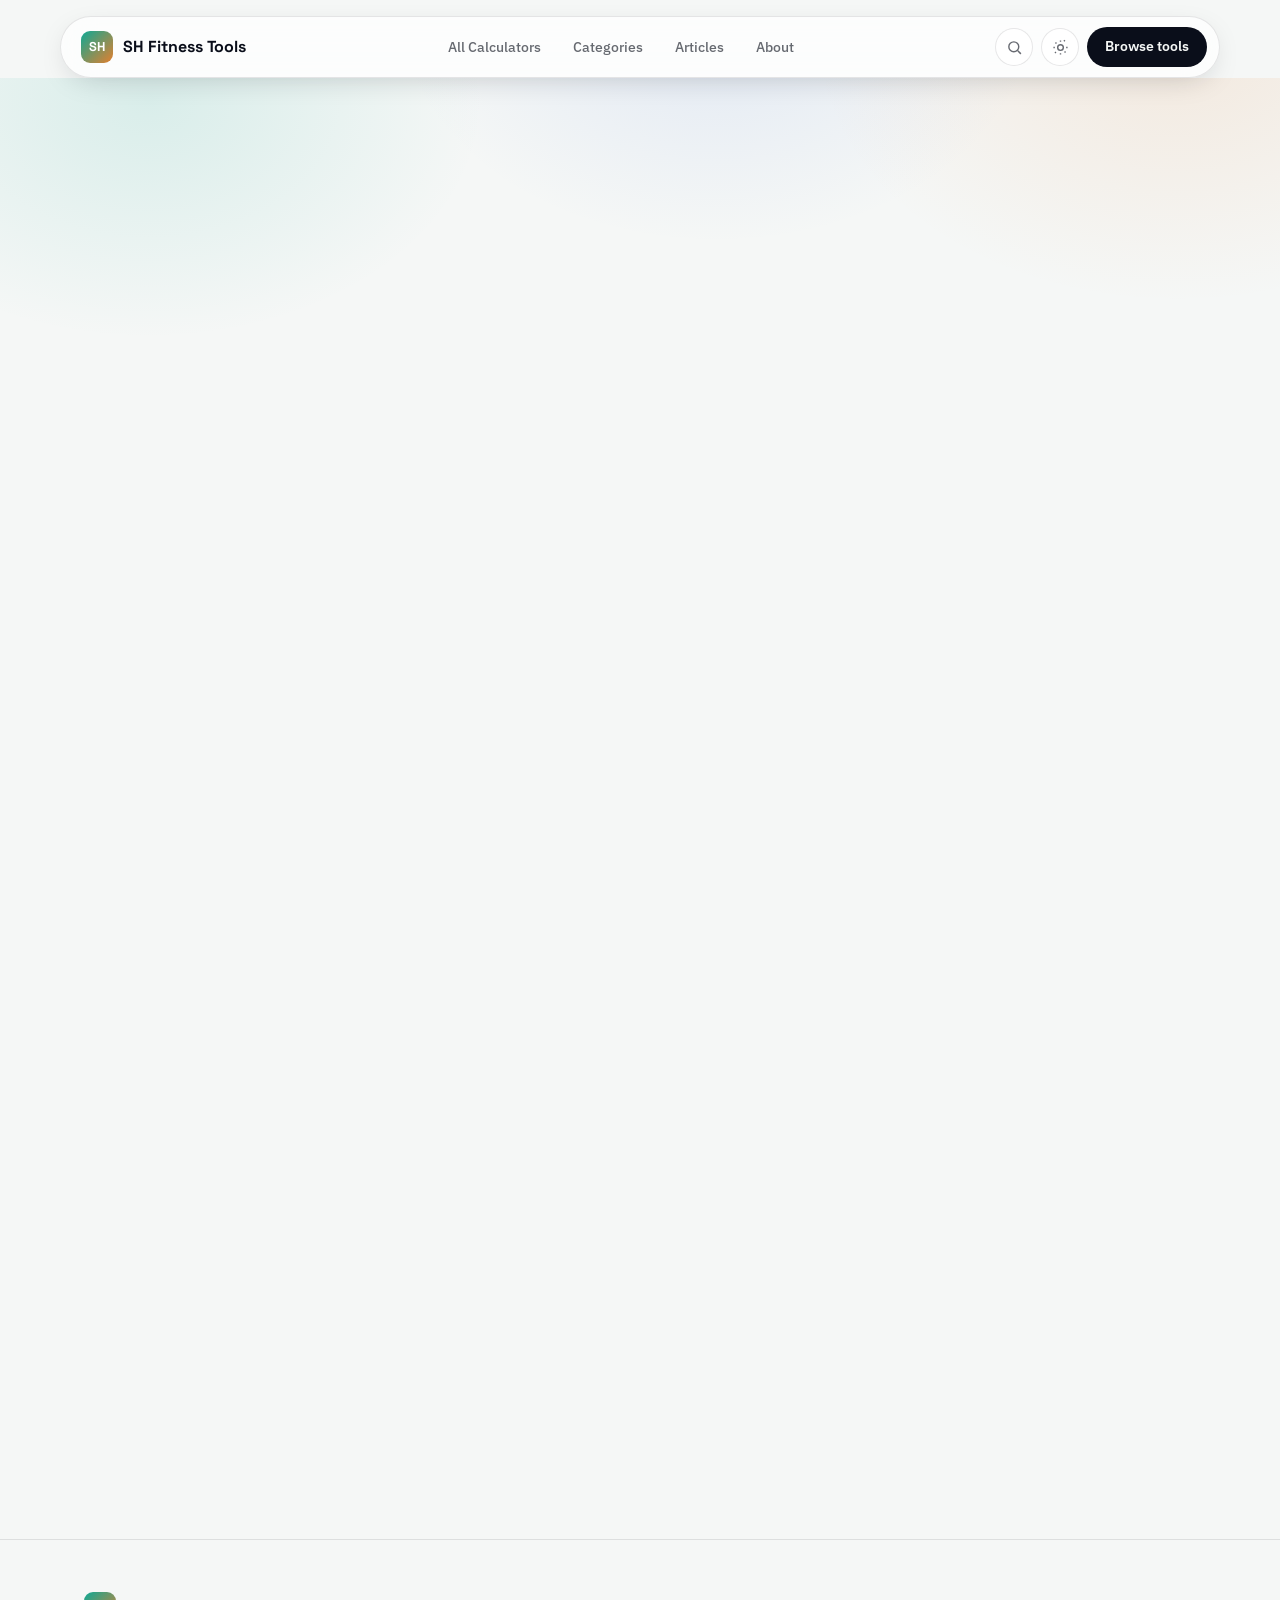
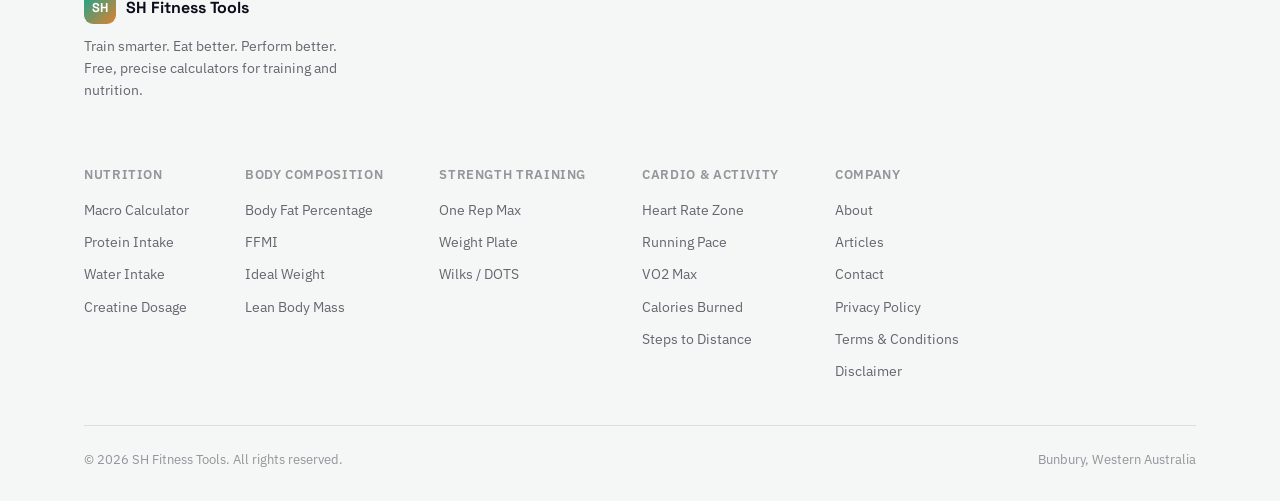
<file: index.html>
<!DOCTYPE html>
<html lang="en-AU">
<head>
<meta charset="UTF-8">
<meta name="viewport" content="width=device-width, initial-scale=1.0">
<title>Home — Free Fitness &amp; Nutrition Tools | SH Fitness Tools</title>
<meta name="description" content="Free, precise calculators for fitness, training, body composition and nutrition — no sign-up, no paywalls, just fast accurate numbers.">
<link rel="canonical" href="https://www.shfitnesstools.com.au/">

<meta property="og:type" content="website">
<meta property="og:title" content="SH Fitness Tools">
<meta property="og:description" content="Free calculators for fitness, training, body composition and nutrition.">
<meta property="og:url" content="https://www.shfitnesstools.com.au/">
<meta property="og:image" content="https://www.shfitnesstools.com.au/assets/images/og-home.jpg">
<meta property="og:site_name" content="SH Fitness Tools">

<meta name="twitter:card" content="summary_large_image">
<meta name="twitter:title" content="SH Fitness Tools">
<meta name="twitter:description" content="Free calculators for fitness, training, body composition and nutrition.">
<meta name="twitter:image" content="https://www.shfitnesstools.com.au/assets/images/og-home.jpg">


<link rel="icon" href="assets/icons/favicon.svg" type="image/svg+xml">
<link rel="manifest" href="manifest.json">
<link rel="preconnect" href="https://fonts.googleapis.com">
<link rel="preconnect" href="https://fonts.gstatic.com" crossorigin>
<link href="https://fonts.googleapis.com/css2?family=Space+Grotesk:wght@500;600;700&family=IBM+Plex+Sans:wght@400;500;600;700&family=IBM+Plex+Mono:wght@500;600;700&display=swap" rel="stylesheet">
<link rel="stylesheet" href="base.css">

<script>
  (function () {
    var saved = localStorage.getItem('shft-theme');
    var theme = saved || (window.matchMedia('(prefers-color-scheme: dark)').matches ? 'dark' : 'light');
    document.documentElement.setAttribute('data-theme', theme);
    document.documentElement.style.colorScheme = theme;
  })();
  window.SHFT_PAGE = "home";
</script>

<script type="application/ld+json">
{
  "@context": "https://schema.org",
  "@type": "WebSite",
  "name": "SH Fitness Tools",
  "url": "https://www.shfitnesstools.com.au/"
}
</script>

</head>
<body>
<a href="#main" class="skip-link">Skip to content</a>

<header class="site-header" data-header>
  <div class="nav-shell">
    <a href="index.html" class="brand"><span class="brand-mark">SH</span>SH Fitness Tools</a>
    <ul class="nav-links">
      <li><a href="calculators/index.html">All Calculators</a></li>
      <li><a href="calculators/categories.html">Categories</a></li>
      <li><a href="blog/index.html">Articles</a></li>
      <li><a href="about.html">About</a></li>
    </ul>
    <div class="nav-actions">
      <button class="icon-btn" type="button" aria-label="Search" id="site-search-toggle">
        <svg viewBox="0 0 24 24" fill="none" stroke="currentColor" stroke-width="2"><circle cx="11" cy="11" r="7"/><path d="M21 21l-4.3-4.3"/></svg>
      </button>
      <button class="icon-btn" type="button" id="theme-toggle" aria-label="Toggle dark mode">
        <svg viewBox="0 0 24 24" fill="none" stroke="currentColor" stroke-width="2" id="theme-icon"><circle cx="12" cy="12" r="4"/><path d="M12 2v2M12 20v2M4.9 4.9l1.4 1.4M17.7 17.7l1.4 1.4M2 12h2M20 12h2M4.2 19.8l1.4-1.4M16.8 3.2l1.4-1.4"/></svg>
      </button>
      <a class="nav-cta" href="calculators/index.html">Browse tools</a>
      <button class="nav-mobile-toggle" type="button" aria-label="Open menu" aria-expanded="false">
        <svg viewBox="0 0 24 24" fill="none" stroke="currentColor" stroke-width="2" width="17" height="17"><path d="M4 7h16M4 12h16M4 17h16"/></svg>
      </button>
    </div>
  </div>
</header>


<main id="main">
  <section class="hero">
    <div class="container">
      <span class="eyebrow reveal">16 free calculators</span>
      <h1 class="reveal balance" style="max-width:18ch;">Train smarter. Eat better. Calculate faster.</h1>
      <p class="lede reveal">Free calculators for fitness, training, body composition and nutrition. No sign-up, no paywalls, just fast, accurate numbers.</p>
      <div class="form-actions reveal">
        <a class="btn btn-accent btn-lg" href="calculators/index.html">Explore Calculators</a>
      </div>
    </div>
  </section>

  <section class="section container-narrow">
    <h2 class="reveal">Why SH Fitness Tools?</h2>
    <div class="explain-grid reveal">
      <div class="card explain-card">
        <div class="icon-badge"><svg viewBox="0 0 24 24" fill="none" stroke="currentColor" stroke-width="2"><path d="M13 10V3L4 14h7v7l9-11h-7z"/></svg></div>
        <h3>Fast &amp; accurate</h3>
        <p>Based on established formulas used in sports science and clinical nutrition. Get your number in seconds.</p>
      </div>
      <div class="card explain-card">
        <div class="icon-badge"><svg viewBox="0 0 24 24" fill="none" stroke="currentColor" stroke-width="2"><circle cx="12" cy="12" r="10"/><path d="M9 12l2 2 4-4"/></svg></div>
        <h3>No sign-up, no ads</h3>
        <p>Enter your info, get your result. No account required, no distracting ads, no paywall.</p>
      </div>
      <div class="card explain-card">
        <div class="icon-badge"><svg viewBox="0 0 24 24" fill="none" stroke="currentColor" stroke-width="2"><path d="M12 2l3 7h7l-5.5 4.5L18 21l-6-4-6 4 1.5-7.5L2 9h7z"/></svg></div>
        <h3>Built to be useful</h3>
        <p>Simple, clean design — whether you're just starting out or training seriously.</p>
      </div>
    </div>
  </section>

  <section class="section container">
    <div class="cta-band reveal">
      <h2>Ready to calculate?</h2>
      <p>Browse our full collection of 16 free calculators across nutrition, body composition, strength and cardio.</p>
      <a class="btn btn-accent btn-lg" href="calculators/index.html">See All Calculators</a>
    </div>
  </section>

</main>

<footer class="site-footer" data-component="footer">
  <div class="container">
    <div class="footer-grid">
      <div class="footer-brand">
        <a href="index.html" class="brand" style="margin-bottom:12px; display:inline-flex;"><span class="brand-mark">SH</span>SH Fitness Tools</a>
        <p>Train smarter. Eat better. Perform better. Free, precise calculators for training and nutrition.</p>
      </div>
      <div class="footer-cols">
        <div class="footer-col">
          <h4>Nutrition</h4>
          <a href="calculators/macro-calculator.html">Macro Calculator</a>
          <a href="calculators/protein-intake-calculator.html">Protein Intake</a>
          <a href="calculators/water-intake-calculator.html">Water Intake</a>
          <a href="calculators/creatine-dosage-calculator.html">Creatine Dosage</a>
        </div>
        <div class="footer-col">
          <h4>Body composition</h4>
          <a href="calculators/body-fat-percentage-calculator.html">Body Fat Percentage</a>
          <a href="calculators/ffmi-calculator.html">FFMI</a>
          <a href="calculators/ideal-weight-calculator.html">Ideal Weight</a>
          <a href="calculators/lean-body-mass-calculator.html">Lean Body Mass</a>
        </div>
        <div class="footer-col">
          <h4>Strength training</h4>
          <a href="calculators/one-rep-max-calculator.html">One Rep Max</a>
          <a href="calculators/weight-plate-calculator.html">Weight Plate</a>
          <a href="calculators/wilks-dots-calculator.html">Wilks / DOTS</a>
        </div>
        <div class="footer-col">
          <h4>Cardio &amp; activity</h4>
          <a href="calculators/heart-rate-zone-calculator.html">Heart Rate Zone</a>
          <a href="calculators/running-pace-calculator.html">Running Pace</a>
          <a href="calculators/vo2-max-calculator.html">VO2 Max</a>
          <a href="calculators/calories-burned-calculator.html">Calories Burned</a>
          <a href="calculators/steps-to-distance-calculator.html">Steps to Distance</a>
        </div>
        <div class="footer-col">
          <h4>Company</h4>
          <a href="about.html">About</a>
          <a href="blog/index.html">Articles</a>
          <a href="contact.html">Contact</a>
          <a href="privacy-policy.html">Privacy Policy</a>
          <a href="terms.html">Terms &amp; Conditions</a>
          <a href="disclaimer.html">Disclaimer</a>
        </div>
      </div>
    </div>
    <div class="footer-bottom">
      <span>© 2026 SH Fitness Tools. All rights reserved.</span>
      <span>Bunbury, Western Australia</span>
    </div>
  </div>
</footer>

<div class="store-modal-overlay" id="store-modal-overlay" role="dialog" aria-modal="true" aria-labelledby="store-modal-title" hidden>
  <div class="store-modal">
    <button class="store-modal-close" type="button" id="store-modal-close" aria-label="Close">
      <svg viewBox="0 0 24 24" fill="none" stroke="currentColor" stroke-width="2"><path d="M6 6l12 12M18 6L6 18"/></svg>
    </button>
    <div class="store-modal-icon">
      <svg viewBox="0 0 24 24" fill="none" stroke="currentColor" stroke-width="2"><path d="M3 9l1.5-5h15L21 9M3 9h18M3 9v9a2 2 0 002 2h14a2 2 0 002-2V9M8 13a2 2 0 004 0"/></svg>
    </div>
    <h3 id="store-modal-title">Gear up at the SH Store</h3>
    <p>Gear and tracking tools picked to match the calculators on this site — everything you need to act on your numbers.</p>
    <ul class="store-modal-perks">
      <li><svg viewBox="0 0 24 24" fill="none" stroke="currentColor" stroke-width="2"><path d="M9 12l2 2 4-4"/><circle cx="12" cy="12" r="9"/></svg>Free shipping over $75</li>
      <li><svg viewBox="0 0 24 24" fill="none" stroke="currentColor" stroke-width="2"><path d="M9 12l2 2 4-4"/><circle cx="12" cy="12" r="9"/></svg>Trusted by the SH Fitness community</li>
    </ul>
    <div class="store-modal-actions">
      <a class="btn btn-accent btn-block" href="https://sh-fitness-3.myshopify.com/" target="_blank" rel="noopener">Visit the store</a>
      <button class="btn btn-outline" type="button" id="store-modal-dismiss">Not now</button>
    </div>
  </div>
</div>


<script src="assets/js/main.js" defer></script>

</body>
</html>
</file>
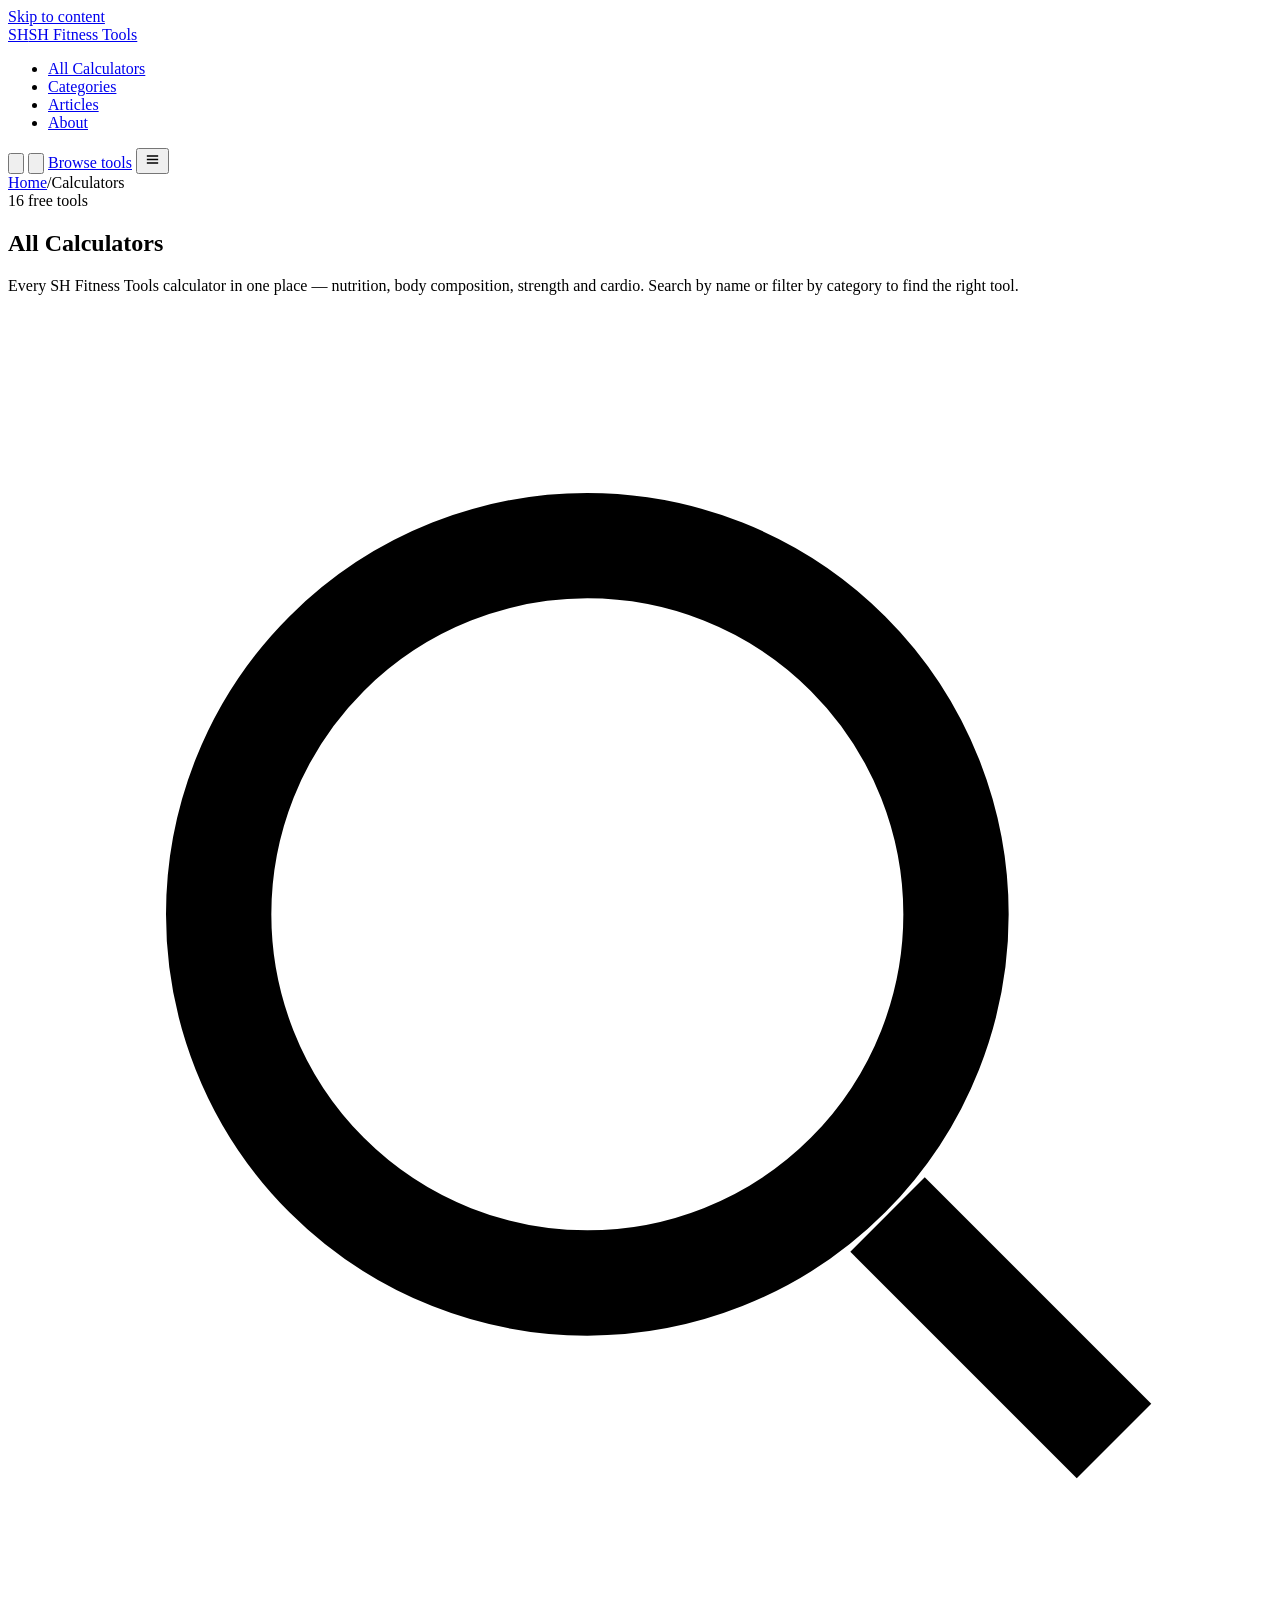
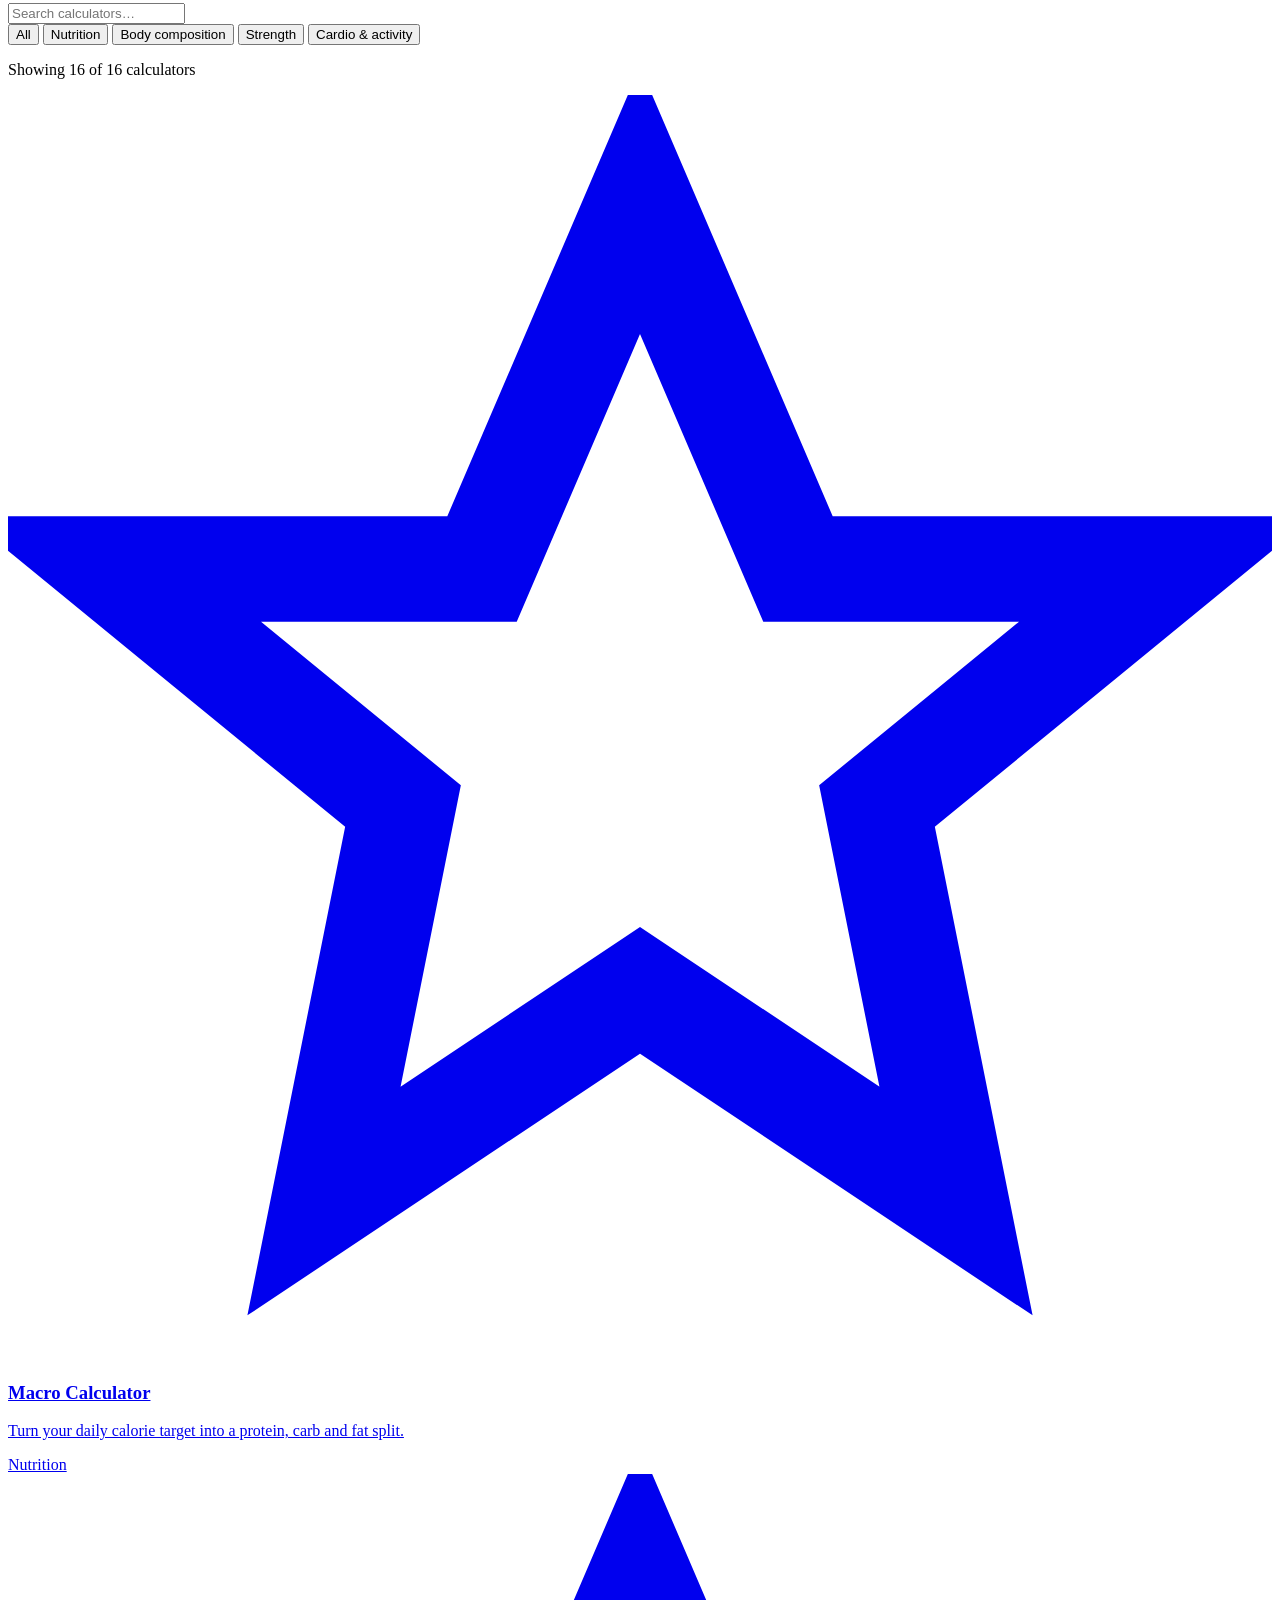
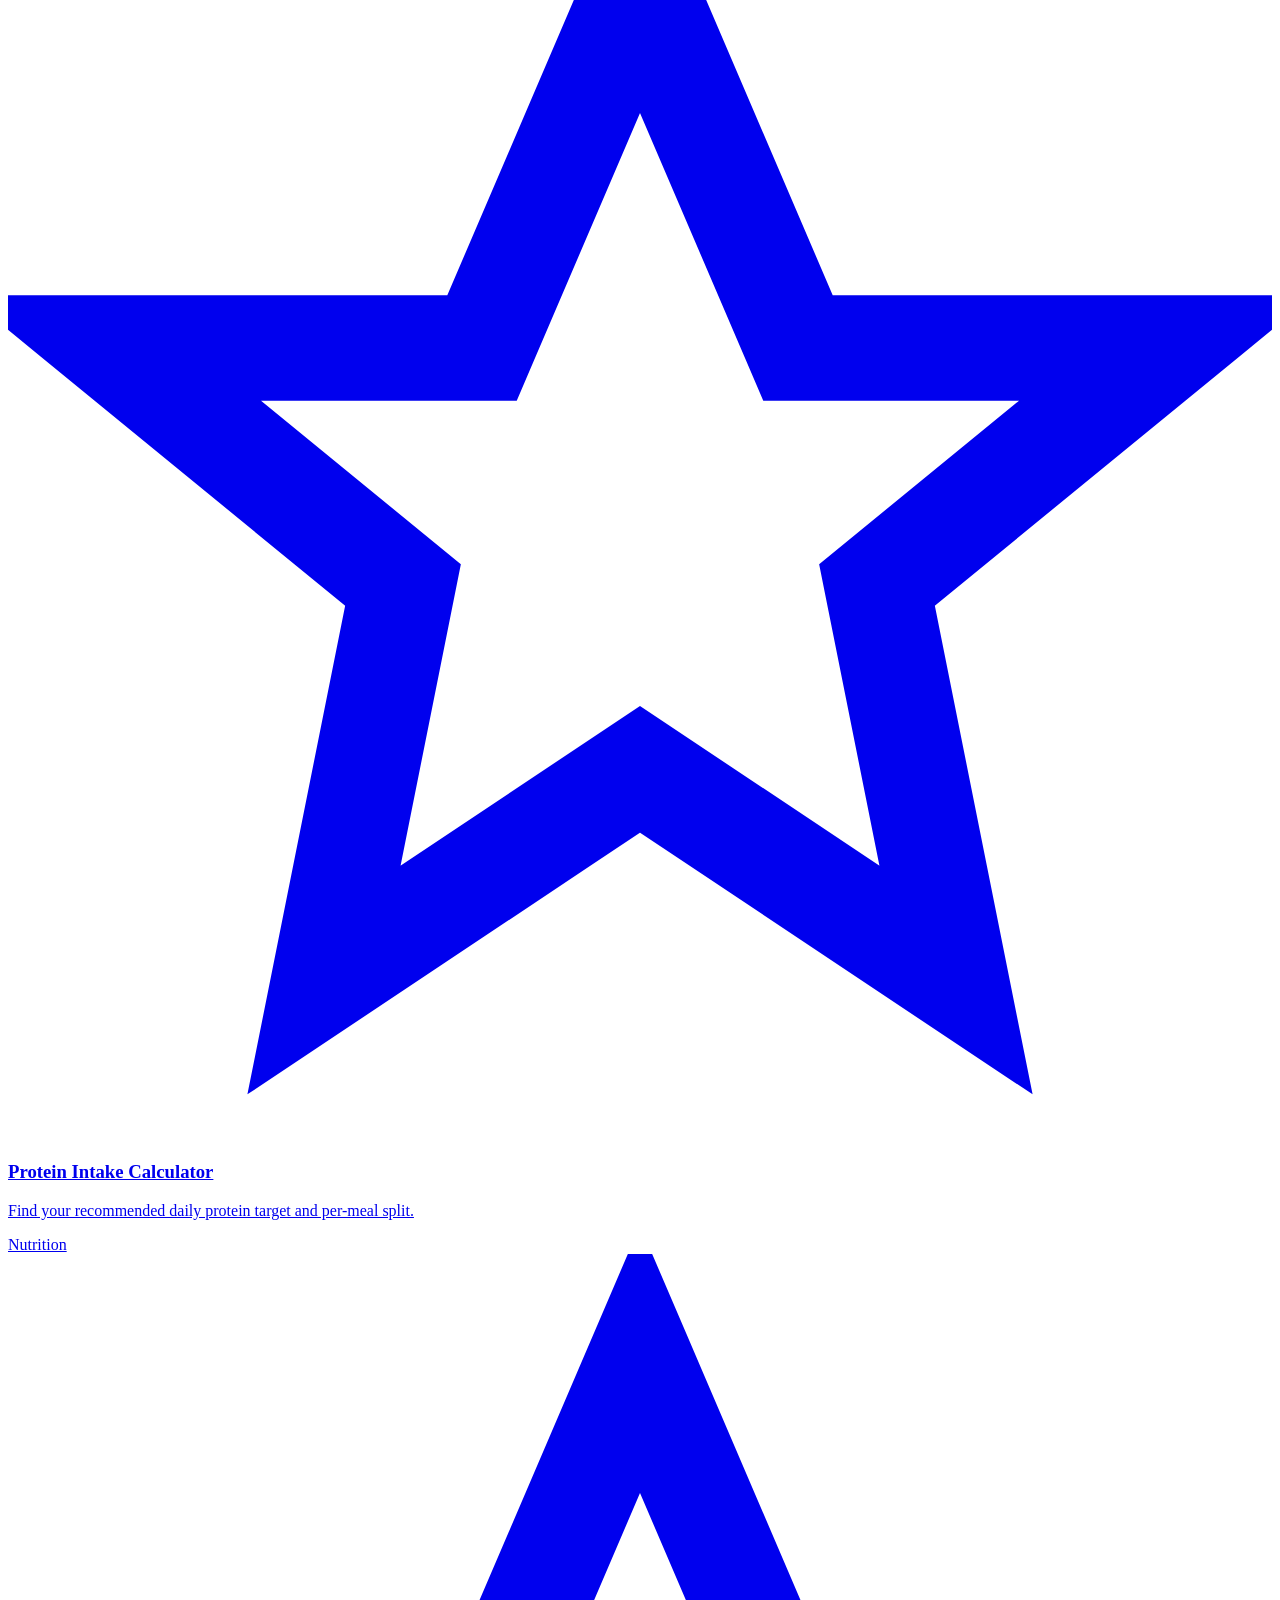
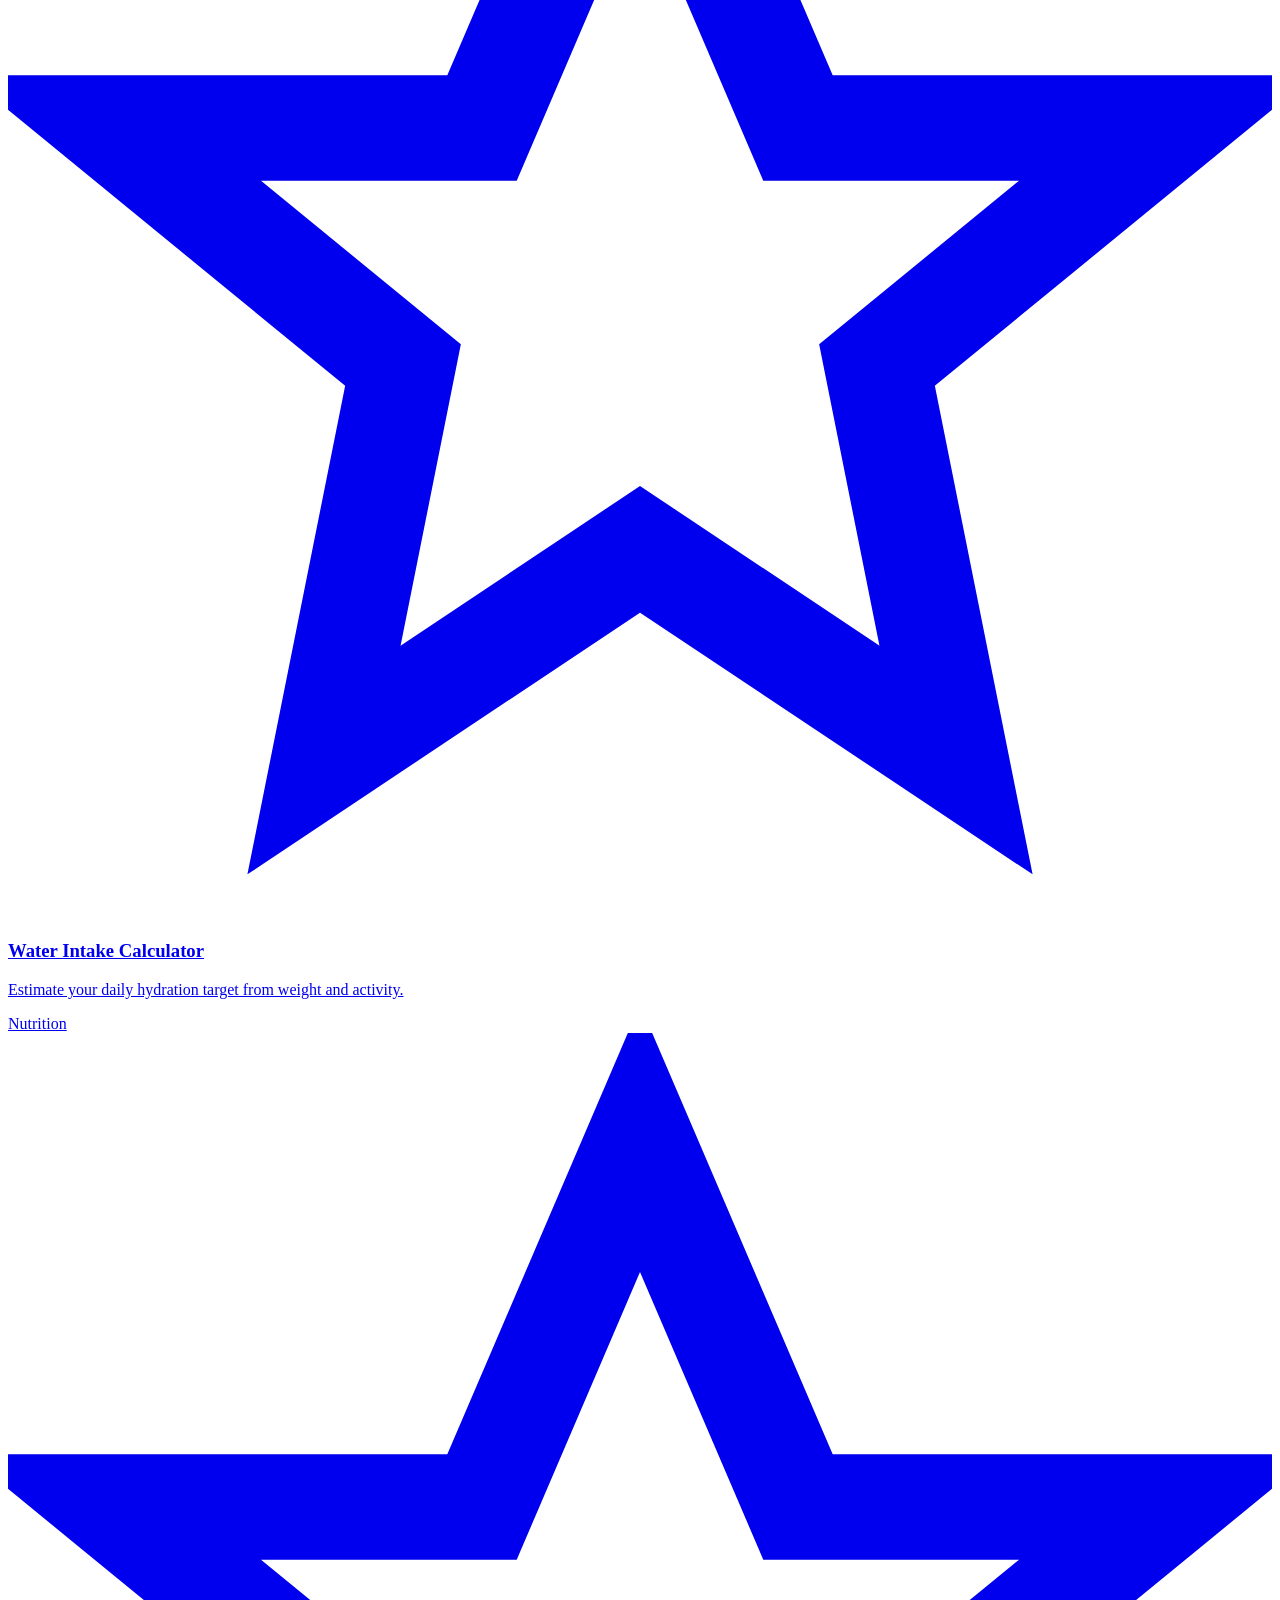
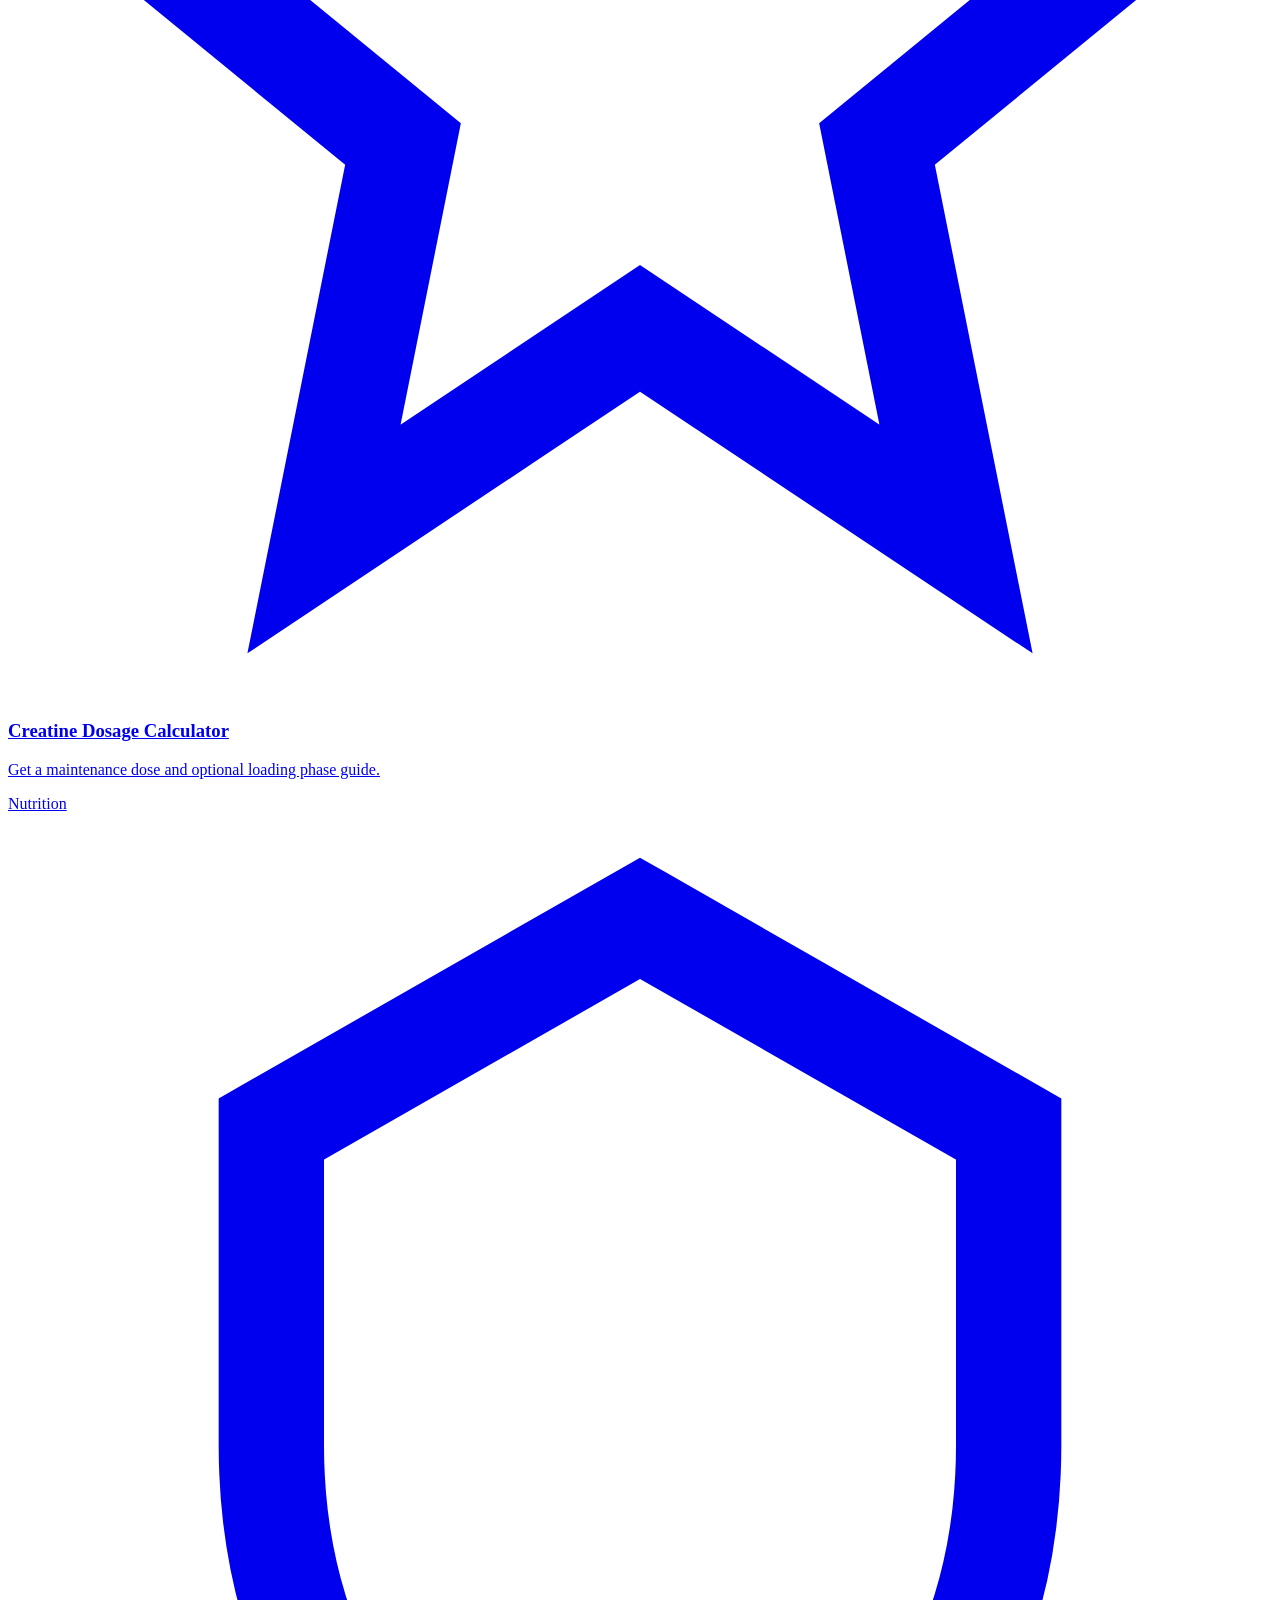
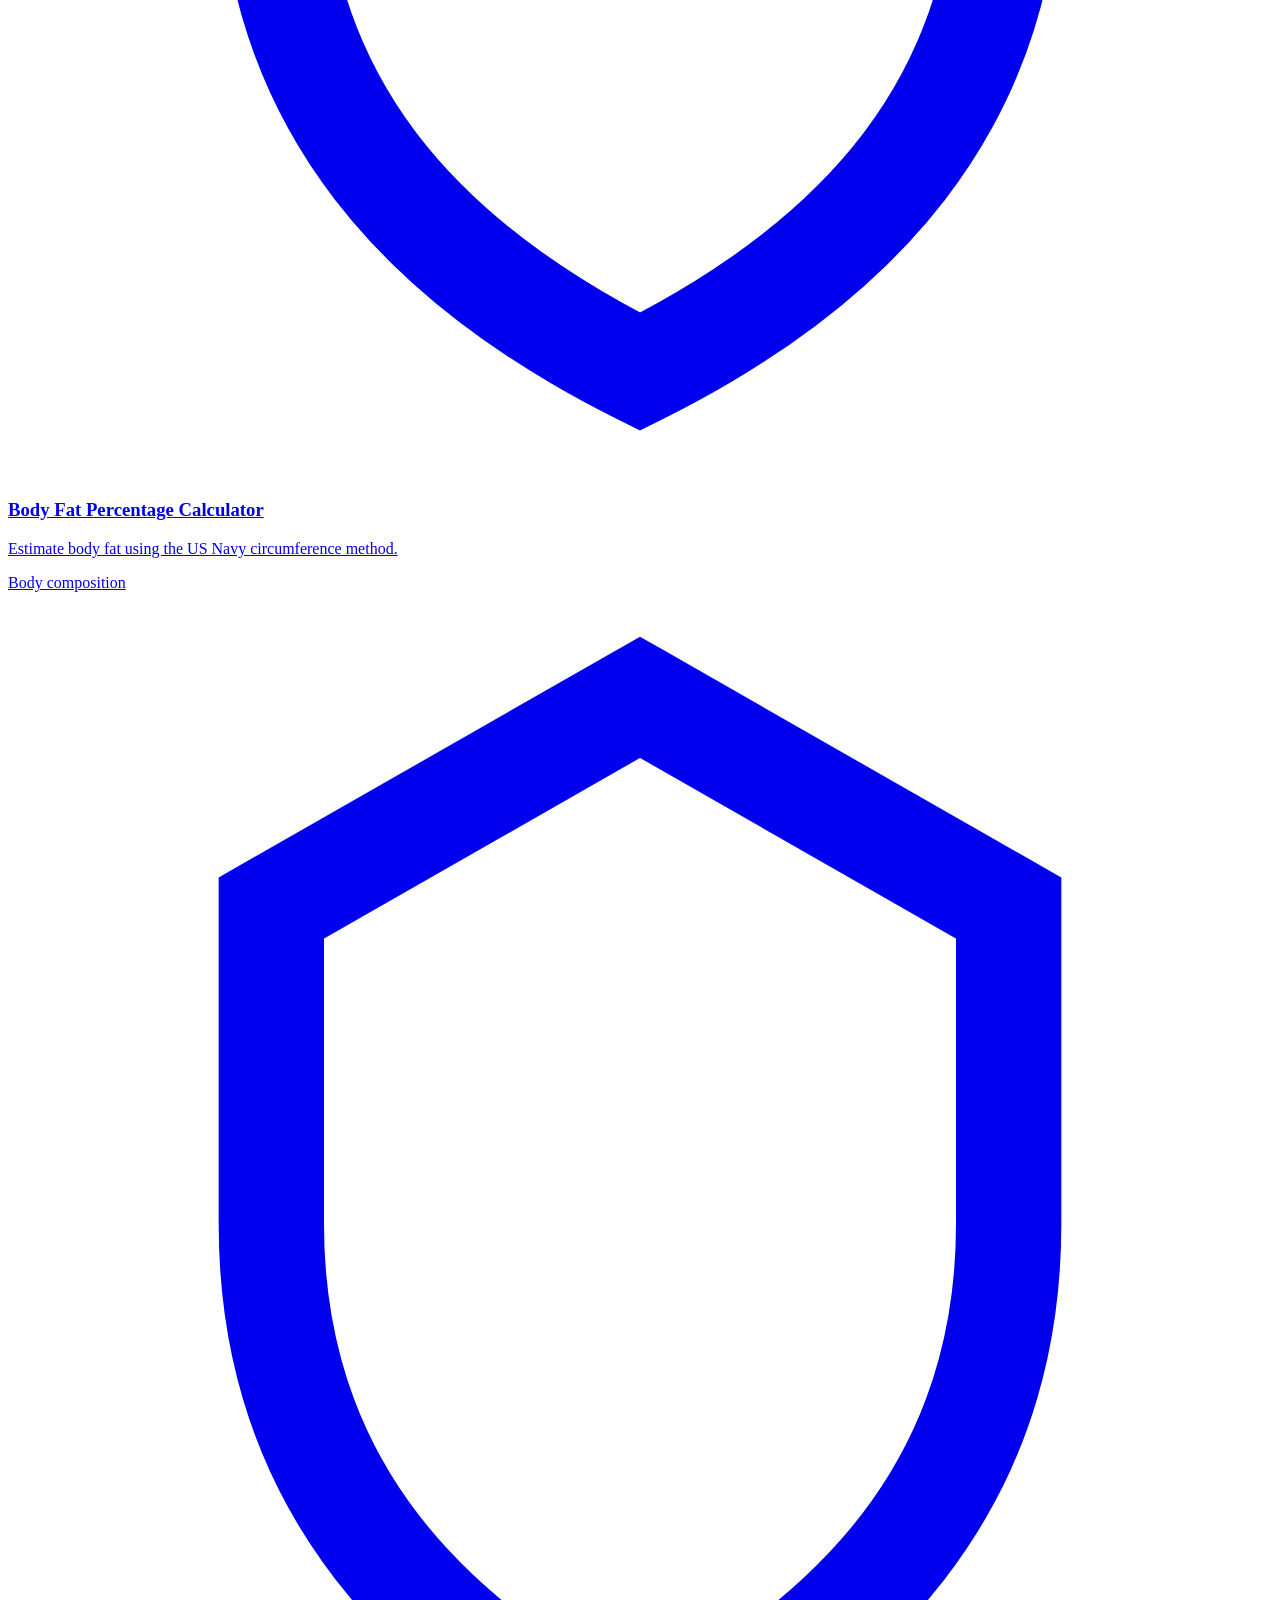
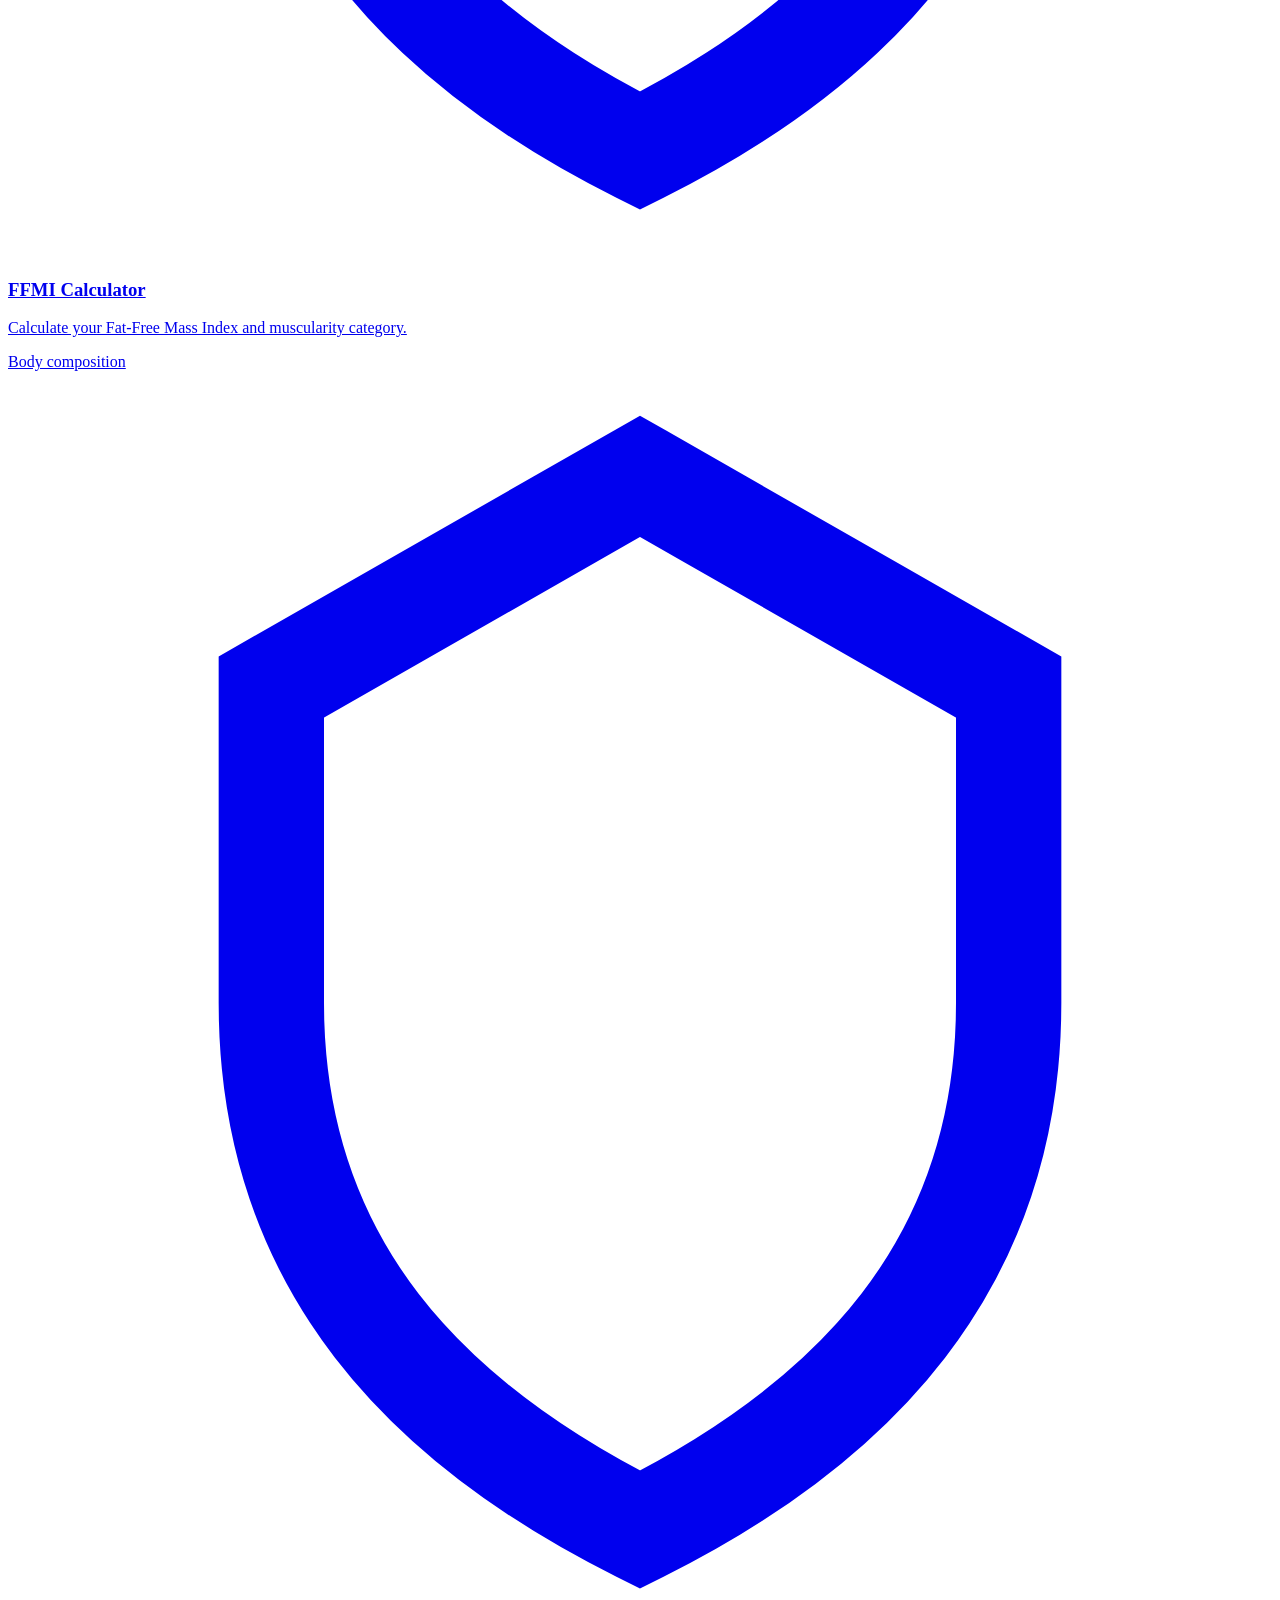
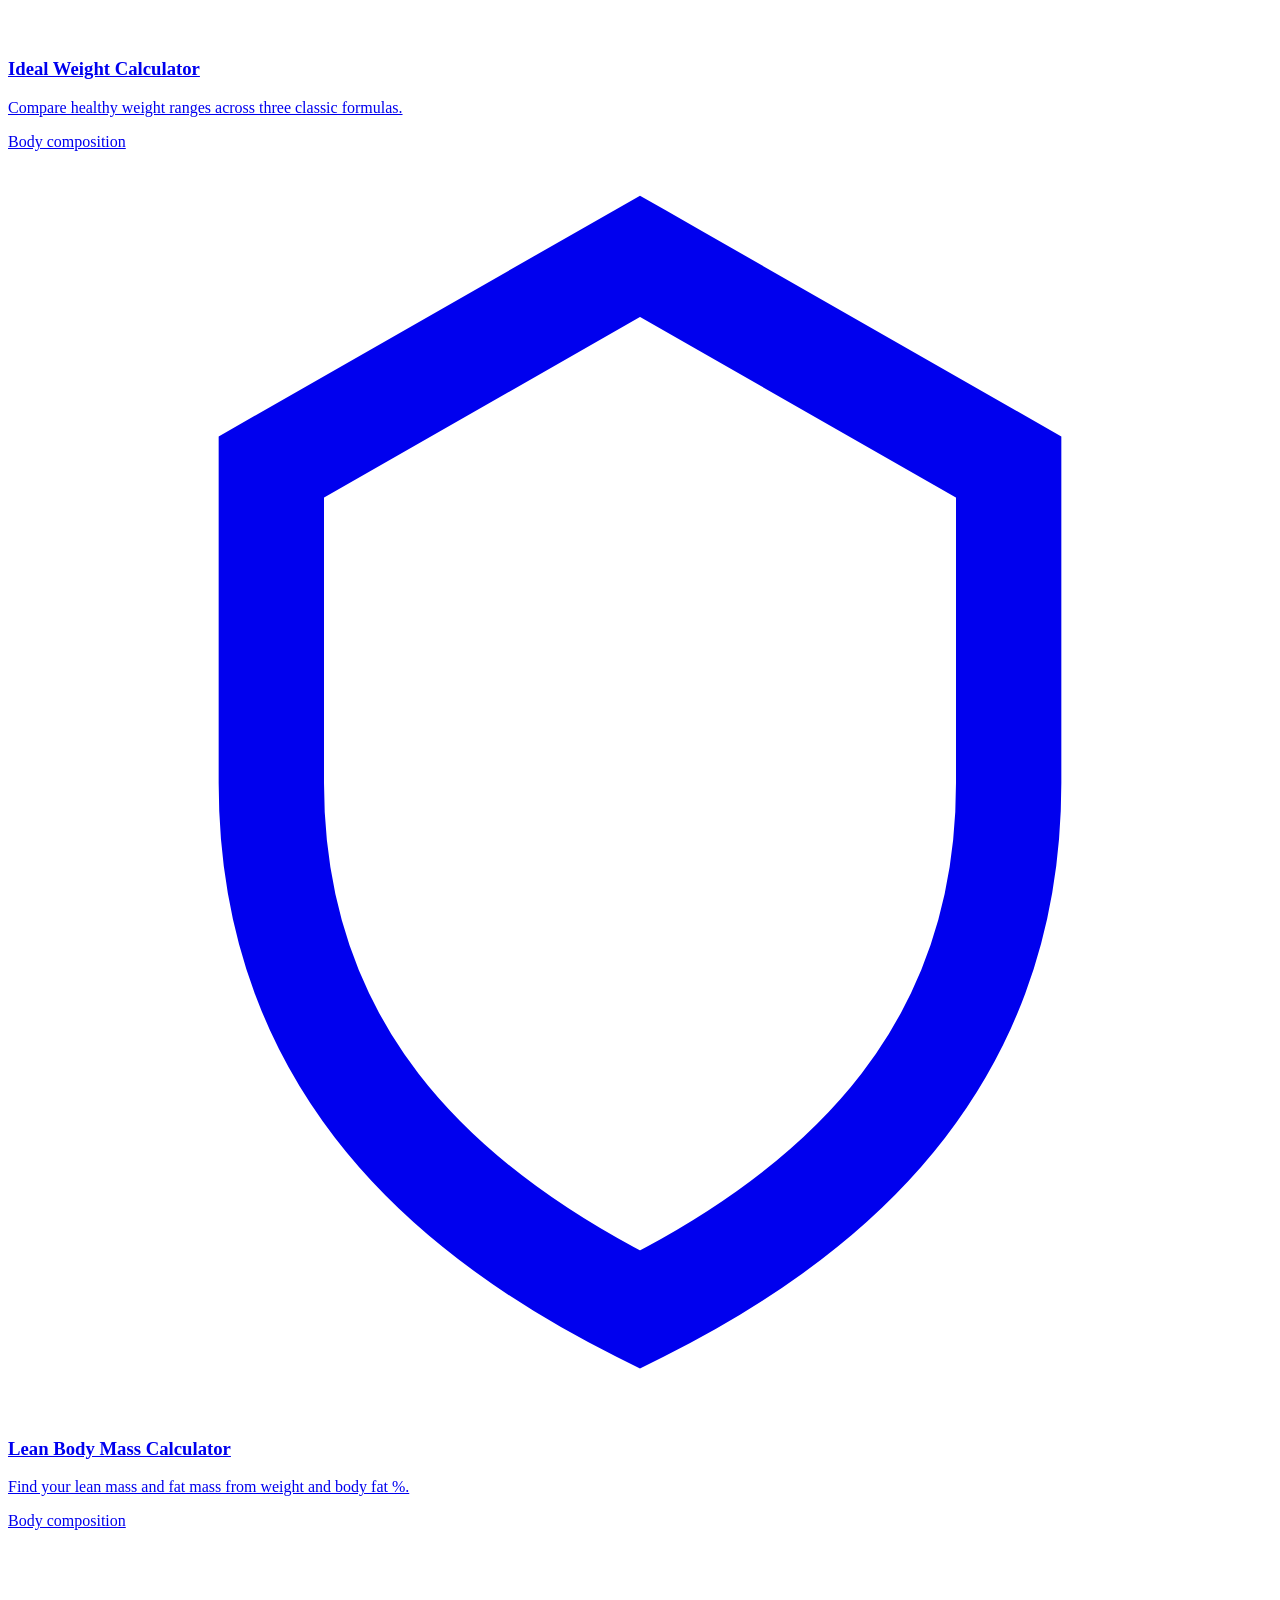
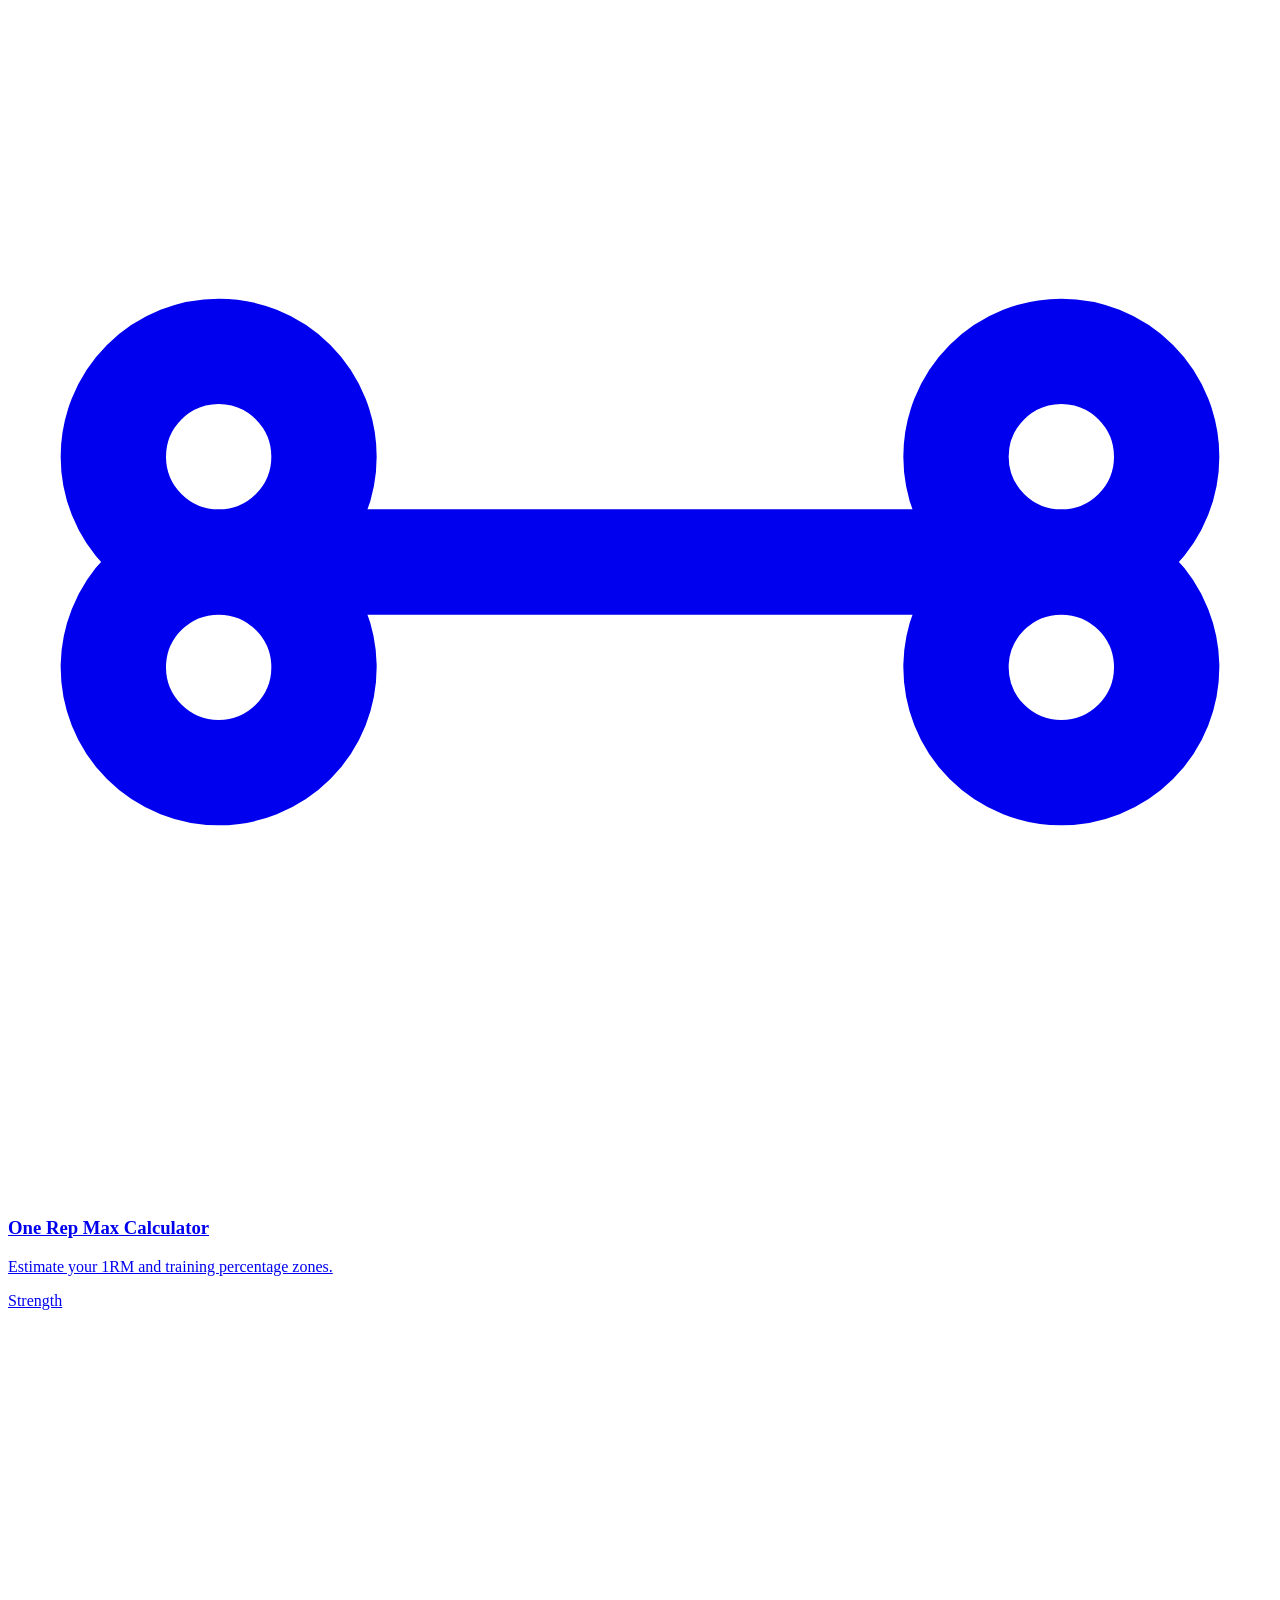
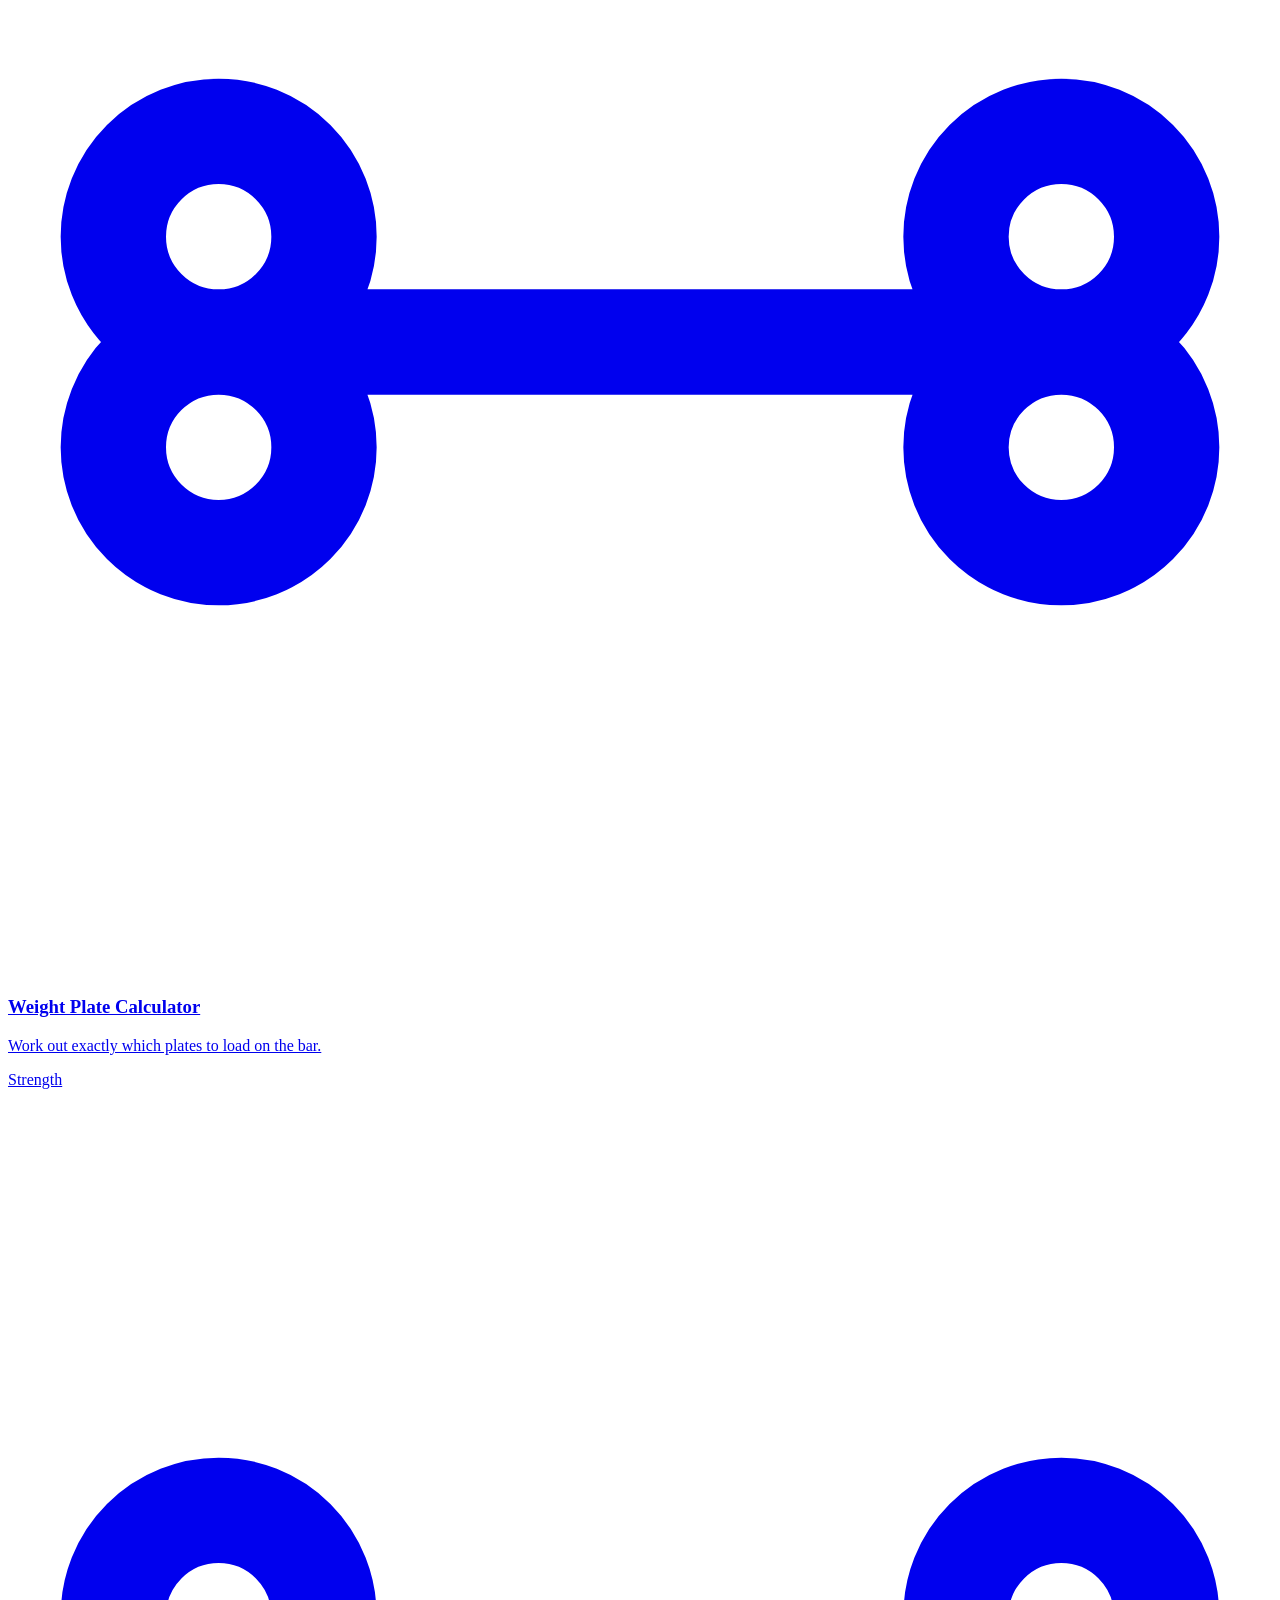
<file: calculators/index.html>
<!DOCTYPE html>
<html lang="en-AU">
<head>
<meta charset="UTF-8">
<meta name="viewport" content="width=device-width, initial-scale=1.0">
<title>All Calculators — Free Fitness &amp; Nutrition Tools | SH Fitness Tools</title>
<meta name="description" content="Browse every free SH Fitness Tools calculator in one place — nutrition, body composition, strength and cardio — with instant search and category filters.">
<link rel="canonical" href="https://www.shfitnesstools.com.au/calculators/">

<meta property="og:type" content="website">
<meta property="og:title" content="All Calculators | SH Fitness Tools">
<meta property="og:description" content="Browse every free SH Fitness Tools calculator in one place, with instant search and category filters.">
<meta property="og:url" content="https://www.shfitnesstools.com.au/calculators/">
<meta property="og:image" content="https://www.shfitnesstools.com.au/assets/images/og-all-calculators.jpg">
<meta property="og:site_name" content="SH Fitness Tools">

<meta name="twitter:card" content="summary_large_image">
<meta name="twitter:title" content="All Calculators | SH Fitness Tools">
<meta name="twitter:description" content="Browse every free SH Fitness Tools calculator in one place, with instant search and category filters.">
<meta name="twitter:image" content="https://www.shfitnesstools.com.au/assets/images/og-all-calculators.jpg">


<link rel="icon" href="../assets/icons/favicon.svg" type="image/svg+xml">
<link rel="manifest" href="../manifest.json">
<link rel="preconnect" href="https://fonts.googleapis.com">
<link rel="preconnect" href="https://fonts.gstatic.com" crossorigin>
<link href="https://fonts.googleapis.com/css2?family=Space+Grotesk:wght@500;600;700&family=IBM+Plex+Sans:wght@400;500;600;700&family=IBM+Plex+Mono:wght@500;600;700&display=swap" rel="stylesheet">
<link rel="stylesheet" href="../assets/css/base.css">
<link rel="stylesheet" href="../assets/css/directory.css">

<script>
  (function () {
    var saved = localStorage.getItem('shft-theme');
    var theme = saved || (window.matchMedia('(prefers-color-scheme: dark)').matches ? 'dark' : 'light');
    document.documentElement.setAttribute('data-theme', theme);
    document.documentElement.style.colorScheme = theme;
  })();
  window.SHFT_PAGE = "calculators-directory";
</script>

<script type="application/ld+json">
{
  "@context": "https://schema.org",
  "@type": "CollectionPage",
  "name": "All Calculators",
  "url": "https://www.shfitnesstools.com.au/calculators/",
  "description": "Directory of all free SH Fitness Tools calculators across nutrition, body composition, strength and cardio."
}
</script>
<script type="application/ld+json">
{
  "@context": "https://schema.org",
  "@type": "BreadcrumbList",
  "itemListElement": [
    { "@type": "ListItem", "position": 1, "name": "Home", "item": "https://www.shfitnesstools.com.au/" },
    { "@type": "ListItem", "position": 2, "name": "Calculators", "item": "https://www.shfitnesstools.com.au/calculators/" }
  ]
}
</script>

</head>
<body>
<a href="#main" class="skip-link">Skip to content</a>

<header class="site-header" data-header>
  <div class="nav-shell">
    <a href="../index.html" class="brand"><span class="brand-mark">SH</span>SH Fitness Tools</a>
    <ul class="nav-links">
      <li><a href="index.html">All Calculators</a></li>
      <li><a href="categories.html">Categories</a></li>
      <li><a href="../blog/index.html">Articles</a></li>
      <li><a href="../about.html">About</a></li>
    </ul>
    <div class="nav-actions">
      <button class="icon-btn" type="button" aria-label="Search" id="site-search-toggle">
        <svg viewBox="0 0 24 24" fill="none" stroke="currentColor" stroke-width="2"><circle cx="11" cy="11" r="7"/><path d="M21 21l-4.3-4.3"/></svg>
      </button>
      <button class="icon-btn" type="button" id="theme-toggle" aria-label="Toggle dark mode">
        <svg viewBox="0 0 24 24" fill="none" stroke="currentColor" stroke-width="2" id="theme-icon"><circle cx="12" cy="12" r="4"/><path d="M12 2v2M12 20v2M4.9 4.9l1.4 1.4M17.7 17.7l1.4 1.4M2 12h2M20 12h2M4.9 19.1l1.4-1.4M17.7 6.3l1.4-1.4"/></svg>
      </button>
      <a class="nav-cta" href="index.html">Browse tools</a>
      <button class="nav-mobile-toggle" type="button" aria-label="Open menu" aria-expanded="false">
        <svg viewBox="0 0 24 24" fill="none" stroke="currentColor" stroke-width="2" width="17" height="17"><path d="M4 7h16M4 12h16M4 17h16"/></svg>
      </button>
    </div>
  </div>
</header>


<main id="main">
  <section class="hero" style="padding-bottom:24px;">
    <div class="container">
      <nav class="breadcrumbs reveal" aria-label="Breadcrumb">
        <a href="../index.html">Home</a><span aria-hidden="true">/</span><span aria-current="page">Calculators</span>
      </nav>
      <span class="eyebrow reveal">16 free tools</span>
      <h1 class="reveal balance" style="max-width:20ch;">All Calculators</h1>
      <p class="lede reveal">Every SH Fitness Tools calculator in one place — nutrition, body composition, strength and cardio. Search by name or filter by category to find the right tool.</p>
    </div>
  </section>

  <section class="section-tight container" id="directory">
    <div class="directory-toolbar reveal">
      <div class="search-box">
        <svg viewBox="0 0 24 24" fill="none" stroke="currentColor" stroke-width="2"><circle cx="11" cy="11" r="7"/><path d="M21 21l-4.3-4.3"/></svg>
        <input type="text" id="calc-search" placeholder="Search calculators…" aria-label="Search calculators">
      </div>
      <div class="filter-pills" id="filter-pills" role="group" aria-label="Filter by category">
        <button class="filter-pill" type="button" data-filter="all" aria-pressed="true">All</button>
        <button class="filter-pill" type="button" data-filter="nutrition" aria-pressed="false">Nutrition</button>
        <button class="filter-pill" type="button" data-filter="body-composition" aria-pressed="false">Body composition</button>
        <button class="filter-pill" type="button" data-filter="strength" aria-pressed="false">Strength</button>
        <button class="filter-pill" type="button" data-filter="cardio" aria-pressed="false">Cardio &amp; activity</button>
      </div>
    </div>

    <p class="directory-count reveal" id="directory-count" aria-live="polite">Showing 16 of 16 calculators</p>

    <div class="calc-directory-grid reveal" id="calc-grid"></div>

    <div class="directory-empty" id="directory-empty">
      <svg viewBox="0 0 24 24" fill="none" stroke="currentColor" stroke-width="1.6"><circle cx="11" cy="11" r="7"/><path d="M21 21l-4.3-4.3"/></svg>
      <p>No calculators match your search. Try a different term or clear the filters.</p>
    </div>
  </section>

  <section class="section-tight container-narrow" id="faq">
    <h2 class="reveal">Frequently asked questions</h2>
    <div class="accordion reveal">
      <div class="accordion-item">
        <h3><button class="accordion-trigger" aria-expanded="false"><span>Are all the calculators really free?</span><span class="plus" aria-hidden="true"></span></button></h3>
        <div class="accordion-panel"><div class="accordion-panel-inner"><p>Yes — every calculator on SH Fitness Tools is free to use, with no sign-up required.</p></div></div>
      </div>
      <div class="accordion-item">
        <h3><button class="accordion-trigger" aria-expanded="false"><span>Which calculator should I start with?</span><span class="plus" aria-hidden="true"></span></button></h3>
        <div class="accordion-panel"><div class="accordion-panel-inner"><p>If you're new here, the Macro Calculator and Body Fat Percentage Calculator are a popular starting point for building a fitness routine.</p></div></div>
      </div>
      <div class="accordion-item">
        <h3><button class="accordion-trigger" aria-expanded="false"><span>Do these results replace professional advice?</span><span class="plus" aria-hidden="true"></span></button></h3>
        <div class="accordion-panel"><div class="accordion-panel-inner"><p>No — every calculator gives a general estimate for informational purposes only. See our <a href="../disclaimer.html">disclaimer</a> for the full details.</p></div></div>
      </div>
    </div>
  </section>

  <section class="section container">
    <div class="cta-band reveal">
      <h2>Can't find what you need?</h2>
      <p>Get in touch and let us know what calculator you'd like to see next.</p>
      <a class="btn btn-accent btn-lg" href="../contact.html">Contact Us</a>
    </div>
  </section>

</main>

<footer class="site-footer" data-component="footer">
  <div class="container">
    <div class="footer-grid">
      <div class="footer-brand">
        <a href="../index.html" class="brand" style="margin-bottom:12px; display:inline-flex;"><span class="brand-mark">SH</span>SH Fitness Tools</a>
        <p>Train smarter. Eat better. Perform better. Free, precise calculators for training and nutrition.</p>
      </div>
      <div class="footer-cols">
        <div class="footer-col">
          <h4>Nutrition</h4>
          <a href="macro-calculator.html">Macro Calculator</a>
          <a href="protein-intake-calculator.html">Protein Intake</a>
          <a href="water-intake-calculator.html">Water Intake</a>
          <a href="creatine-dosage-calculator.html">Creatine Dosage</a>
        </div>
        <div class="footer-col">
          <h4>Body composition</h4>
          <a href="body-fat-percentage-calculator.html">Body Fat Percentage</a>
          <a href="ffmi-calculator.html">FFMI</a>
          <a href="ideal-weight-calculator.html">Ideal Weight</a>
          <a href="lean-body-mass-calculator.html">Lean Body Mass</a>
        </div>
        <div class="footer-col">
          <h4>Strength training</h4>
          <a href="one-rep-max-calculator.html">One Rep Max</a>
          <a href="weight-plate-calculator.html">Weight Plate</a>
          <a href="wilks-dots-calculator.html">Wilks / DOTS</a>
        </div>
        <div class="footer-col">
          <h4>Cardio &amp; activity</h4>
          <a href="heart-rate-zone-calculator.html">Heart Rate Zone</a>
          <a href="running-pace-calculator.html">Running Pace</a>
          <a href="vo2-max-calculator.html">VO2 Max</a>
          <a href="calories-burned-calculator.html">Calories Burned</a>
          <a href="steps-to-distance-calculator.html">Steps to Distance</a>
        </div>
        <div class="footer-col">
          <h4>Company</h4>
          <a href="../about.html">About</a>
          <a href="../blog/index.html">Articles</a>
          <a href="../contact.html">Contact</a>
          <a href="../privacy-policy.html">Privacy Policy</a>
          <a href="../terms.html">Terms &amp; Conditions</a>
          <a href="../disclaimer.html">Disclaimer</a>
        </div>
      </div>
    </div>
    <div class="footer-bottom">
      <span>© 2026 SH Fitness Tools. All rights reserved.</span>
      <span>Bunbury, Western Australia</span>
    </div>
  </div>
</footer>

<div class="store-modal-overlay" id="store-modal-overlay" role="dialog" aria-modal="true" aria-labelledby="store-modal-title" hidden>
  <div class="store-modal">
    <button class="store-modal-close" type="button" id="store-modal-close" aria-label="Close">
      <svg viewBox="0 0 24 24" fill="none" stroke="currentColor" stroke-width="2"><path d="M6 6l12 12M18 6L6 18"/></svg>
    </button>
    <div class="store-modal-icon">
      <svg viewBox="0 0 24 24" fill="none" stroke="currentColor" stroke-width="2"><path d="M3 9l1.5-5h15L21 9M3 9h18M3 9v9a2 2 0 002 2h14a2 2 0 002-2V9M8 13a2 2 0 004 0"/></svg>
    </div>
    <h3 id="store-modal-title">Gear up at the SH Store</h3>
    <p>Gear and tracking tools picked to match the calculators on this site — everything you need to act on your numbers.</p>
    <ul class="store-modal-perks">
      <li><svg viewBox="0 0 24 24" fill="none" stroke="currentColor" stroke-width="2"><path d="M9 12l2 2 4-4"/><circle cx="12" cy="12" r="9"/></svg>Free shipping over $75</li>
      <li><svg viewBox="0 0 24 24" fill="none" stroke="currentColor" stroke-width="2"><path d="M9 12l2 2 4-4"/><circle cx="12" cy="12" r="9"/></svg>Trusted by the SH Fitness community</li>
    </ul>
    <div class="store-modal-actions">
      <a class="btn btn-accent btn-block" href="https://sh-fitness-3.myshopify.com/" target="_blank" rel="noopener">Visit the store</a>
      <button class="btn btn-outline" type="button" id="store-modal-dismiss">Not now</button>
    </div>
  </div>
</div>


<script src="../assets/js/main.js" defer></script>
<script src="../assets/js/calculator-directory.js" defer></script>
</body>
</html>
</file>
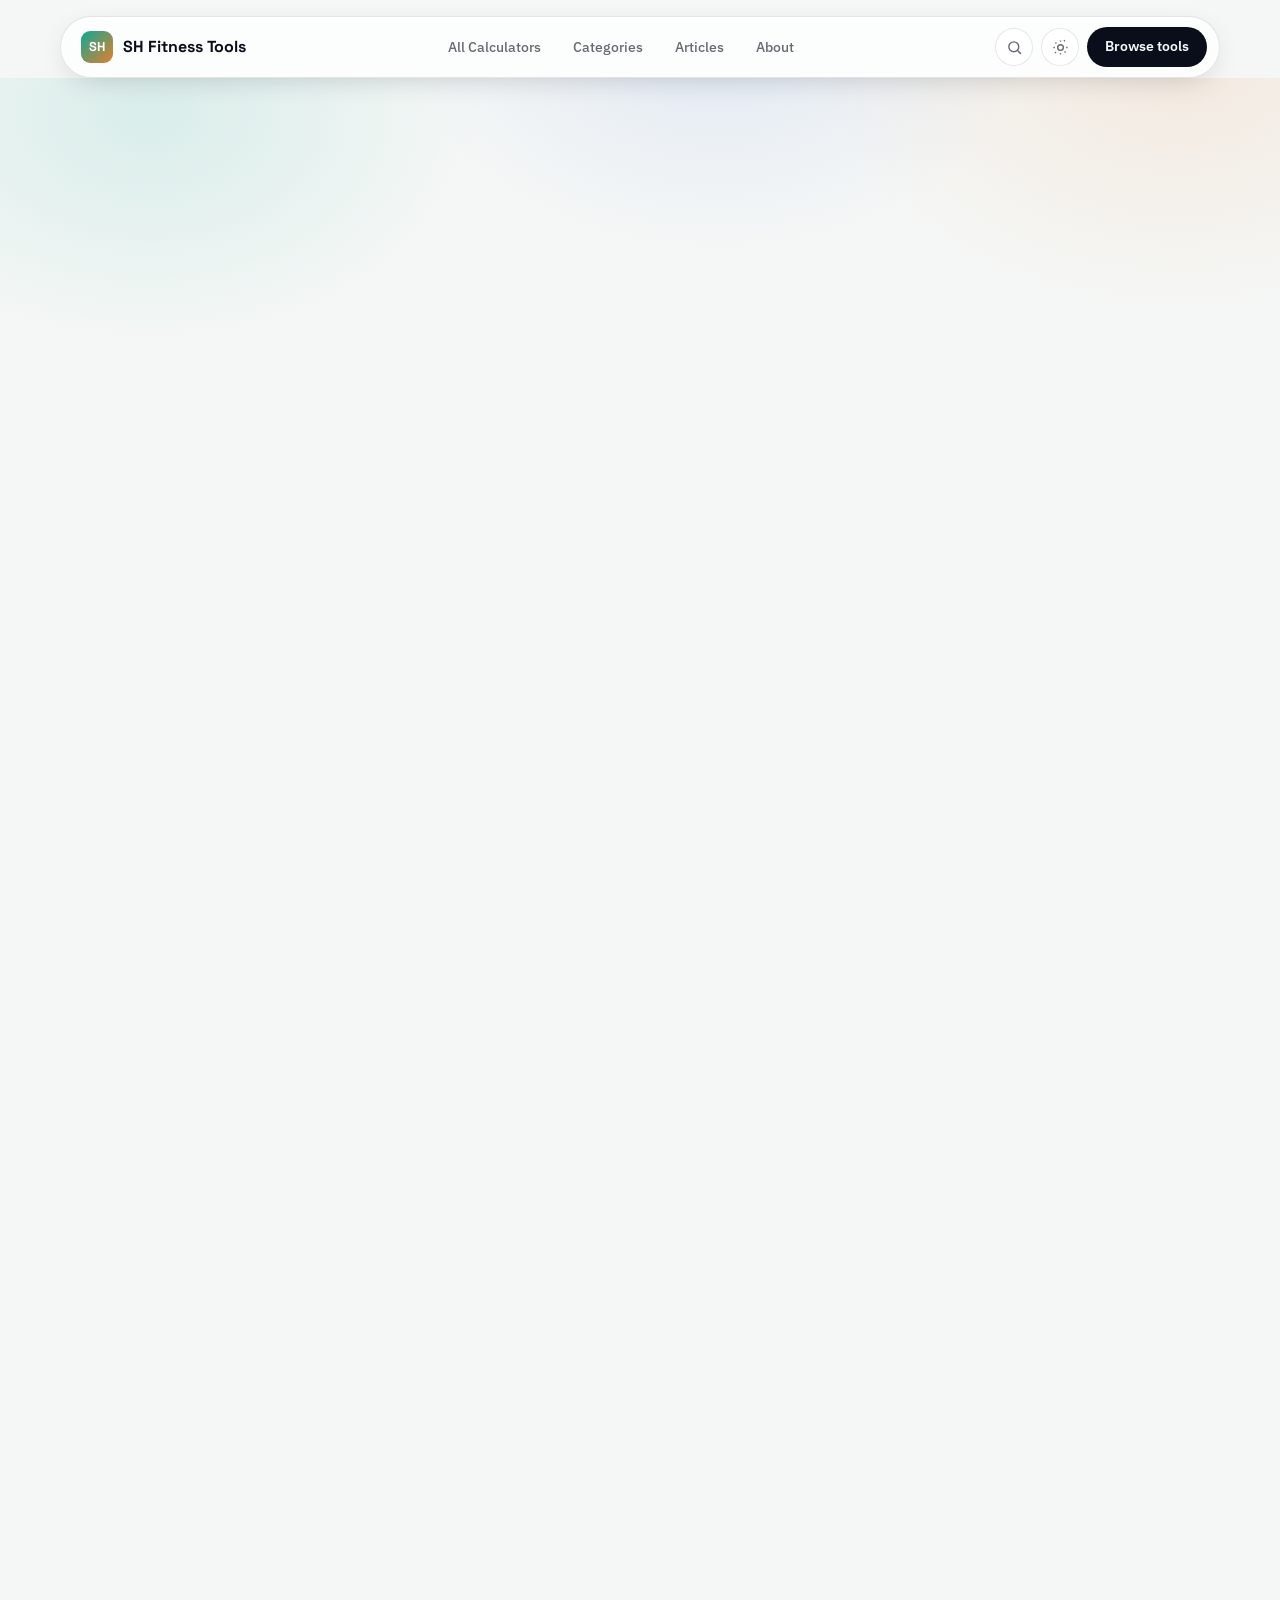
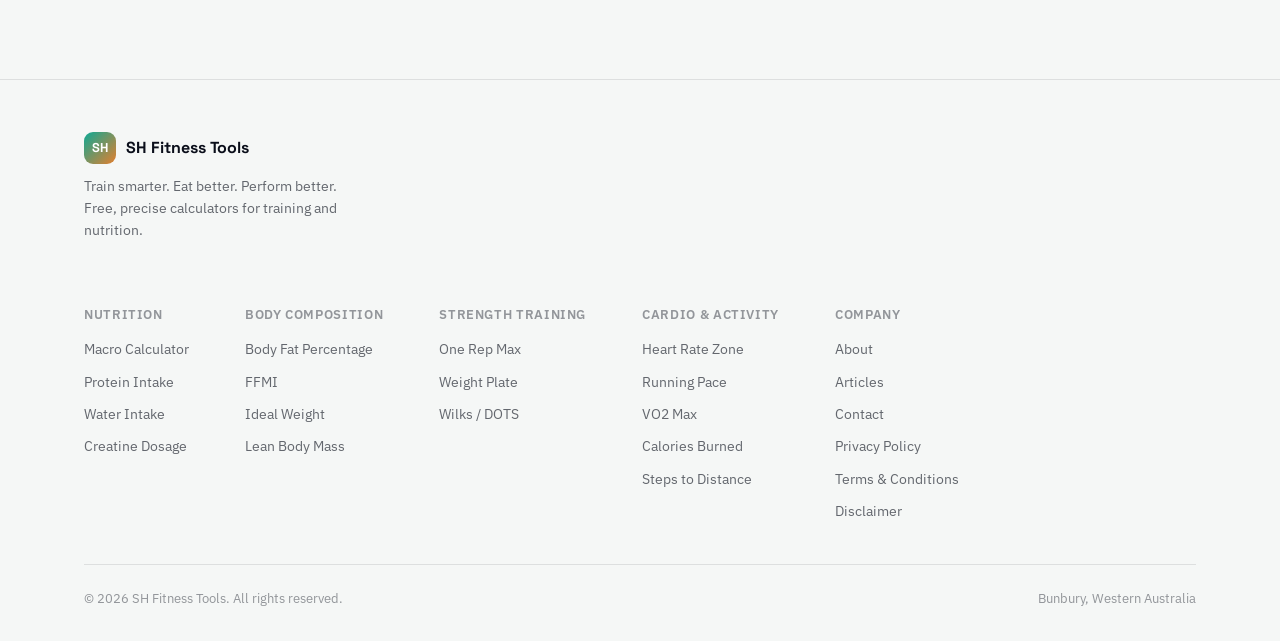
<file: about.html>
<!DOCTYPE html>
<html lang="en-AU">
<head>
<meta charset="UTF-8">
<meta name="viewport" content="width=device-width, initial-scale=1.0">
<title>About SH Fitness Tools — Free Fitness &amp; Nutrition Calculators</title>
<meta name="description" content="SH Fitness Tools builds free, precise calculators for training and nutrition — no sign-up, no paywalls, just fast, accurate numbers.">
<link rel="canonical" href="https://www.shfitnesstools.com.au/about.html">

<meta property="og:type" content="website">
<meta property="og:title" content="About SH Fitness Tools">
<meta property="og:description" content="Free, precise calculators for training and nutrition — no sign-up, no paywalls.">
<meta property="og:url" content="https://www.shfitnesstools.com.au/about.html">
<meta property="og:image" content="https://www.shfitnesstools.com.au/assets/images/og-about.jpg">
<meta property="og:site_name" content="SH Fitness Tools">

<meta name="twitter:card" content="summary_large_image">
<meta name="twitter:title" content="About SH Fitness Tools">
<meta name="twitter:description" content="Free, precise calculators for training and nutrition — no sign-up, no paywalls.">
<meta name="twitter:image" content="https://www.shfitnesstools.com.au/assets/images/og-about.jpg">


<link rel="icon" href="assets/icons/favicon.svg" type="image/svg+xml">
<link rel="manifest" href="manifest.json">
<link rel="preconnect" href="https://fonts.googleapis.com">
<link rel="preconnect" href="https://fonts.gstatic.com" crossorigin>
<link href="https://fonts.googleapis.com/css2?family=Space+Grotesk:wght@500;600;700&family=IBM+Plex+Sans:wght@400;500;600;700&family=IBM+Plex+Mono:wght@500;600;700&display=swap" rel="stylesheet">
<link rel="stylesheet" href="base.css">

<script>
  (function () {
    var saved = localStorage.getItem('shft-theme');
    var theme = saved || (window.matchMedia('(prefers-color-scheme: dark)').matches ? 'dark' : 'light');
    document.documentElement.setAttribute('data-theme', theme);
  })();
  window.SHFT_PAGE = "about";
</script>

<script type="application/ld+json">
{
  "@context": "https://schema.org",
  "@type": "AboutPage",
  "name": "About SH Fitness Tools",
  "url": "https://www.shfitnesstools.com.au/about.html"
}
</script>
<script type="application/ld+json">
{
  "@context": "https://schema.org",
  "@type": "BreadcrumbList",
  "itemListElement": [
    { "@type": "ListItem", "position": 1, "name": "Home", "item": "https://www.shfitnesstools.com.au/" },
    { "@type": "ListItem", "position": 2, "name": "About", "item": "https://www.shfitnesstools.com.au/about.html" }
  ]
}
</script>


</head>
<body>
<a href="#main" class="skip-link">Skip to content</a>

<header class="site-header" data-header>
  <div class="nav-shell">
    <a href="index.html" class="brand"><span class="brand-mark">SH</span>SH Fitness Tools</a>
    <ul class="nav-links">
      <li><a href="calculators/index.html">All Calculators</a></li>
      <li><a href="calculators/categories.html">Categories</a></li>
      <li><a href="blog/index.html">Articles</a></li>
      <li><a href="about.html">About</a></li>
    </ul>
    <div class="nav-actions">
      <button class="icon-btn" type="button" aria-label="Search" id="site-search-toggle">
        <svg viewBox="0 0 24 24" fill="none" stroke="currentColor" stroke-width="2"><circle cx="11" cy="11" r="7"/><path d="M21 21l-4.3-4.3"/></svg>
      </button>
      <button class="icon-btn" type="button" id="theme-toggle" aria-label="Toggle dark mode">
        <svg viewBox="0 0 24 24" fill="none" stroke="currentColor" stroke-width="2" id="theme-icon"><circle cx="12" cy="12" r="4"/><path d="M12 2v2M12 20v2M4.9 4.9l1.4 1.4M17.7 17.7l1.4 1.4M2 12h2M20 12h2M4.2 19.8l1.4-1.4M16.8 3.2l1.4-1.4"/></svg>
      </button>
      <a class="nav-cta" href="calculators/index.html">Browse tools</a>
      <button class="nav-mobile-toggle" type="button" aria-label="Open menu" aria-expanded="false">
        <svg viewBox="0 0 24 24" fill="none" stroke="currentColor" stroke-width="2" width="17" height="17"><path d="M4 7h16M4 12h16M4 17h16"/></svg>
      </button>
    </div>
  </div>
</header>


<main id="main">
  <section class="hero" style="padding-bottom:24px;">
    <div class="container-narrow">
      <nav class="breadcrumbs reveal" aria-label="Breadcrumb">
        <a href="index.html">Home</a><span aria-hidden="true">/</span><span aria-current="page">About</span>
      </nav>
      <span class="eyebrow reveal">About us</span>
      <h1 class="reveal balance">Free tools, built to be actually useful.</h1>
      <p class="lede reveal">SH Fitness Tools is a collection of calculators for training and nutrition — built to be fast, accurate and free, with no sign-up and no paywalls.</p>
    </div>
  </section>

  <section class="section-tight container-narrow">
    <div class="explain-grid" style="margin-top:0;">
      <div class="card explain-card reveal">
        <div class="icon-badge"><svg viewBox="0 0 24 24" fill="none" stroke="currentColor" stroke-width="2"><path d="M9 12l2 2 4-4"/><circle cx="12" cy="12" r="9"/></svg></div>
        <h3>Why we built this</h3>
        <p>Most fitness calculators online are cluttered with ads, inaccurate formulas, or hidden behind a sign-up wall. We wanted a set of tools that respects your time — enter your numbers, get your answer, move on.</p>
      </div>
      <div class="card explain-card reveal">
        <div class="icon-badge"><svg viewBox="0 0 24 24" fill="none" stroke="currentColor" stroke-width="2"><path d="M4 12h16M4 6h16M4 18h16"/></svg></div>
        <h3>How our calculators work</h3>
        <p>Every calculator uses established, published formulas — the same ones used in strength and conditioning, sports science and clinical nutrition — explained in plain language alongside the results.</p>
      </div>
      <div class="card explain-card reveal">
        <div class="icon-badge"><svg viewBox="0 0 24 24" fill="none" stroke="currentColor" stroke-width="2"><path d="M12 2l3 7h7l-5.5 4.5L18 21l-6-4-6 4 1.5-7.5L2 9h7z"/></svg></div>
        <h3>Who it's for</h3>
        <p>Whether you're just starting out or you've been training for years, SH Fitness Tools is built for anyone who wants a quick, reliable number to work from — no account required.</p>
      </div>
    </div>
  </section>

  <section class="section-tight container-narrow">
    <h2 class="reveal">A quick note on accuracy</h2>
    <p class="reveal">Every calculator on this site gives a general estimate based on population-level formulas — they're a useful starting point, not a diagnosis or a substitute for professional advice. See our <a href="disclaimer.html">disclaimer</a> for more.</p>
  </section>

  <section class="section container">
    <div class="cta-band reveal">
      <h2>Explore the calculators</h2>
      <p>16 free tools across nutrition, body composition, strength and cardio.</p>
      <a class="btn btn-accent btn-lg" href="calculators/index.html">Browse All Calculators</a>
    </div>
  </section>

</main>

<footer class="site-footer" data-component="footer">
  <div class="container">
    <div class="footer-grid">
      <div class="footer-brand">
        <a href="index.html" class="brand" style="margin-bottom:12px; display:inline-flex;"><span class="brand-mark">SH</span>SH Fitness Tools</a>
        <p>Train smarter. Eat better. Perform better. Free, precise calculators for training and nutrition.</p>
      </div>
      <div class="footer-cols">
        <div class="footer-col">
          <h4>Nutrition</h4>
          <a href="calculators/macro-calculator.html">Macro Calculator</a>
          <a href="calculators/protein-intake-calculator.html">Protein Intake</a>
          <a href="calculators/water-intake-calculator.html">Water Intake</a>
          <a href="calculators/creatine-dosage-calculator.html">Creatine Dosage</a>
        </div>
        <div class="footer-col">
          <h4>Body composition</h4>
          <a href="calculators/body-fat-percentage-calculator.html">Body Fat Percentage</a>
          <a href="calculators/ffmi-calculator.html">FFMI</a>
          <a href="calculators/ideal-weight-calculator.html">Ideal Weight</a>
          <a href="calculators/lean-body-mass-calculator.html">Lean Body Mass</a>
        </div>
        <div class="footer-col">
          <h4>Strength training</h4>
          <a href="calculators/one-rep-max-calculator.html">One Rep Max</a>
          <a href="calculators/weight-plate-calculator.html">Weight Plate</a>
          <a href="calculators/wilks-dots-calculator.html">Wilks / DOTS</a>
        </div>
        <div class="footer-col">
          <h4>Cardio &amp; activity</h4>
          <a href="calculators/heart-rate-zone-calculator.html">Heart Rate Zone</a>
          <a href="calculators/running-pace-calculator.html">Running Pace</a>
          <a href="calculators/vo2-max-calculator.html">VO2 Max</a>
          <a href="calculators/calories-burned-calculator.html">Calories Burned</a>
          <a href="calculators/steps-to-distance-calculator.html">Steps to Distance</a>
        </div>
        <div class="footer-col">
          <h4>Company</h4>
          <a href="about.html">About</a>
          <a href="blog/index.html">Articles</a>
          <a href="contact.html">Contact</a>
          <a href="privacy-policy.html">Privacy Policy</a>
          <a href="terms.html">Terms &amp; Conditions</a>
          <a href="disclaimer.html">Disclaimer</a>
        </div>
      </div>
    </div>
    <div class="footer-bottom">
      <span>© 2026 SH Fitness Tools. All rights reserved.</span>
      <span>Bunbury, Western Australia</span>
    </div>
  </div>
</footer>

<div class="store-modal-overlay" id="store-modal-overlay" role="dialog" aria-modal="true" aria-labelledby="store-modal-title" hidden>
  <div class="store-modal">
    <button class="store-modal-close" type="button" id="store-modal-close" aria-label="Close">
      <svg viewBox="0 0 24 24" fill="none" stroke="currentColor" stroke-width="2"><path d="M6 6l12 12M18 6L6 18"/></svg>
    </button>
    <div class="store-modal-icon">
      <svg viewBox="0 0 24 24" fill="none" stroke="currentColor" stroke-width="2"><path d="M3 9l1.5-5h15L21 9M3 9h18M3 9v9a2 2 0 002 2h14a2 2 0 002-2V9M8 13a2 2 0 004 0"/></svg>
    </div>
    <h3 id="store-modal-title">Gear up at the SH Store</h3>
    <p>Gear and tracking tools picked to match the calculators on this site — everything you need to act on your numbers.</p>
    <ul class="store-modal-perks">
      <li><svg viewBox="0 0 24 24" fill="none" stroke="currentColor" stroke-width="2"><path d="M9 12l2 2 4-4"/><circle cx="12" cy="12" r="9"/></svg>Free shipping over $75</li>
      <li><svg viewBox="0 0 24 24" fill="none" stroke="currentColor" stroke-width="2"><path d="M9 12l2 2 4-4"/><circle cx="12" cy="12" r="9"/></svg>Trusted by the SH Fitness community</li>
    </ul>
    <div class="store-modal-actions">
      <a class="btn btn-accent btn-block" href="https://sh-fitness-3.myshopify.com/" target="_blank" rel="noopener">Visit the store</a>
      <button class="btn btn-outline" type="button" id="store-modal-dismiss">Not now</button>
    </div>
  </div>
</div>


<script src="assets/js/main.js" defer></script>

</body>
</html>
</file>
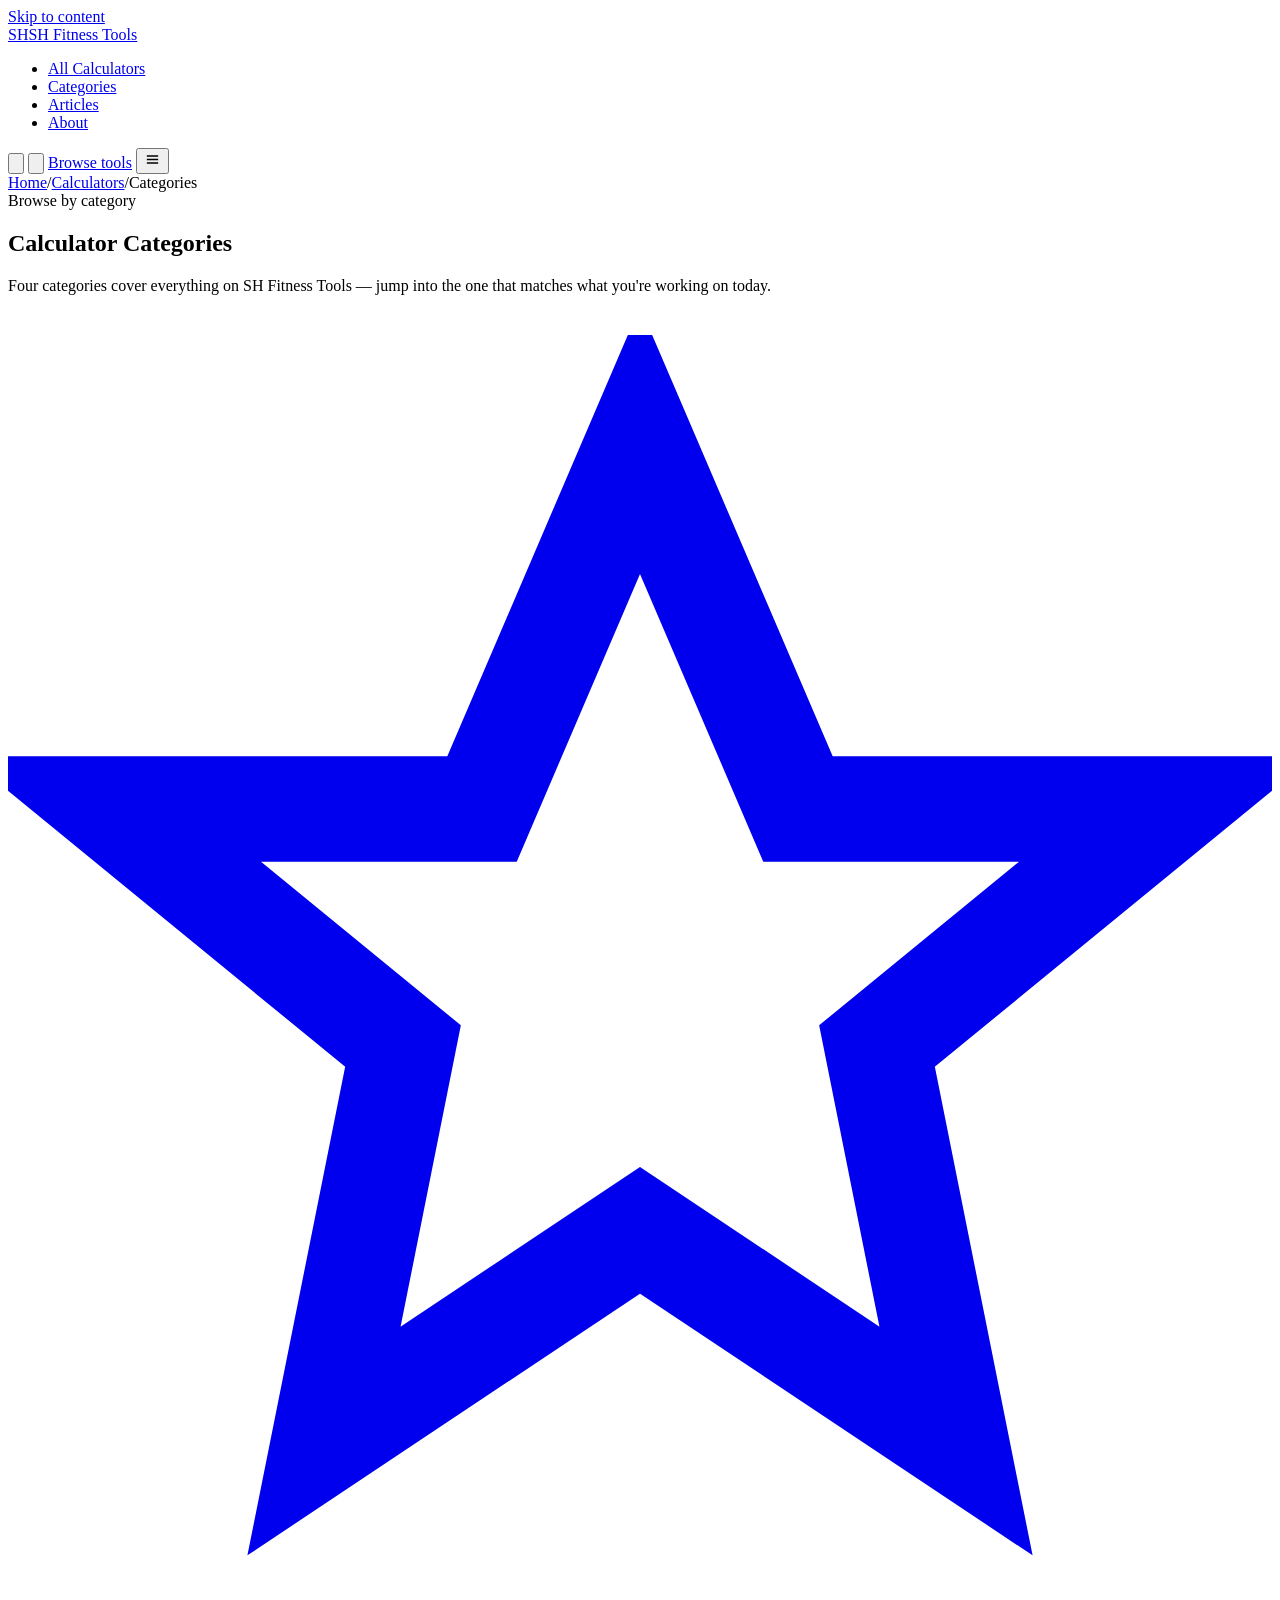
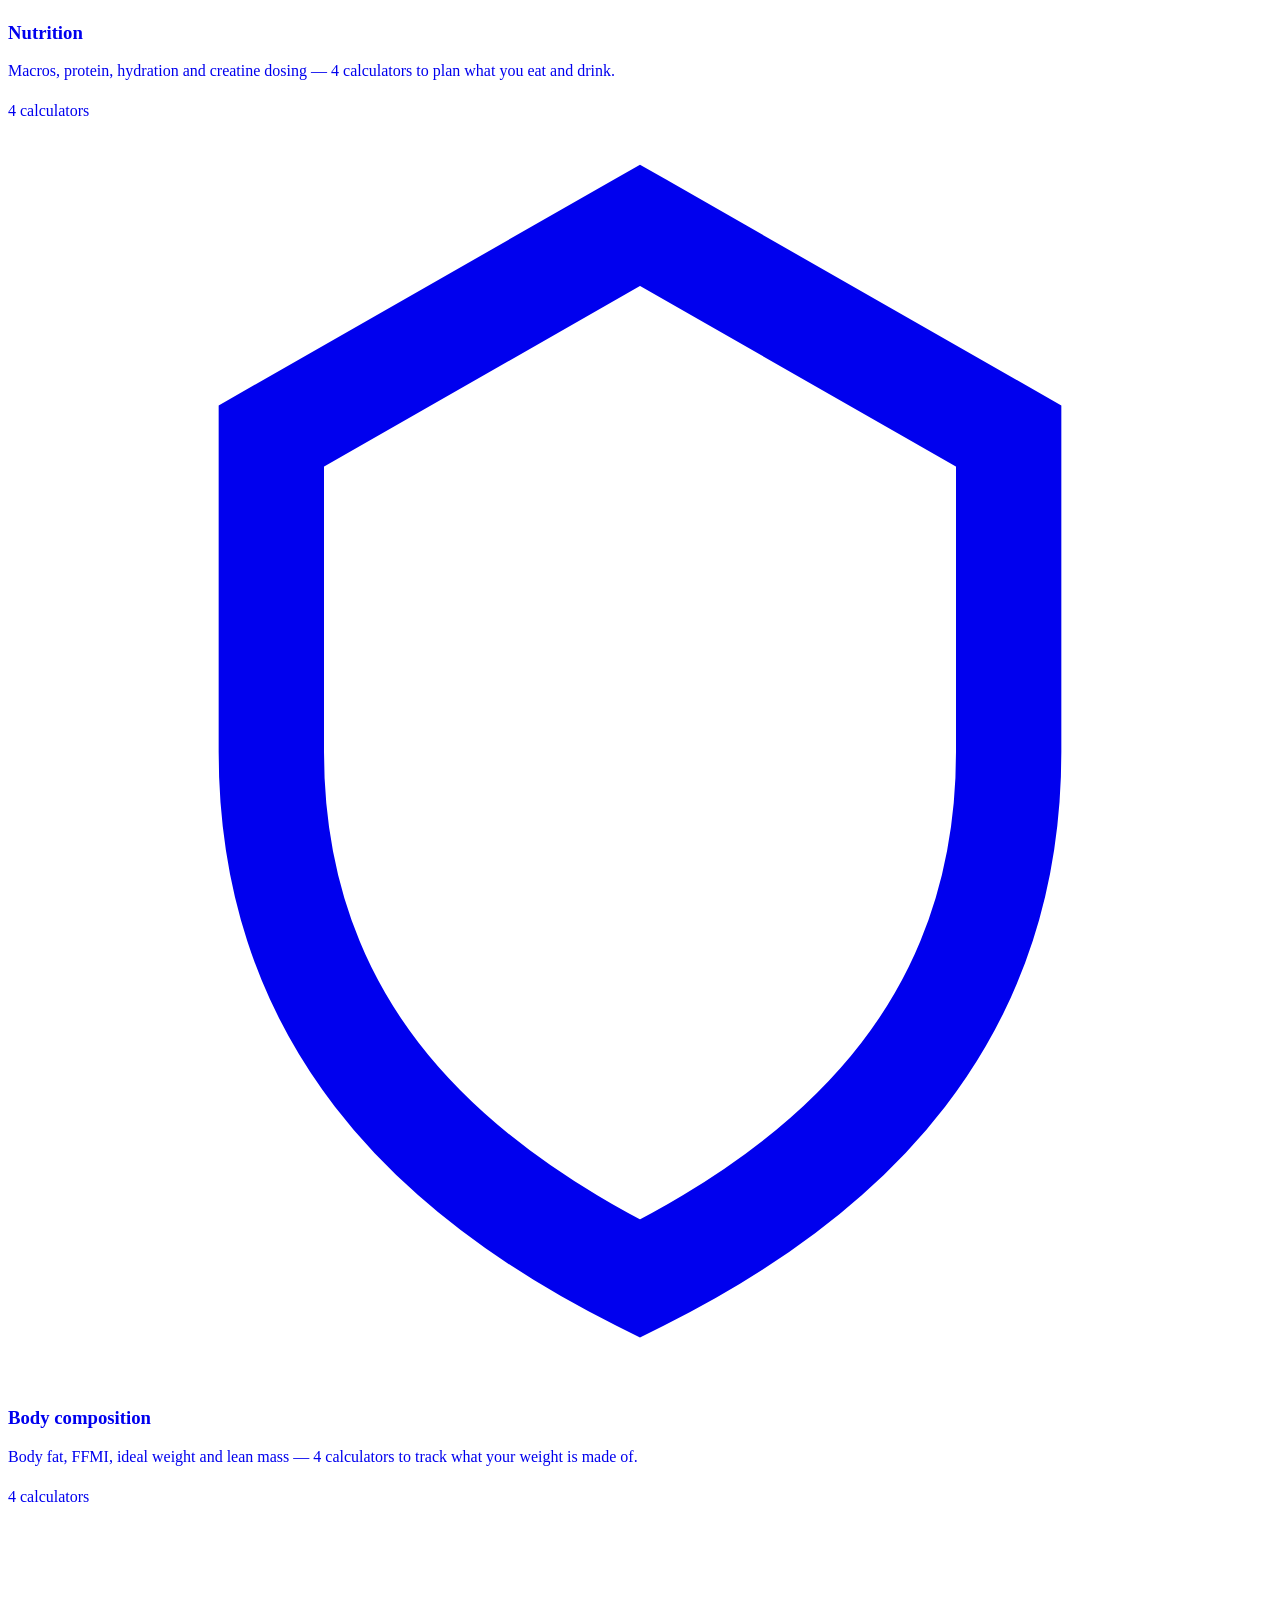
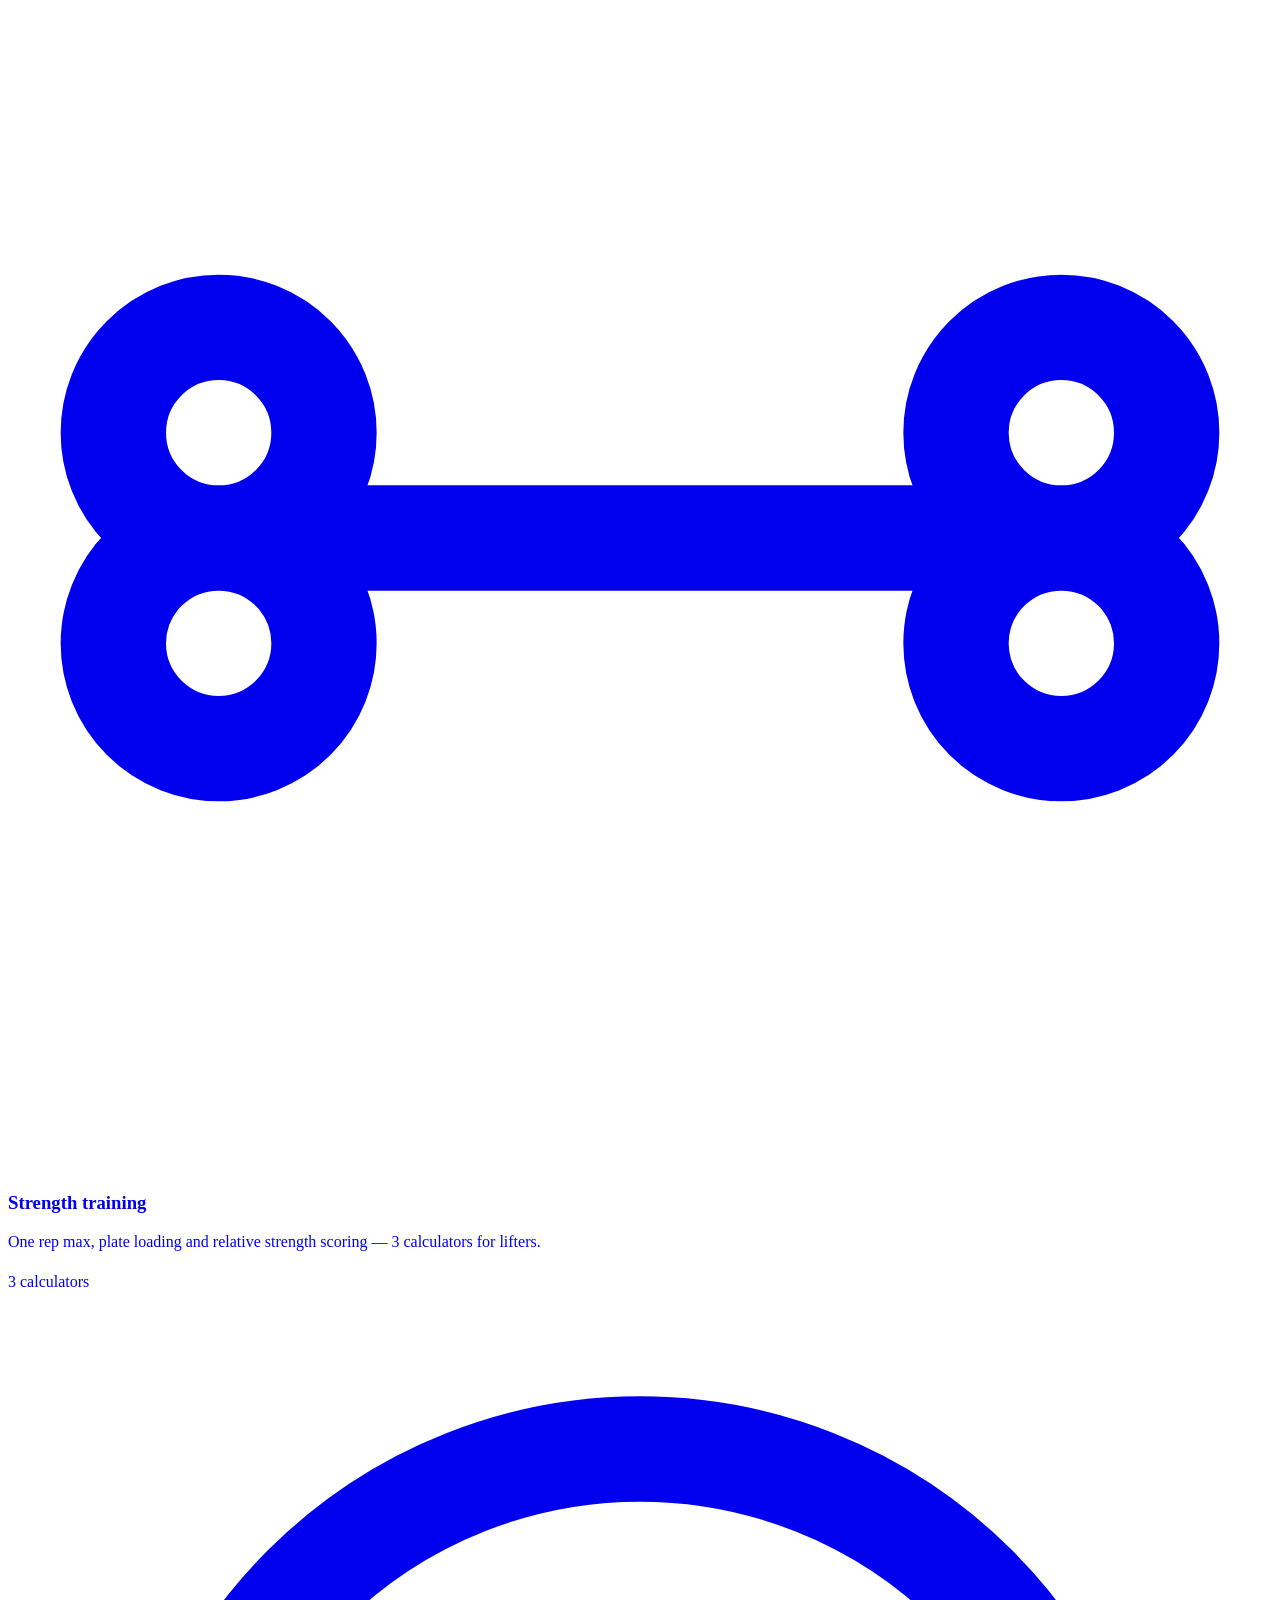
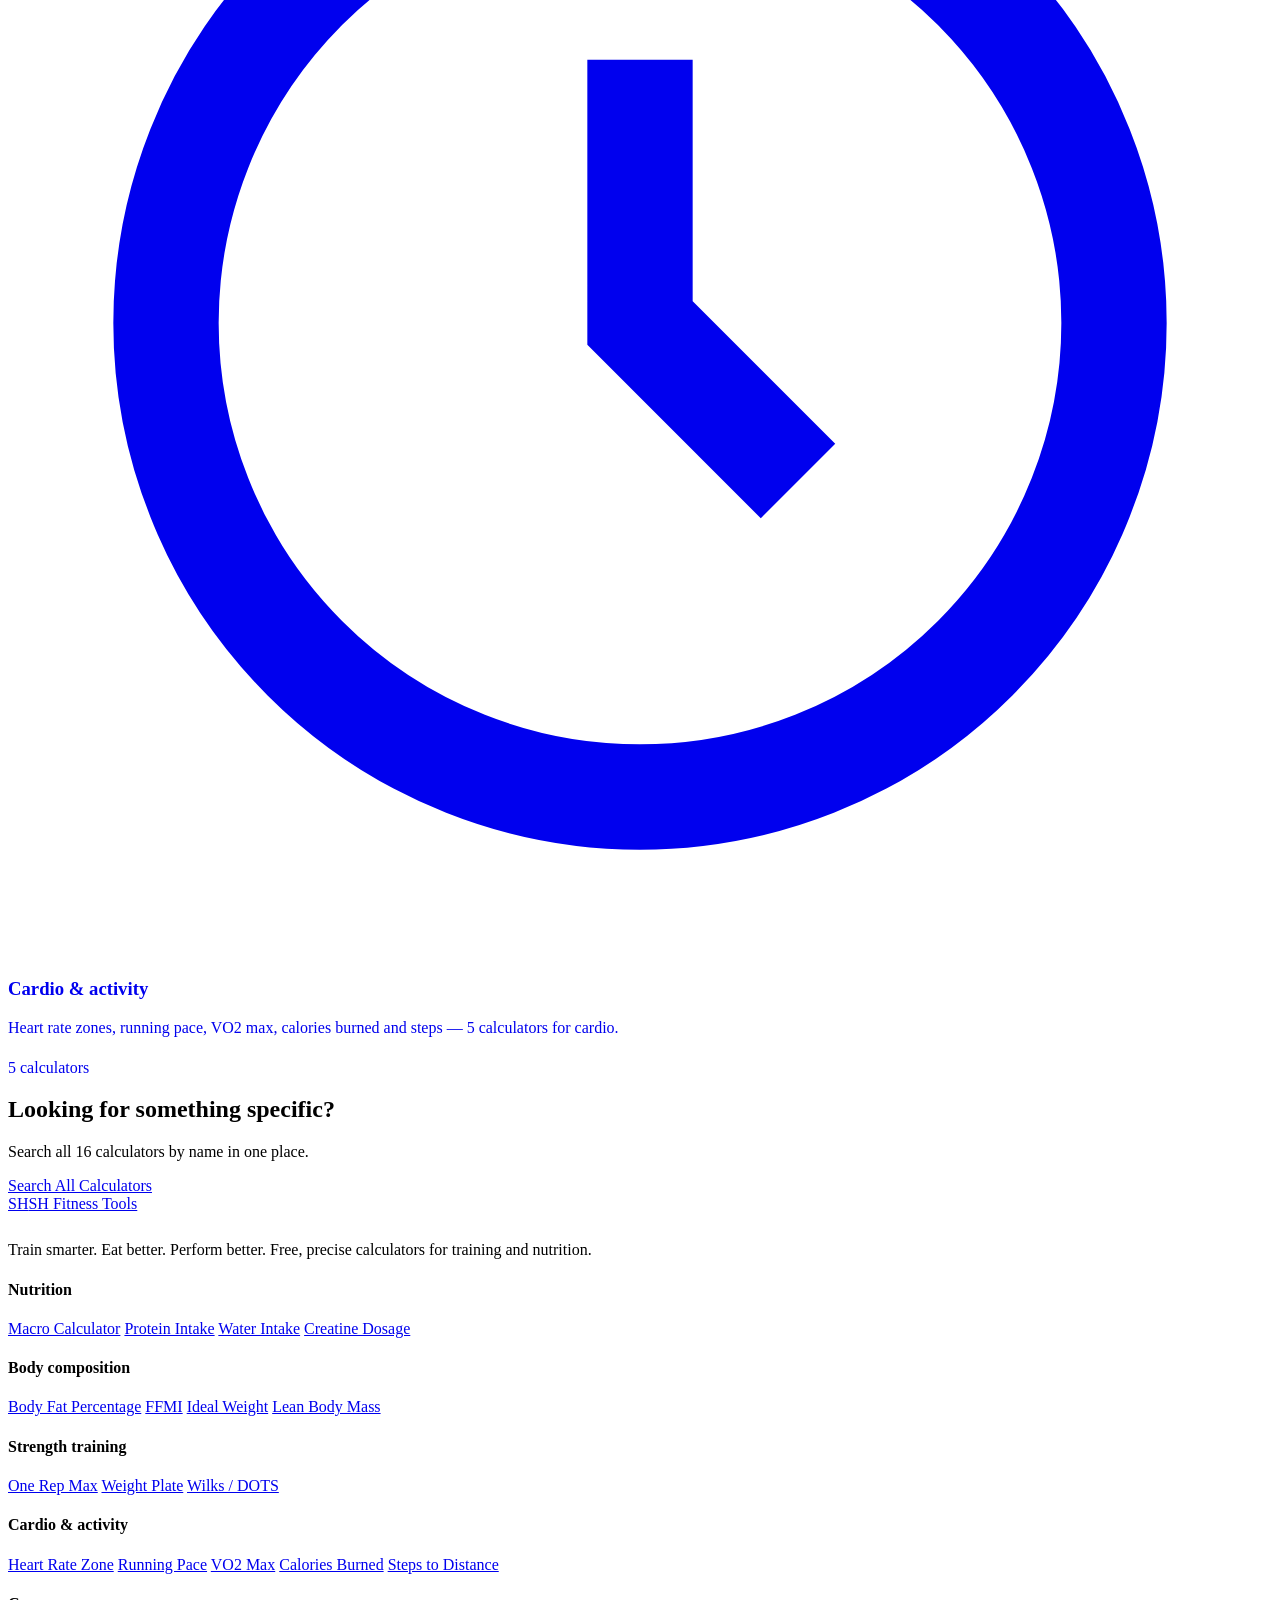
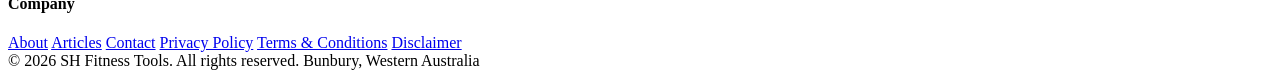
<file: categories.html>
<!DOCTYPE html>
<html lang="en-AU">
<head>
<meta charset="UTF-8">
<meta name="viewport" content="width=device-width, initial-scale=1.0">
<title>Calculator Categories — Nutrition, Body Composition, Strength &amp; Cardio | SH Fitness Tools</title>
<meta name="description" content="Browse SH Fitness Tools calculators by category — nutrition, body composition, strength training and cardio & activity.">
<link rel="canonical" href="https://www.shfitnesstools.com.au/calculators/categories.html">

<meta property="og:type" content="website">
<meta property="og:title" content="Calculator Categories | SH Fitness Tools">
<meta property="og:description" content="Browse SH Fitness Tools calculators by category — nutrition, body composition, strength training and cardio & activity.">
<meta property="og:url" content="https://www.shfitnesstools.com.au/calculators/categories.html">
<meta property="og:image" content="https://www.shfitnesstools.com.au/assets/images/og-categories.jpg">
<meta property="og:site_name" content="SH Fitness Tools">

<meta name="twitter:card" content="summary_large_image">
<meta name="twitter:title" content="Calculator Categories | SH Fitness Tools">
<meta name="twitter:description" content="Browse SH Fitness Tools calculators by category — nutrition, body composition, strength training and cardio & activity.">
<meta name="twitter:image" content="https://www.shfitnesstools.com.au/assets/images/og-categories.jpg">


<link rel="icon" href="../assets/icons/favicon.svg" type="image/svg+xml">
<link rel="manifest" href="../manifest.json">
<link rel="preconnect" href="https://fonts.googleapis.com">
<link rel="preconnect" href="https://fonts.gstatic.com" crossorigin>
<link href="https://fonts.googleapis.com/css2?family=Space+Grotesk:wght@500;600;700&family=IBM+Plex+Sans:wght@400;500;600;700&family=IBM+Plex+Mono:wght@500;600;700&display=swap" rel="stylesheet">
<link rel="stylesheet" href="../assets/css/base.css">

<script>
  (function () {
    var saved = localStorage.getItem('shft-theme');
    var theme = saved || (window.matchMedia('(prefers-color-scheme: dark)').matches ? 'dark' : 'light');
    document.documentElement.setAttribute('data-theme', theme);
  })();
  window.SHFT_PAGE = "categories";
</script>

<script type="application/ld+json">
{
  "@context": "https://schema.org",
  "@type": "CollectionPage",
  "name": "Calculator Categories",
  "url": "https://www.shfitnesstools.com.au/calculators/categories.html",
  "description": "Browse SH Fitness Tools calculators grouped by category."
}
</script>
<script type="application/ld+json">
{
  "@context": "https://schema.org",
  "@type": "BreadcrumbList",
  "itemListElement": [
    { "@type": "ListItem", "position": 1, "name": "Home", "item": "https://www.shfitnesstools.com.au/" },
    { "@type": "ListItem", "position": 2, "name": "Calculators", "item": "https://www.shfitnesstools.com.au/calculators/" },
    { "@type": "ListItem", "position": 3, "name": "Categories", "item": "https://www.shfitnesstools.com.au/calculators/categories.html" }
  ]
}
</script>


</head>
<body>
<a href="#main" class="skip-link">Skip to content</a>

<header class="site-header" data-header>
  <div class="nav-shell">
    <a href="../index.html" class="brand"><span class="brand-mark">SH</span>SH Fitness Tools</a>
    <ul class="nav-links">
      <li><a href="index.html">All Calculators</a></li>
      <li><a href="categories.html">Categories</a></li>
      <li><a href="../blog/index.html">Articles</a></li>
      <li><a href="../about.html">About</a></li>
    </ul>
    <div class="nav-actions">
      <button class="icon-btn" type="button" aria-label="Search" id="site-search-toggle">
        <svg viewBox="0 0 24 24" fill="none" stroke="currentColor" stroke-width="2"><circle cx="11" cy="11" r="7"/><path d="M21 21l-4.3-4.3"/></svg>
      </button>
      <button class="icon-btn" type="button" id="theme-toggle" aria-label="Toggle dark mode">
        <svg viewBox="0 0 24 24" fill="none" stroke="currentColor" stroke-width="2" id="theme-icon"><circle cx="12" cy="12" r="4"/><path d="M12 2v2M12 20v2M4.9 4.9l1.4 1.4M17.7 17.7l1.4 1.4M2 12h2M20 12h2M4.9 19.1l1.4-1.4M17.7 6.3l1.4-1.4"/></svg>
      </button>
      <a class="nav-cta" href="index.html">Browse tools</a>
      <button class="nav-mobile-toggle" type="button" aria-label="Open menu" aria-expanded="false">
        <svg viewBox="0 0 24 24" fill="none" stroke="currentColor" stroke-width="2" width="17" height="17"><path d="M4 7h16M4 12h16M4 17h16"/></svg>
      </button>
    </div>
  </div>
</header>


<main id="main">
  <section class="hero" style="padding-bottom:24px;">
    <div class="container">
      <nav class="breadcrumbs reveal" aria-label="Breadcrumb">
        <a href="../index.html">Home</a><span aria-hidden="true">/</span><a href="index.html">Calculators</a><span aria-hidden="true">/</span><span aria-current="page">Categories</span>
      </nav>
      <span class="eyebrow reveal">Browse by category</span>
      <h1 class="reveal balance" style="max-width:20ch;">Calculator Categories</h1>
      <p class="lede reveal">Four categories cover everything on SH Fitness Tools — jump into the one that matches what you're working on today.</p>
    </div>
  </section>

  <section class="section-tight container">
    <div class="grid grid-3">
      <a class="card explain-card reveal" href="index.html?category=nutrition" style="text-decoration:none; display:block;">
        <div class="icon-badge"><svg viewBox="0 0 24 24" fill="none" stroke="currentColor" stroke-width="2"><path d="M12 2l3 7h7l-5.5 4.5L18 21l-6-4-6 4 1.5-7.5L2 9h7z"/></svg></div>
        <h3>Nutrition</h3>
        <p>Macros, protein, hydration and creatine dosing — 4 calculators to plan what you eat and drink.</p>
        <span class="calc-card-tag" style="margin-top:6px; display:inline-block;">4 calculators</span>
      </a>
      <a class="card explain-card reveal" href="index.html?category=body-composition" style="text-decoration:none; display:block;">
        <div class="icon-badge"><svg viewBox="0 0 24 24" fill="none" stroke="currentColor" stroke-width="2"><path d="M12 2l7 4v6c0 5-3 8-7 10-4-2-7-5-7-10V6l7-4z"/></svg></div>
        <h3>Body composition</h3>
        <p>Body fat, FFMI, ideal weight and lean mass — 4 calculators to track what your weight is made of.</p>
        <span class="calc-card-tag" style="margin-top:6px; display:inline-block;">4 calculators</span>
      </a>
      <a class="card explain-card reveal" href="index.html?category=strength" style="text-decoration:none; display:block;">
        <div class="icon-badge"><svg viewBox="0 0 24 24" fill="none" stroke="currentColor" stroke-width="2"><path d="M4 12h16M4 12a2 2 0 100-4 2 2 0 000 4zM4 12a2 2 0 100 4 2 2 0 000-4zM20 12a2 2 0 100-4 2 2 0 000 4zM20 12a2 2 0 100 4 2 2 0 000-4z"/></svg></div>
        <h3>Strength training</h3>
        <p>One rep max, plate loading and relative strength scoring — 3 calculators for lifters.</p>
        <span class="calc-card-tag" style="margin-top:6px; display:inline-block;">3 calculators</span>
      </a>
      <a class="card explain-card reveal" href="index.html?category=cardio" style="text-decoration:none; display:block;">
        <div class="icon-badge"><svg viewBox="0 0 24 24" fill="none" stroke="currentColor" stroke-width="2"><circle cx="12" cy="12" r="9"/><path d="M12 7v5l3 3"/></svg></div>
        <h3>Cardio &amp; activity</h3>
        <p>Heart rate zones, running pace, VO2 max, calories burned and steps — 5 calculators for cardio.</p>
        <span class="calc-card-tag" style="margin-top:6px; display:inline-block;">5 calculators</span>
      </a>
    </div>
  </section>

  <section class="section container">
    <div class="cta-band reveal">
      <h2>Looking for something specific?</h2>
      <p>Search all 16 calculators by name in one place.</p>
      <a class="btn btn-accent btn-lg" href="index.html">Search All Calculators</a>
    </div>
  </section>

</main>

<footer class="site-footer" data-component="footer">
  <div class="container">
    <div class="footer-grid">
      <div class="footer-brand">
        <a href="../index.html" class="brand" style="margin-bottom:12px; display:inline-flex;"><span class="brand-mark">SH</span>SH Fitness Tools</a>
        <p>Train smarter. Eat better. Perform better. Free, precise calculators for training and nutrition.</p>
      </div>
      <div class="footer-cols">
        <div class="footer-col">
          <h4>Nutrition</h4>
          <a href="macro-calculator.html">Macro Calculator</a>
          <a href="protein-intake-calculator.html">Protein Intake</a>
          <a href="water-intake-calculator.html">Water Intake</a>
          <a href="creatine-dosage-calculator.html">Creatine Dosage</a>
        </div>
        <div class="footer-col">
          <h4>Body composition</h4>
          <a href="body-fat-percentage-calculator.html">Body Fat Percentage</a>
          <a href="ffmi-calculator.html">FFMI</a>
          <a href="ideal-weight-calculator.html">Ideal Weight</a>
          <a href="lean-body-mass-calculator.html">Lean Body Mass</a>
        </div>
        <div class="footer-col">
          <h4>Strength training</h4>
          <a href="one-rep-max-calculator.html">One Rep Max</a>
          <a href="weight-plate-calculator.html">Weight Plate</a>
          <a href="wilks-dots-calculator.html">Wilks / DOTS</a>
        </div>
        <div class="footer-col">
          <h4>Cardio &amp; activity</h4>
          <a href="heart-rate-zone-calculator.html">Heart Rate Zone</a>
          <a href="running-pace-calculator.html">Running Pace</a>
          <a href="vo2-max-calculator.html">VO2 Max</a>
          <a href="calories-burned-calculator.html">Calories Burned</a>
          <a href="steps-to-distance-calculator.html">Steps to Distance</a>
        </div>
        <div class="footer-col">
          <h4>Company</h4>
          <a href="../about.html">About</a>
          <a href="../blog/index.html">Articles</a>
          <a href="../contact.html">Contact</a>
          <a href="../privacy-policy.html">Privacy Policy</a>
          <a href="../terms.html">Terms &amp; Conditions</a>
          <a href="../disclaimer.html">Disclaimer</a>
        </div>
      </div>
    </div>
    <div class="footer-bottom">
      <span>© 2026 SH Fitness Tools. All rights reserved.</span>
      <span>Bunbury, Western Australia</span>
    </div>
  </div>
</footer>

<div class="store-modal-overlay" id="store-modal-overlay" role="dialog" aria-modal="true" aria-labelledby="store-modal-title" hidden>
  <div class="store-modal">
    <button class="store-modal-close" type="button" id="store-modal-close" aria-label="Close">
      <svg viewBox="0 0 24 24" fill="none" stroke="currentColor" stroke-width="2"><path d="M6 6l12 12M18 6L6 18"/></svg>
    </button>
    <div class="store-modal-icon">
      <svg viewBox="0 0 24 24" fill="none" stroke="currentColor" stroke-width="2"><path d="M3 9l1.5-5h15L21 9M3 9h18M3 9v9a2 2 0 002 2h14a2 2 0 002-2V9M8 13a2 2 0 004 0"/></svg>
    </div>
    <h3 id="store-modal-title">Gear up at the SH Store</h3>
    <p>Gear and tracking tools picked to match the calculators on this site — everything you need to act on your numbers.</p>
    <ul class="store-modal-perks">
      <li><svg viewBox="0 0 24 24" fill="none" stroke="currentColor" stroke-width="2"><path d="M9 12l2 2 4-4"/><circle cx="12" cy="12" r="9"/></svg>Free shipping over $75</li>
      <li><svg viewBox="0 0 24 24" fill="none" stroke="currentColor" stroke-width="2"><path d="M9 12l2 2 4-4"/><circle cx="12" cy="12" r="9"/></svg>Trusted by the SH Fitness community</li>
    </ul>
    <div class="store-modal-actions">
      <a class="btn btn-accent btn-block" href="https://sh-fitness-3.myshopify.com/" target="_blank" rel="noopener">Visit the store</a>
      <button class="btn btn-outline" type="button" id="store-modal-dismiss">Not now</button>
    </div>
  </div>
</div>


<script src="../assets/js/main.js" defer></script>

</body>
</html>
</file>
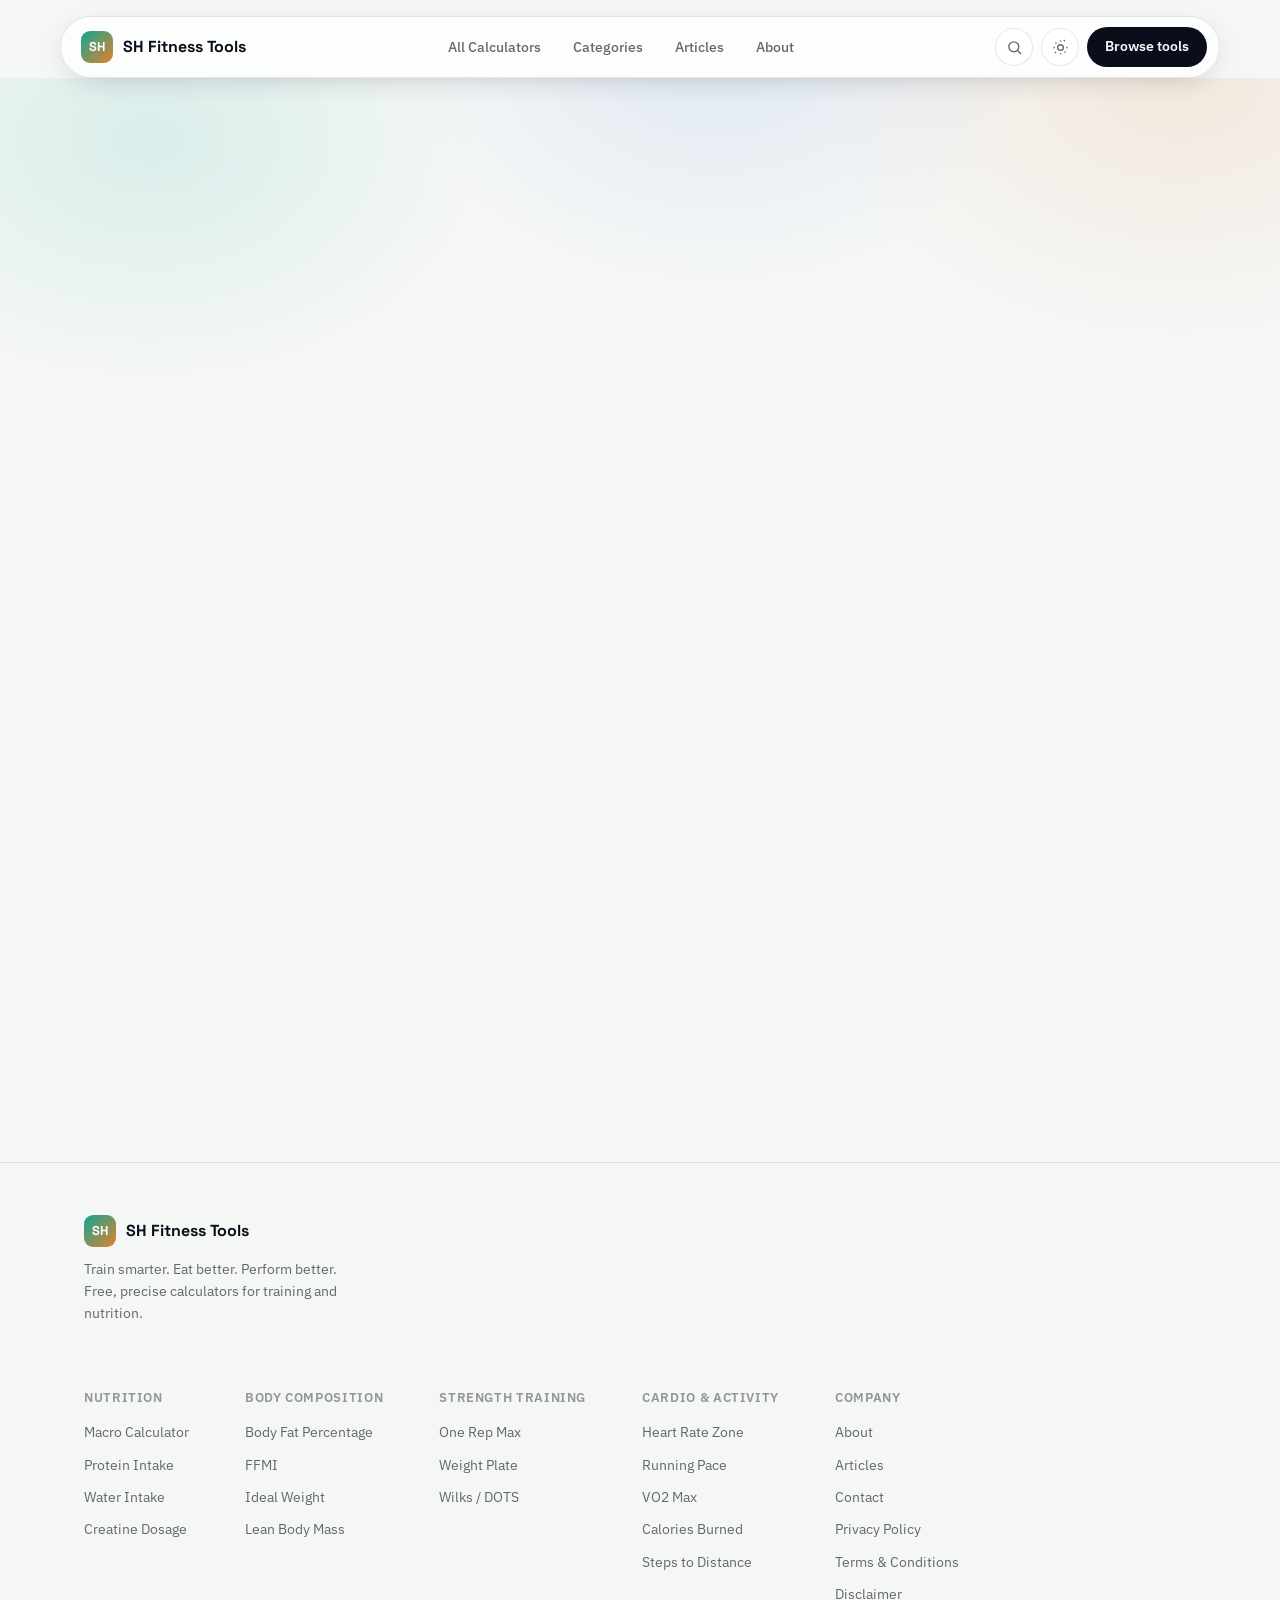
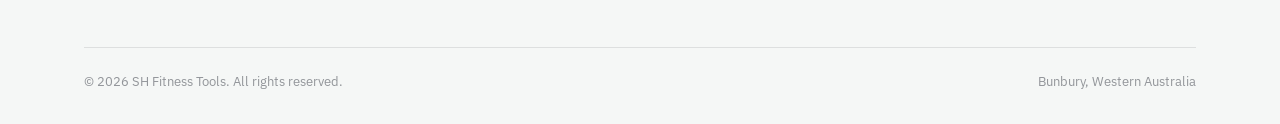
<file: contact.html>
<!DOCTYPE html>
<html lang="en-AU">
<head>
<meta charset="UTF-8">
<meta name="viewport" content="width=device-width, initial-scale=1.0">
<title>Contact — SH Fitness Tools</title>
<meta name="description" content="Have a question or suggestion for SH Fitness Tools? Get in touch — we'd love to hear from you.">
<link rel="canonical" href="https://www.shfitnesstools.com.au/contact.html">

<link rel="icon" href="assets/icons/favicon.svg" type="image/svg+xml">
<link rel="manifest" href="manifest.json">
<link rel="preconnect" href="https://fonts.googleapis.com">
<link rel="preconnect" href="https://fonts.gstatic.com" crossorigin>
<link href="https://fonts.googleapis.com/css2?family=Space+Grotesk:wght@500;600;700&family=IBM+Plex+Sans:wght@400;500;600;700&family=IBM+Plex+Mono:wght@500;600;700&display=swap" rel="stylesheet">
<link rel="stylesheet" href="base.css">

<script>
  (function () {
    var saved = localStorage.getItem('shft-theme');
    var theme = saved || (window.matchMedia('(prefers-color-scheme: dark)').matches ? 'dark' : 'light');
    document.documentElement.setAttribute('data-theme', theme);
  })();
  window.SHFT_PAGE = "contact";
</script>
</head>
<body>
<a href="#main" class="skip-link">Skip to content</a>

<header class="site-header" data-header>
  <div class="nav-shell">
    <a href="index.html" class="brand"><span class="brand-mark">SH</span>SH Fitness Tools</a>
    <ul class="nav-links">
      <li><a href="calculators/index.html">All Calculators</a></li>
      <li><a href="calculators/categories.html">Categories</a></li>
      <li><a href="blog/index.html">Articles</a></li>
      <li><a href="about.html">About</a></li>
    </ul>
    <div class="nav-actions">
      <button class="icon-btn" type="button" aria-label="Search" id="site-search-toggle">
        <svg viewBox="0 0 24 24" fill="none" stroke="currentColor" stroke-width="2"><circle cx="11" cy="11" r="7"/><path d="M21 21l-4.3-4.3"/></svg>
      </button>
      <button class="icon-btn" type="button" id="theme-toggle" aria-label="Toggle dark mode">
        <svg viewBox="0 0 24 24" fill="none" stroke="currentColor" stroke-width="2" id="theme-icon"><circle cx="12" cy="12" r="4"/><path d="M12 2v2M12 20v2M4.9 4.9l1.4 1.4M17.7 17.7l1.4 1.4M2 12h2M20 12h2M4.2 19.8l1.4-1.4M16.8 3.2l1.4-1.4"/></svg>
      </button>
      <a class="nav-cta" href="calculators/index.html">Browse tools</a>
      <button class="nav-mobile-toggle" type="button" aria-label="Open menu" aria-expanded="false">
        <svg viewBox="0 0 24 24" fill="none" stroke="currentColor" stroke-width="2" width="17" height="17"><path d="M4 7h16M4 12h16M4 17h16"/></svg>
      </button>
    </div>
  </div>
</header>

<main id="main">
  <section class="hero" style="padding-bottom:32px;">
    <div class="container-narrow">
      <span class="eyebrow reveal">Let's talk</span>
      <h1 class="reveal balance">Get in touch</h1>
      <p class="lede reveal">Have a question, bug report, or feature request? We'd love to hear from you.</p>
    </div>
  </section>

  <section class="section-tight container-narrow">
    <form id="contact-form" class="card calc-card reveal">
      <div class="form-group">
        <label for="name">Name</label>
        <input class="input" type="text" id="name" name="name" required>
      </div>
      <div class="form-group">
        <label for="email">Email</label>
        <input class="input" type="email" id="email" name="email" required>
      </div>
      <div class="form-group">
        <label for="type">Type</label>
        <select class="input" id="type" name="type" required>
          <option value="">Select a type…</option>
          <option value="feature">Feature request</option>
          <option value="bug">Bug report</option>
          <option value="general">General inquiry</option>
        </select>
      </div>
      <div class="form-group">
        <label for="message">Message</label>
        <textarea class="input" id="message" name="message" rows="6" required></textarea>
      </div>
      <div class="form-actions">
        <button class="btn btn-accent btn-lg" type="submit">Send message</button>
      </div>
    </form>
  </section>
</main>

<footer class="site-footer" data-component="footer">
  <div class="container">
    <div class="footer-grid">
      <div class="footer-brand">
        <a href="index.html" class="brand" style="margin-bottom:12px; display:inline-flex;"><span class="brand-mark">SH</span>SH Fitness Tools</a>
        <p>Train smarter. Eat better. Perform better. Free, precise calculators for training and nutrition.</p>
      </div>
      <div class="footer-cols">
        <div class="footer-col">
          <h4>Nutrition</h4>
          <a href="calculators/macro-calculator.html">Macro Calculator</a>
          <a href="calculators/protein-intake-calculator.html">Protein Intake</a>
          <a href="calculators/water-intake-calculator.html">Water Intake</a>
          <a href="calculators/creatine-dosage-calculator.html">Creatine Dosage</a>
        </div>
        <div class="footer-col">
          <h4>Body composition</h4>
          <a href="calculators/body-fat-percentage-calculator.html">Body Fat Percentage</a>
          <a href="calculators/ffmi-calculator.html">FFMI</a>
          <a href="calculators/ideal-weight-calculator.html">Ideal Weight</a>
          <a href="calculators/lean-body-mass-calculator.html">Lean Body Mass</a>
        </div>
        <div class="footer-col">
          <h4>Strength training</h4>
          <a href="calculators/one-rep-max-calculator.html">One Rep Max</a>
          <a href="calculators/weight-plate-calculator.html">Weight Plate</a>
          <a href="calculators/wilks-dots-calculator.html">Wilks / DOTS</a>
        </div>
        <div class="footer-col">
          <h4>Cardio &amp; activity</h4>
          <a href="calculators/heart-rate-zone-calculator.html">Heart Rate Zone</a>
          <a href="calculators/running-pace-calculator.html">Running Pace</a>
          <a href="calculators/vo2-max-calculator.html">VO2 Max</a>
          <a href="calculators/calories-burned-calculator.html">Calories Burned</a>
          <a href="calculators/steps-to-distance-calculator.html">Steps to Distance</a>
        </div>
        <div class="footer-col">
          <h4>Company</h4>
          <a href="about.html">About</a>
          <a href="blog/index.html">Articles</a>
          <a href="contact.html">Contact</a>
          <a href="privacy-policy.html">Privacy Policy</a>
          <a href="terms.html">Terms &amp; Conditions</a>
          <a href="disclaimer.html">Disclaimer</a>
        </div>
      </div>
    </div>
    <div class="footer-bottom">
      <span>© 2026 SH Fitness Tools. All rights reserved.</span>
      <span>Bunbury, Western Australia</span>
    </div>
  </div>
</footer>

<script src="assets/js/main.js" defer></script>
<script src="contact.js" defer></script>
</body>
</html>
</file>
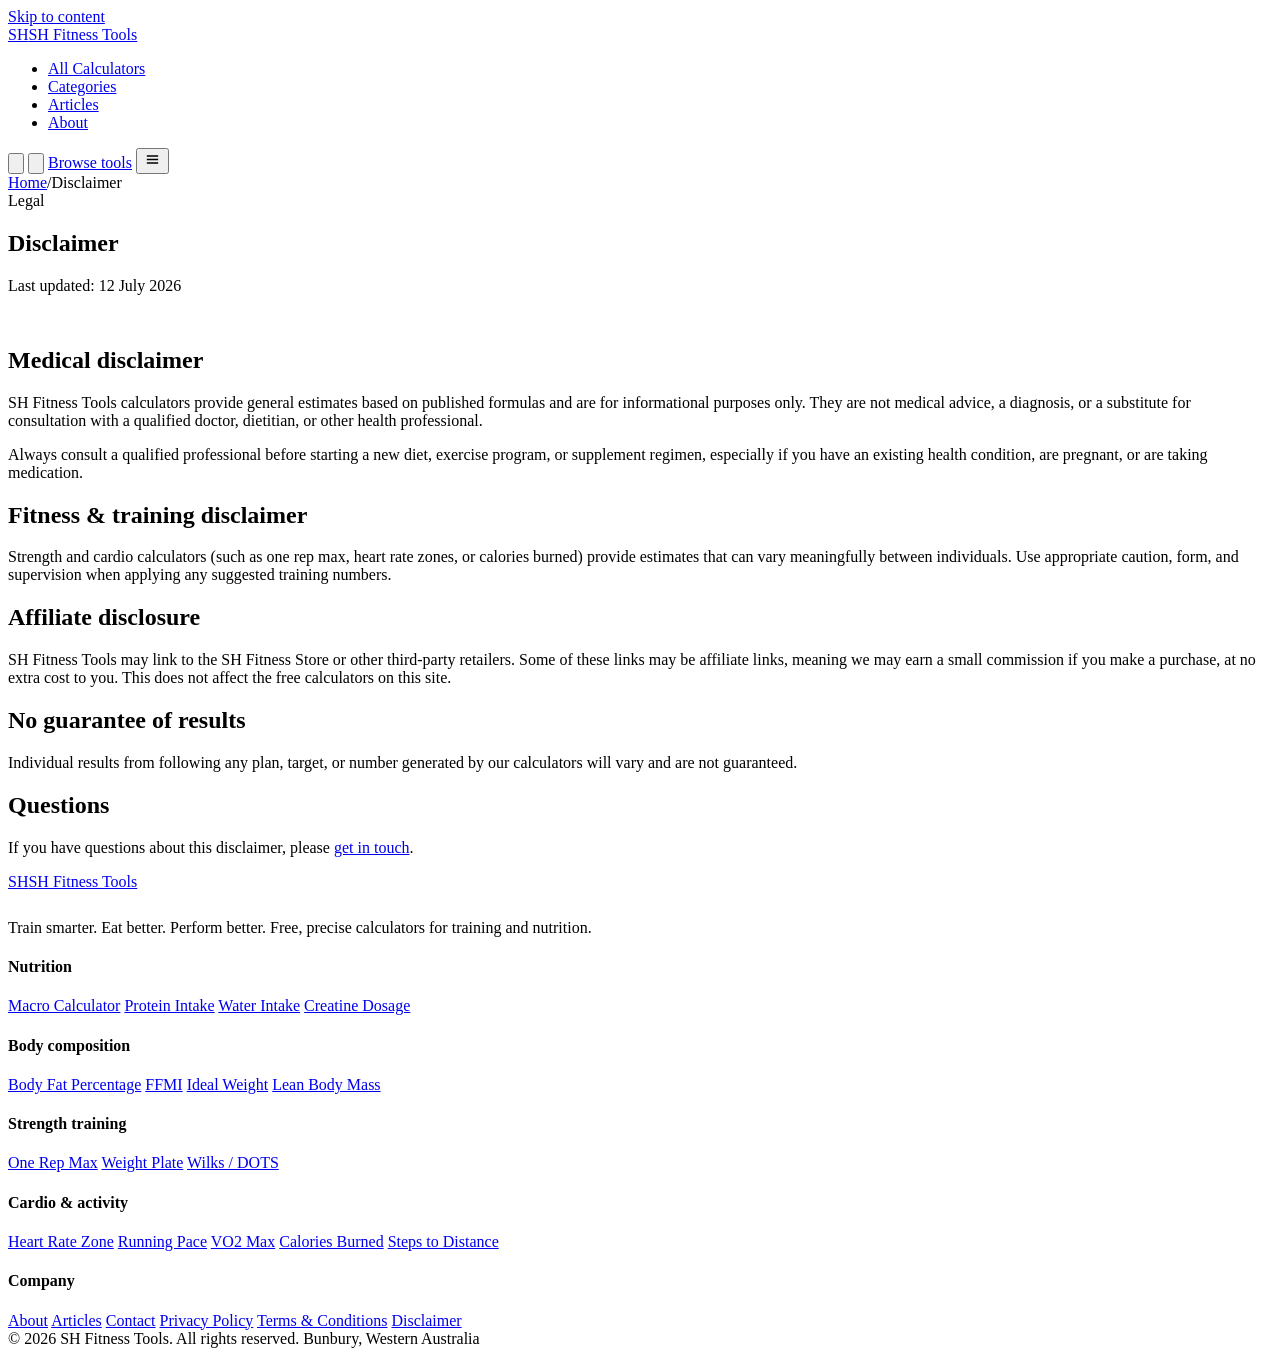
<file: disclaimer.html>
<!DOCTYPE html>
<html lang="en-AU">
<head>
<meta charset="UTF-8">
<meta name="viewport" content="width=device-width, initial-scale=1.0">
<title>Medical &amp; Affiliate Disclaimer | SH Fitness Tools</title>
<meta name="description" content="SH Fitness Tools calculators provide general estimates only and are not a substitute for professional medical, dietary or training advice.">
<link rel="canonical" href="https://www.shfitnesstools.com.au/disclaimer.html">
<meta name="robots" content="index, follow">


<link rel="icon" href="assets/icons/favicon.svg" type="image/svg+xml">
<link rel="manifest" href="manifest.json">
<link rel="preconnect" href="https://fonts.googleapis.com">
<link rel="preconnect" href="https://fonts.gstatic.com" crossorigin>
<link href="https://fonts.googleapis.com/css2?family=Space+Grotesk:wght@500;600;700&family=IBM+Plex+Sans:wght@400;500;600;700&family=IBM+Plex+Mono:wght@500;600;700&display=swap" rel="stylesheet">
<link rel="stylesheet" href="assets/css/base.css">

<script>
  (function () {
    var saved = localStorage.getItem('shft-theme');
    var theme = saved || (window.matchMedia('(prefers-color-scheme: dark)').matches ? 'dark' : 'light');
    document.documentElement.setAttribute('data-theme', theme);
  })();
  window.SHFT_PAGE = "disclaimer";
</script>

<script type="application/ld+json">
{
  "@context": "https://schema.org",
  "@type": "WebPage",
  "name": "Disclaimer",
  "url": "https://www.shfitnesstools.com.au/disclaimer.html"
}
</script>
<script type="application/ld+json">
{
  "@context": "https://schema.org",
  "@type": "BreadcrumbList",
  "itemListElement": [
    { "@type": "ListItem", "position": 1, "name": "Home", "item": "https://www.shfitnesstools.com.au/" },
    { "@type": "ListItem", "position": 2, "name": "Disclaimer", "item": "https://www.shfitnesstools.com.au/disclaimer.html" }
  ]
}
</script>


</head>
<body>
<a href="#main" class="skip-link">Skip to content</a>

<header class="site-header" data-header>
  <div class="nav-shell">
    <a href="index.html" class="brand"><span class="brand-mark">SH</span>SH Fitness Tools</a>
    <ul class="nav-links">
      <li><a href="calculators/index.html">All Calculators</a></li>
      <li><a href="calculators/categories.html">Categories</a></li>
      <li><a href="blog/index.html">Articles</a></li>
      <li><a href="about.html">About</a></li>
    </ul>
    <div class="nav-actions">
      <button class="icon-btn" type="button" aria-label="Search" id="site-search-toggle">
        <svg viewBox="0 0 24 24" fill="none" stroke="currentColor" stroke-width="2"><circle cx="11" cy="11" r="7"/><path d="M21 21l-4.3-4.3"/></svg>
      </button>
      <button class="icon-btn" type="button" id="theme-toggle" aria-label="Toggle dark mode">
        <svg viewBox="0 0 24 24" fill="none" stroke="currentColor" stroke-width="2" id="theme-icon"><circle cx="12" cy="12" r="4"/><path d="M12 2v2M12 20v2M4.9 4.9l1.4 1.4M17.7 17.7l1.4 1.4M2 12h2M20 12h2M4.9 19.1l1.4-1.4M17.7 6.3l1.4-1.4"/></svg>
      </button>
      <a class="nav-cta" href="calculators/index.html">Browse tools</a>
      <button class="nav-mobile-toggle" type="button" aria-label="Open menu" aria-expanded="false">
        <svg viewBox="0 0 24 24" fill="none" stroke="currentColor" stroke-width="2" width="17" height="17"><path d="M4 7h16M4 12h16M4 17h16"/></svg>
      </button>
    </div>
  </div>
</header>


<main id="main">
  <section class="hero" style="padding-bottom:16px;">
    <div class="container-narrow">
      <nav class="breadcrumbs reveal" aria-label="Breadcrumb">
        <a href="index.html">Home</a><span aria-hidden="true">/</span><span aria-current="page">Disclaimer</span>
      </nav>
      <span class="eyebrow reveal">Legal</span>
      <h1 class="reveal balance">Disclaimer</h1>
      <p class="lede reveal">Last updated: 12 July 2026</p>
    </div>
  </section>

  <section class="section-tight container-narrow">
    <h2 class="reveal">Medical disclaimer</h2>
    <p class="reveal">SH Fitness Tools calculators provide general estimates based on published formulas and are for informational purposes only. They are not medical advice, a diagnosis, or a substitute for consultation with a qualified doctor, dietitian, or other health professional.</p>
    <p class="reveal">Always consult a qualified professional before starting a new diet, exercise program, or supplement regimen, especially if you have an existing health condition, are pregnant, or are taking medication.</p>

    <h2 class="reveal">Fitness &amp; training disclaimer</h2>
    <p class="reveal">Strength and cardio calculators (such as one rep max, heart rate zones, or calories burned) provide estimates that can vary meaningfully between individuals. Use appropriate caution, form, and supervision when applying any suggested training numbers.</p>

    <h2 class="reveal">Affiliate disclosure</h2>
    <p class="reveal">SH Fitness Tools may link to the SH Fitness Store or other third-party retailers. Some of these links may be affiliate links, meaning we may earn a small commission if you make a purchase, at no extra cost to you. This does not affect the free calculators on this site.</p>

    <h2 class="reveal">No guarantee of results</h2>
    <p class="reveal">Individual results from following any plan, target, or number generated by our calculators will vary and are not guaranteed.</p>

    <h2 class="reveal">Questions</h2>
    <p class="reveal">If you have questions about this disclaimer, please <a href="contact.html">get in touch</a>.</p>
  </section>

</main>

<footer class="site-footer" data-component="footer">
  <div class="container">
    <div class="footer-grid">
      <div class="footer-brand">
        <a href="index.html" class="brand" style="margin-bottom:12px; display:inline-flex;"><span class="brand-mark">SH</span>SH Fitness Tools</a>
        <p>Train smarter. Eat better. Perform better. Free, precise calculators for training and nutrition.</p>
      </div>
      <div class="footer-cols">
        <div class="footer-col">
          <h4>Nutrition</h4>
          <a href="calculators/macro-calculator.html">Macro Calculator</a>
          <a href="calculators/protein-intake-calculator.html">Protein Intake</a>
          <a href="calculators/water-intake-calculator.html">Water Intake</a>
          <a href="calculators/creatine-dosage-calculator.html">Creatine Dosage</a>
        </div>
        <div class="footer-col">
          <h4>Body composition</h4>
          <a href="calculators/body-fat-percentage-calculator.html">Body Fat Percentage</a>
          <a href="calculators/ffmi-calculator.html">FFMI</a>
          <a href="calculators/ideal-weight-calculator.html">Ideal Weight</a>
          <a href="calculators/lean-body-mass-calculator.html">Lean Body Mass</a>
        </div>
        <div class="footer-col">
          <h4>Strength training</h4>
          <a href="calculators/one-rep-max-calculator.html">One Rep Max</a>
          <a href="calculators/weight-plate-calculator.html">Weight Plate</a>
          <a href="calculators/wilks-dots-calculator.html">Wilks / DOTS</a>
        </div>
        <div class="footer-col">
          <h4>Cardio &amp; activity</h4>
          <a href="calculators/heart-rate-zone-calculator.html">Heart Rate Zone</a>
          <a href="calculators/running-pace-calculator.html">Running Pace</a>
          <a href="calculators/vo2-max-calculator.html">VO2 Max</a>
          <a href="calculators/calories-burned-calculator.html">Calories Burned</a>
          <a href="calculators/steps-to-distance-calculator.html">Steps to Distance</a>
        </div>
        <div class="footer-col">
          <h4>Company</h4>
          <a href="about.html">About</a>
          <a href="blog/index.html">Articles</a>
          <a href="contact.html">Contact</a>
          <a href="privacy-policy.html">Privacy Policy</a>
          <a href="terms.html">Terms &amp; Conditions</a>
          <a href="disclaimer.html">Disclaimer</a>
        </div>
      </div>
    </div>
    <div class="footer-bottom">
      <span>© 2026 SH Fitness Tools. All rights reserved.</span>
      <span>Bunbury, Western Australia</span>
    </div>
  </div>
</footer>

<div class="store-modal-overlay" id="store-modal-overlay" role="dialog" aria-modal="true" aria-labelledby="store-modal-title" hidden>
  <div class="store-modal">
    <button class="store-modal-close" type="button" id="store-modal-close" aria-label="Close">
      <svg viewBox="0 0 24 24" fill="none" stroke="currentColor" stroke-width="2"><path d="M6 6l12 12M18 6L6 18"/></svg>
    </button>
    <div class="store-modal-icon">
      <svg viewBox="0 0 24 24" fill="none" stroke="currentColor" stroke-width="2"><path d="M3 9l1.5-5h15L21 9M3 9h18M3 9v9a2 2 0 002 2h14a2 2 0 002-2V9M8 13a2 2 0 004 0"/></svg>
    </div>
    <h3 id="store-modal-title">Gear up at the SH Store</h3>
    <p>Gear and tracking tools picked to match the calculators on this site — everything you need to act on your numbers.</p>
    <ul class="store-modal-perks">
      <li><svg viewBox="0 0 24 24" fill="none" stroke="currentColor" stroke-width="2"><path d="M9 12l2 2 4-4"/><circle cx="12" cy="12" r="9"/></svg>Free shipping over $75</li>
      <li><svg viewBox="0 0 24 24" fill="none" stroke="currentColor" stroke-width="2"><path d="M9 12l2 2 4-4"/><circle cx="12" cy="12" r="9"/></svg>Trusted by the SH Fitness community</li>
    </ul>
    <div class="store-modal-actions">
      <a class="btn btn-accent btn-block" href="https://sh-fitness-3.myshopify.com/" target="_blank" rel="noopener">Visit the store</a>
      <button class="btn btn-outline" type="button" id="store-modal-dismiss">Not now</button>
    </div>
  </div>
</div>


<script src="assets/js/main.js" defer></script>

</body>
</html>
</file>
<file: base.css>
/* ============================================================
   SH FITNESS TOOLS — BASE DESIGN SYSTEM
   Shared by every page on the site. Originally duplicated
   inline (~520 lines) in every HTML file; consolidated here so
   it ships once and is cached across page loads.
   ============================================================ */

/* ============================================================
     TOKENS
     ============================================================ */
  :root{
    --ink:#0A0E1A;
    --paper:#F5F7F6;
    --surface:#FFFFFF;
    --surface-raised:#FFFFFF;
    --surface-sunken:#EEF1F0;
    --border:rgba(10,14,26,0.10);
    --border-strong:rgba(10,14,26,0.18);
    --text-primary:#0A0E1A;
    --text-secondary:rgba(10,14,26,0.62);
    --text-tertiary:rgba(10,14,26,0.42);
    --shadow-color:220 30% 10%;

    --lean:#0EA894;
    --lean-dark:#0B7F70;
    --lean-soft:rgba(14,168,148,0.12);
    --fat:#E37F2E;
    --fat-dark:#B9611A;
    --fat-soft:rgba(227,127,46,0.12);
    --carb:#4C7CE0;
    --carb-dark:#3459B0;
    --carb-soft:rgba(76,124,224,0.12);

    --success:#159A63;
    --warning:#C7821A;
    --error:#D64545;

    --font-display:'Space Grotesk', sans-serif;
    --font-body:'IBM Plex Sans', sans-serif;
    --font-mono:'IBM Plex Mono', monospace;

    --radius-sm:10px;
    --radius-md:16px;
    --radius-lg:24px;
    --radius-pill:999px;

    --container:1160px;
    --ease:cubic-bezier(.22,1,.36,1);
  }

  [data-theme="dark"]{
    --ink:#F5F7F6;
    --paper:#080B14;
    --surface:#0F1526;
    --surface-raised:#141B30;
    --surface-sunken:#0A0E1A;
    --border:rgba(245,247,246,0.10);
    --border-strong:rgba(245,247,246,0.18);
    --text-primary:#F5F7F6;
    --text-secondary:rgba(245,247,246,0.66);
    --text-tertiary:rgba(245,247,246,0.42);
    --lean-soft:rgba(14,168,148,0.16);
    --fat-soft:rgba(227,127,46,0.16);
    --carb-soft:rgba(76,124,224,0.16);
  }

  *,*::before,*::after{box-sizing:border-box;}
  html{scroll-behavior:smooth;}
  @media (prefers-reduced-motion:reduce){
    html{scroll-behavior:auto;}
    *,*::before,*::after{animation-duration:0.001ms !important;animation-iteration-count:1 !important;transition-duration:0.001ms !important;scroll-behavior:auto !important;}
  }

  body{
    margin:0;
    background:var(--paper);
    color:var(--text-primary);
    font-family:var(--font-body);
    font-size:16px;
    line-height:1.55;
    -webkit-font-smoothing:antialiased;
    transition:background .3s var(--ease), color .3s var(--ease);
  }

  h1,h2,h3{
    font-family:var(--font-display);
    font-weight:600;
    line-height:1.12;
    margin:0 0 .5em;
    letter-spacing:-0.01em;
    color:var(--text-primary);
  }
  p{margin:0 0 1em; color:var(--text-secondary);}
  a{color:inherit;}
  .skip-link{position:absolute;left:-999px;top:0;background:var(--ink);color:var(--paper);padding:.75rem 1.25rem;border-radius:0 0 8px 0;z-index:999;}
  .skip-link:focus{left:0;}

  .container{max-width:var(--container);margin:0 auto;padding:0 24px;}
  .container-narrow{max-width:760px;margin:0 auto;padding:0 24px;}

  ::selection{background:var(--lean); color:#fff;}

  :focus-visible{outline:2px solid var(--lean); outline-offset:2px; border-radius:4px;}

  .breadcrumbs{font-size:.82rem; color:var(--text-tertiary); margin-bottom:18px;}
  .breadcrumbs a{text-decoration:none; color:var(--text-tertiary);}
  .breadcrumbs a:hover{color:var(--text-primary);}
  .breadcrumbs span[aria-hidden]{margin:0 6px;}

  /* ============================================================
     REVEAL ANIMATION
     ============================================================ */
  .reveal{opacity:0; transform:translateY(16px); transition:opacity .7s var(--ease), transform .7s var(--ease);}
  .reveal.is-visible{opacity:1; transform:translateY(0);}

  /* ============================================================
     NAV
     ============================================================ */
  .site-header{position:sticky; top:0; z-index:100; padding:16px 20px 0;}
  .nav-shell{
    max-width:var(--container);
    margin:0 auto;
    display:flex;
    align-items:center;
    justify-content:space-between;
    gap:16px;
    padding:10px 12px 10px 20px;
    border-radius:var(--radius-pill);
    background:color-mix(in srgb, var(--surface) 72%, transparent);
    backdrop-filter:blur(16px) saturate(160%);
    -webkit-backdrop-filter:blur(16px) saturate(160%);
    border:1px solid var(--border);
    box-shadow:0 8px 30px -12px hsl(var(--shadow-color) / 0.25);
    transition:background .3s var(--ease), border-color .3s var(--ease);
  }
  .brand{display:flex; align-items:center; gap:10px; font-family:var(--font-display); font-weight:700; font-size:1rem; text-decoration:none; color:var(--text-primary);}
  .brand-mark{
    width:32px; height:32px; border-radius:9px;
    background:linear-gradient(135deg, var(--lean), var(--fat));
    display:flex; align-items:center; justify-content:center;
    color:#fff; font-family:var(--font-display); font-weight:700; font-size:.8rem;
    flex-shrink:0;
  }
  .nav-links{display:flex; align-items:center; gap:4px; list-style:none; margin:0; padding:0;}
  .nav-links a{
    display:inline-block; padding:9px 14px; border-radius:var(--radius-pill);
    text-decoration:none; font-size:.9rem; font-weight:500; color:var(--text-secondary);
    transition:background .2s var(--ease), color .2s var(--ease);
  }
  .nav-links a:hover{background:var(--surface-sunken); color:var(--text-primary);}
  .nav-actions{display:flex; align-items:center; gap:8px;}
  .icon-btn{
    width:38px; height:38px; border-radius:50%; border:1px solid var(--border);
    background:var(--surface); color:var(--text-secondary); display:flex; align-items:center; justify-content:center;
    cursor:pointer; transition:transform .2s var(--ease), background .2s var(--ease), color .2s var(--ease);
  }
  .icon-btn:hover{background:var(--surface-sunken); color:var(--text-primary); transform:translateY(-1px);}
  .icon-btn svg{width:17px; height:17px;}
  .nav-cta{
    padding:9px 18px; border-radius:var(--radius-pill); font-size:.88rem; font-weight:600;
    background:var(--ink); color:var(--paper); text-decoration:none; white-space:nowrap;
    transition:transform .2s var(--ease), opacity .2s var(--ease);
  }
  .nav-cta:hover{transform:translateY(-1px); opacity:.9;}
  .nav-mobile-toggle{display:none; width:38px; height:38px; border-radius:50%; border:1px solid var(--border); background:var(--surface); align-items:center; justify-content:center; cursor:pointer;}
  @media (max-width:820px){
    .nav-links{display:none;}
    .nav-mobile-toggle{display:flex;}
  }

  /* ============================================================
     HERO
     ============================================================ */
  .hero{position:relative; overflow:hidden; padding:56px 0 64px;}
  .hero::before{
    content:''; position:absolute; inset:-20% -10% auto -10%; height:640px; z-index:-1;
    background:
      radial-gradient(480px 340px at 18% 20%, var(--lean-soft), transparent 70%),
      radial-gradient(460px 340px at 55% 5%, var(--carb-soft), transparent 70%),
      radial-gradient(520px 380px at 85% 10%, var(--fat-soft), transparent 70%);
    animation:drift 18s ease-in-out infinite alternate;
  }
  @keyframes drift{ from{transform:translateY(0) scale(1);} to{transform:translateY(24px) scale(1.04);} }

  .hero-grid{display:grid; grid-template-columns:1.05fr .95fr; gap:56px; align-items:center;}
  @media (max-width:960px){ .hero-grid{grid-template-columns:1fr; gap:40px;} }

  .eyebrow{
    display:inline-flex; align-items:center; gap:8px;
    font-family:var(--font-mono); font-size:.78rem; letter-spacing:.06em; text-transform:uppercase;
    color:var(--lean-dark); background:var(--lean-soft); border:1px solid color-mix(in srgb, var(--lean) 30%, transparent);
    padding:6px 12px; border-radius:var(--radius-pill); margin-bottom:20px; font-weight:600;
  }
  [data-theme="dark"] .eyebrow{color:#4FE0CB;}

  .hero h1{font-size:clamp(2.6rem, 5.4vw, 4.1rem); max-width:16ch;}
  .lede{font-size:1.15rem; max-width:44ch; color:var(--text-secondary); margin-bottom:28px;}
  .balance{text-wrap:balance;}

  .hero-meta{display:flex; flex-wrap:wrap; gap:10px;}
  .hero-meta-item{
    display:inline-flex; align-items:center; gap:7px; font-size:.84rem; font-weight:500; color:var(--text-secondary);
    background:var(--surface); border:1px solid var(--border); padding:7px 13px 7px 10px; border-radius:var(--radius-pill);
  }
  .hero-meta-item svg{width:15px; height:15px; color:var(--lean-dark); flex-shrink:0;}

  .hero-illustration{position:relative;}
  .comp-card{
    background:var(--surface); border:1px solid var(--border); border-radius:var(--radius-lg);
    padding:26px; box-shadow:0 24px 60px -24px hsl(var(--shadow-color) / 0.35);
    backdrop-filter:blur(6px);
  }
  .comp-card-head{display:flex; justify-content:space-between; align-items:baseline; margin-bottom:18px;}
  .comp-card-head span:first-child{font-family:var(--font-mono); font-size:.78rem; text-transform:uppercase; letter-spacing:.05em; color:var(--text-tertiary);}
  .comp-card-head span:last-child{font-family:var(--font-mono); font-size:.78rem; color:var(--success); font-weight:600;}
  .donut-row{display:flex; align-items:center; gap:22px;}
  .donut-wrap{position:relative; width:132px; height:132px; flex-shrink:0;}
  .donut-wrap svg{width:100%; height:100%; transform:rotate(-90deg);}
  .donut-center{position:absolute; inset:0; display:flex; flex-direction:column; align-items:center; justify-content:center;}
  .donut-center span:first-child{font-family:var(--font-mono); font-weight:700; font-size:1.3rem; color:var(--text-primary);}
  .donut-center span:last-child{font-size:.68rem; color:var(--text-tertiary);}
  .donut-legend{display:flex; flex-direction:column; gap:10px;}
  .donut-legend-item{display:flex; align-items:center; gap:8px; font-size:.84rem; color:var(--text-secondary);}
  .comp-dot{width:9px; height:9px; border-radius:50%; flex-shrink:0;}
  .comp-dot.protein{background:var(--lean);}
  .comp-dot.carb{background:var(--carb);}
  .comp-dot.fat{background:var(--fat);}

  .float-chip{
    position:absolute; background:var(--surface); border:1px solid var(--border); border-radius:14px;
    padding:12px 16px; box-shadow:0 16px 36px -18px hsl(var(--shadow-color) / 0.4);
    display:flex; align-items:center; gap:10px; animation:float 6s ease-in-out infinite;
  }
  .float-chip .chip-num{font-family:var(--font-mono); font-weight:700; font-size:1.1rem; color:var(--text-primary);}
  .float-chip .chip-label{font-size:.74rem; color:var(--text-tertiary);}
  .chip-a{top:-18px; right:12px; animation-delay:0s;}
  .chip-b{bottom:-22px; left:0; animation-delay:1.4s;}
  @keyframes float{ 0%,100%{transform:translateY(0);} 50%{transform:translateY(-9px);} }
  @media (max-width:960px){ .float-chip{position:static; margin-top:14px; display:inline-flex;} .chip-b{margin-left:10px;} }

  /* ============================================================
     BUTTONS
     ============================================================ */
  .btn{
    font-family:var(--font-body); font-weight:600; font-size:.95rem; border-radius:var(--radius-pill);
    padding:14px 26px; border:1px solid transparent; cursor:pointer; display:inline-flex; align-items:center;
    justify-content:center; gap:8px; text-decoration:none; transition:transform .18s var(--ease), box-shadow .18s var(--ease), opacity .18s var(--ease), background .18s var(--ease);
    position:relative; overflow:hidden;
  }
  .btn:active{transform:scale(.97);}
  .btn-accent{background:linear-gradient(135deg, var(--lean-dark), var(--lean)); color:#fff; box-shadow:0 10px 24px -10px rgba(14,168,148,0.55);}
  .btn-accent:hover{transform:translateY(-2px); box-shadow:0 14px 30px -10px rgba(14,168,148,0.6);}
  .btn-outline{background:transparent; border-color:var(--border-strong); color:var(--text-primary);}
  .btn-outline:hover{background:var(--surface-sunken); transform:translateY(-1px);}
  .btn-block{width:100%;}
  .btn-lg{padding:16px 28px; font-size:1rem;}
  .btn:disabled{opacity:.5; cursor:not-allowed; transform:none; box-shadow:none;}

  /* ============================================================
     LAYOUT SECTIONS
     ============================================================ */
  .section{padding:72px 0;}
  .section-tight{padding:48px 0;}
  .text-center{text-align:center;}

  /* ============================================================
     CALCULATOR
     ============================================================ */
  .calc-layout{display:grid; grid-template-columns:1fr 1fr; gap:28px; align-items:start;}
  @media (max-width:900px){ .calc-layout{grid-template-columns:1fr;} }

  .card{
    background:var(--surface); border:1px solid var(--border); border-radius:var(--radius-lg);
    box-shadow:0 20px 50px -30px hsl(var(--shadow-color) / 0.4);
    transition:border-color .3s var(--ease), background .3s var(--ease);
  }
  .calc-card{padding:32px;}
  .flex{display:flex;} .justify-between{justify-content:space-between;} .items-center{align-items:center;} .mb-6{margin-bottom:24px;} .mb-0{margin-bottom:0;}

  .segmented{display:inline-flex; background:var(--surface-sunken); border-radius:var(--radius-pill); padding:3px; border:1px solid var(--border);}
  .segmented input{position:absolute; opacity:0; width:0; height:0;}
  .segmented label{
    padding:7px 15px; border-radius:var(--radius-pill); font-size:.83rem; font-weight:600; cursor:pointer;
    color:var(--text-secondary); transition:background .2s var(--ease), color .2s var(--ease);
  }
  .segmented input:checked + label{background:var(--surface); color:var(--text-primary); box-shadow:0 2px 8px -2px hsl(var(--shadow-color)/0.3);}

  .form-group{margin-bottom:20px;}
  .form-row{display:grid; grid-template-columns:1fr 1fr; gap:16px;}
  @media (max-width:480px){ .form-row{grid-template-columns:1fr;} }
  label{display:block; font-size:.85rem; font-weight:600; margin-bottom:8px; color:var(--text-primary);}

  .input, select.input{
    width:100%; font-family:var(--font-body); font-size:1rem; padding:13px 15px; border-radius:var(--radius-sm);
    border:1.5px solid var(--border); background:var(--surface-sunken); color:var(--text-primary);
    transition:border-color .2s var(--ease), box-shadow .2s var(--ease), background .2s var(--ease);
    appearance:none; -webkit-appearance:none;
  }
  select.input{
    background-image:url("data:image/svg+xml,%3Csvg xmlns='http://www.w3.org/2000/svg' width='16' height='16' fill='none' stroke='%2394A3A0' stroke-width='2' viewBox='0 0 24 24'%3E%3Cpath d='M6 9l6 6 6-6'/%3E%3C/svg%3E");
    background-repeat:no-repeat; background-position:right 14px center; padding-right:40px;
  }
  .input:hover{border-color:var(--border-strong);}
  .input:focus{outline:none; border-color:var(--lean); background:var(--surface); box-shadow:0 0 0 4px var(--lean-soft);}
  .input.is-invalid{border-color:var(--error); background:rgba(214,69,69,0.06);}

  .input-with-suffix{position:relative; display:flex; align-items:center;}
  .input-with-suffix .input{padding-right:52px;}
  .input-suffix{
    position:absolute; right:14px; font-family:var(--font-mono); font-size:.82rem; font-weight:600;
    color:var(--text-tertiary); pointer-events:none;
  }

  .form-hint{font-size:.8rem; color:var(--text-tertiary); margin-top:7px; margin-bottom:0;}
  .error-message{
    display:none; align-items:center; gap:6px; font-size:.8rem; color:var(--error); margin-top:7px; margin-bottom:0; font-weight:500;
  }
  .error-message.is-visible{display:flex;}
  .error-message svg{width:14px; height:14px; flex-shrink:0;}

  .form-actions{display:flex; flex-direction:column; gap:10px; margin-top:8px;}

  /* Results panel */
  .result-panel{
    background:linear-gradient(165deg, var(--surface-raised), var(--surface));
    border:1px solid var(--border); border-radius:var(--radius-lg); padding:32px;
    position:relative; overflow:hidden; min-height:100%;
  }
  .result-panel::before{
    content:''; position:absolute; top:-40%; right:-30%; width:70%; height:140%;
    background:radial-gradient(circle, var(--carb-soft), transparent 70%); pointer-events:none;
  }
  .result-placeholder{display:none; flex-direction:column; align-items:center; text-align:center; gap:14px; padding:40px 10px; color:var(--text-tertiary);}
  .result-placeholder svg{width:44px; height:44px; opacity:.5;}
  .result-panel.is-empty .result-placeholder{display:flex;}
  .result-panel.is-empty .result-body{display:none;}
  .result-body{position:relative; z-index:1;}

  .result-eyebrow{font-family:var(--font-mono); font-size:.78rem; text-transform:uppercase; letter-spacing:.06em; color:var(--text-tertiary); margin-bottom:6px;}

  .pie-wrap{display:flex; align-items:center; gap:24px; margin-bottom:22px;}
  .pie-svg-wrap{position:relative; width:150px; height:150px; flex-shrink:0;}
  .pie-svg-wrap svg{width:100%; height:100%; transform:rotate(-90deg);}
  .pie-svg-wrap circle{transition:stroke-dashoffset 1s var(--ease);}
  .pie-center{position:absolute; inset:0; display:flex; flex-direction:column; align-items:center; justify-content:center;}
  .pie-center span:first-child{font-family:var(--font-mono); font-weight:700; font-size:1.5rem; color:var(--text-primary);}
  .pie-center span:last-child{font-size:.7rem; color:var(--text-tertiary); text-transform:uppercase; letter-spacing:.04em;}

  .macro-legend{display:flex; flex-direction:column; gap:12px; flex:1;}
  .macro-legend-item{display:flex; align-items:center; gap:9px; font-size:.86rem;}
  .macro-legend-item .ml-name{flex:1; font-weight:600; color:var(--text-primary);}
  .macro-legend-item .ml-g{font-family:var(--font-mono); font-weight:700;}
  .macro-legend-item .ml-pct{font-family:var(--font-mono); font-size:.78rem; color:var(--text-tertiary); width:38px; text-align:right;}

  .result-grid{display:grid; grid-template-columns:repeat(3, 1fr); gap:10px; margin-bottom:20px;}
  @media (max-width:420px){ .result-grid{grid-template-columns:1fr 1fr;} }
  .result-stat{background:var(--surface-sunken); border:1px solid var(--border); border-radius:var(--radius-md); padding:14px 12px;}
  .stat-label{font-size:.72rem; color:var(--text-tertiary); font-weight:600; text-transform:uppercase; letter-spacing:.04em; margin-bottom:6px;}
  .stat-value{font-family:var(--font-mono); font-weight:700; font-size:1.15rem; color:var(--text-primary);}

  .result-note{
    display:flex; gap:10px; align-items:flex-start; font-size:.82rem; color:var(--text-secondary);
    background:var(--carb-soft); border:1px solid color-mix(in srgb, var(--carb) 25%, transparent); border-radius:var(--radius-md); padding:14px;
  }
  .result-note svg{width:16px; height:16px; color:var(--carb-dark); flex-shrink:0; margin-top:1px;}

  .result-category{
    display:inline-flex; align-items:center; gap:8px; padding:8px 16px; border-radius:var(--radius-pill);
    font-size:.85rem; font-weight:700; margin-bottom:18px; font-family:var(--font-mono);
  }
  .cat-under{background:var(--carb-soft); color:var(--carb-dark);}
  .cat-healthy{background:var(--lean-soft); color:var(--lean-dark);}
  .cat-moderate{background:var(--fat-soft); color:var(--fat-dark);}
  .cat-high{background:rgba(214,69,69,0.12); color:var(--error);}

  .range-bar-wrap{margin-bottom:18px;}
  .range-bar{position:relative; height:10px; border-radius:var(--radius-pill); background:linear-gradient(90deg, var(--carb) 0%, var(--lean) 35%, var(--fat) 68%, var(--error) 100%); margin:14px 0 8px;}
  .range-bar-marker{
    position:absolute; top:50%; width:16px; height:16px; border-radius:50%; background:var(--surface);
    border:3px solid var(--ink); transform:translate(-50%,-50%); box-shadow:0 4px 10px -2px hsl(var(--shadow-color)/0.5);
    transition:left 1s var(--ease);
  }
  [data-theme="dark"] .range-bar-marker{border-color:#fff;}
  .range-bar-labels{display:flex; justify-content:space-between; font-size:.72rem; color:var(--text-tertiary); font-family:var(--font-mono);}

  .meal-split-row{display:flex; align-items:center; gap:10px; font-size:.85rem; padding:8px 0; border-bottom:1px solid var(--border);}
  .meal-split-row:last-child{border-bottom:none;}
  .meal-split-row .msr-name{flex:1; font-weight:600; color:var(--text-primary);}
  .meal-split-row .msr-g{font-family:var(--font-mono); font-weight:700; color:var(--lean-dark);}

  /* ============================================================
     FORMULA BLOCK
     ============================================================ */
  .formula-block{
    font-family:var(--font-mono); font-size:.92rem; line-height:1.9; white-space:pre;
    background:var(--ink); color:#DDE7E4; border-radius:var(--radius-md); padding:26px 28px; overflow-x:auto;
    border:1px solid var(--border-strong); box-shadow:0 20px 50px -30px hsl(var(--shadow-color)/0.5);
  }
  [data-theme="dark"] .formula-block{background:#040609;}
  .fx-label{color:#7FE0CE; opacity:.85;}

  /* ============================================================
     EXPLAIN GRID
     ============================================================ */
  .explain-grid{display:grid; grid-template-columns:repeat(3, 1fr); gap:22px; margin-top:36px;}
  @media (max-width:820px){ .explain-grid{grid-template-columns:1fr;} }
  .explain-card{padding:28px; transition:transform .3s var(--ease), box-shadow .3s var(--ease);}
  .explain-card:hover{transform:translateY(-4px); box-shadow:0 26px 60px -30px hsl(var(--shadow-color)/0.45);}
  .icon-badge{
    width:44px; height:44px; border-radius:12px; background:linear-gradient(135deg, var(--lean-soft), var(--carb-soft));
    display:flex; align-items:center; justify-content:center; margin-bottom:16px;
  }
  .icon-badge svg{width:20px; height:20px; color:var(--lean-dark);}
  .explain-card h3{font-size:1.08rem; margin-bottom:8px;}
  .explain-card p{font-size:.92rem; margin-bottom:0;}

  /* ============================================================
     ACCORDION
     ============================================================ */
  .accordion{border-top:1px solid var(--border);}
  .accordion-item{border-bottom:1px solid var(--border);}
  .accordion-trigger{
    width:100%; display:flex; justify-content:space-between; align-items:center; gap:16px;
    background:none; border:none; padding:20px 4px; text-align:left; cursor:pointer;
    font-family:var(--font-body); font-size:1rem; font-weight:600; color:var(--text-primary);
  }
  .accordion-trigger .plus{
    width:22px; height:22px; border-radius:50%; border:1.5px solid var(--border-strong); position:relative; flex-shrink:0;
    transition:transform .3s var(--ease), background .3s var(--ease), border-color .3s var(--ease);
  }
  .accordion-trigger .plus::before, .accordion-trigger .plus::after{
    content:''; position:absolute; background:var(--text-secondary); transition:transform .3s var(--ease);
  }
  .accordion-trigger .plus::before{top:50%; left:5px; right:5px; height:1.5px; transform:translateY(-50%);}
  .accordion-trigger .plus::after{left:50%; top:5px; bottom:5px; width:1.5px; transform:translateX(-50%);}
  .accordion-trigger[aria-expanded="true"] .plus{background:var(--lean); border-color:var(--lean);}
  .accordion-trigger[aria-expanded="true"] .plus::before, .accordion-trigger[aria-expanded="true"] .plus::after{background:#fff;}
  .accordion-trigger[aria-expanded="true"] .plus::after{transform:translateX(-50%) rotate(90deg); opacity:0;}
  .accordion-panel{max-height:0; overflow:hidden; transition:max-height .35s var(--ease);}
  .accordion-panel-inner{padding:0 4px 20px;}
  .accordion-panel-inner p{margin-bottom:0; font-size:.94rem;}

  /* ============================================================
     MINI CARDS (related)
     ============================================================ */
  .grid{display:grid; gap:20px;}
  .grid-3{grid-template-columns:repeat(3, 1fr);}
  @media (max-width:820px){ .grid-3{grid-template-columns:1fr;} }
  .mini-card{
    display:block; padding:22px; text-decoration:none; background:var(--surface); border:1px solid var(--border);
    border-radius:var(--radius-md); transition:transform .3s var(--ease), border-color .3s var(--ease), box-shadow .3s var(--ease);
  }
  .mini-card:hover{transform:translateY(-3px); border-color:var(--border-strong); box-shadow:0 20px 44px -26px hsl(var(--shadow-color)/0.4);}
  .mini-card .eyebrow{margin-bottom:12px;}
  .mini-card h3{font-size:1rem; margin-bottom:6px;}
  .mini-card p{font-size:.88rem; margin-bottom:0;}

  /* ============================================================
     CTA BAND
     ============================================================ */
  .cta-band{
    text-align:center; padding:56px 32px; border-radius:var(--radius-lg);
    background:
      radial-gradient(600px 240px at 20% 0%, var(--lean-soft), transparent 70%),
      radial-gradient(600px 240px at 80% 100%, var(--fat-soft), transparent 70%),
      var(--surface);
    border:1px solid var(--border);
  }
  .cta-band h2{margin-bottom:10px;}
  .cta-band p{max-width:40ch; margin:0 auto 26px;}

  /* ============================================================
     STORE MODAL
     ============================================================ */
  .store-modal-overlay{
    position:fixed; inset:0; z-index:1000; display:flex; align-items:center; justify-content:center;
    padding:20px; background:rgba(8,11,20,0.55); backdrop-filter:blur(6px); -webkit-backdrop-filter:blur(6px);
    opacity:0; visibility:hidden; transition:opacity .35s var(--ease), visibility 0s linear .35s;
  }
  .store-modal-overlay.is-open{opacity:1; visibility:visible; transition:opacity .35s var(--ease), visibility 0s linear 0s;}
  .store-modal{
    position:relative; width:100%; max-width:420px; background:var(--surface); border:1px solid var(--border);
    border-radius:var(--radius-lg); padding:32px; box-shadow:0 40px 90px -30px hsl(var(--shadow-color)/0.55);
    transform:translateY(18px) scale(.97); opacity:0; transition:transform .4s var(--ease), opacity .4s var(--ease);
    overflow:hidden;
  }
  .store-modal-overlay.is-open .store-modal{transform:translateY(0) scale(1); opacity:1;}
  .store-modal::before{
    content:''; position:absolute; top:-30%; right:-20%; width:60%; height:60%;
    background:radial-gradient(circle, var(--fat-soft), transparent 70%); pointer-events:none;
  }
  .store-modal::after{
    content:''; position:absolute; bottom:-30%; left:-20%; width:60%; height:60%;
    background:radial-gradient(circle, var(--lean-soft), transparent 70%); pointer-events:none;
  }
  .store-modal-close{
    position:absolute; top:16px; right:16px; width:32px; height:32px; border-radius:50%; border:1px solid var(--border);
    background:var(--surface-sunken); color:var(--text-secondary); display:flex; align-items:center; justify-content:center;
    cursor:pointer; transition:background .2s var(--ease), color .2s var(--ease), transform .2s var(--ease); z-index:1;
  }
  .store-modal-close:hover{background:var(--surface); color:var(--text-primary); transform:rotate(90deg);}
  .store-modal-close svg{width:15px; height:15px;}
  .store-modal-icon{
    width:52px; height:52px; border-radius:14px; background:linear-gradient(135deg, var(--lean), var(--fat));
    display:flex; align-items:center; justify-content:center; margin-bottom:20px; position:relative; z-index:1;
    box-shadow:0 12px 26px -10px rgba(14,168,148,0.5);
  }
  .store-modal-icon svg{width:24px; height:24px; color:#fff;}
  .store-modal h3{position:relative; z-index:1; font-size:1.35rem; margin-bottom:10px;}
  .store-modal p{position:relative; z-index:1; font-size:.94rem; margin-bottom:24px;}
  .store-modal-perks{list-style:none; margin:0 0 26px; padding:0; display:flex; flex-direction:column; gap:10px; position:relative; z-index:1;}
  .store-modal-perks li{display:flex; align-items:center; gap:10px; font-size:.86rem; color:var(--text-secondary);}
  .store-modal-perks svg{width:16px; height:16px; color:var(--lean-dark); flex-shrink:0;}
  .store-modal-actions{display:flex; gap:10px; position:relative; z-index:1;}
  .store-modal-actions .btn-outline{flex-shrink:0;}
  @media (max-width:420px){ .store-modal-actions{flex-direction:column;} }

  .site-footer{border-top:1px solid var(--border); padding:52px 0 32px; margin-top:40px;}
  .footer-grid{display:flex; justify-content:space-between; gap:32px; flex-wrap:wrap; margin-bottom:32px;}
  .footer-brand p{max-width:32ch; font-size:.88rem;}
  .footer-cols{display:flex; gap:56px; flex-wrap:wrap;}
  .footer-col h4{font-size:.8rem; text-transform:uppercase; letter-spacing:.05em; color:var(--text-tertiary); margin-bottom:14px; font-family:var(--font-body); font-weight:600;}
  .footer-col a{display:block; font-size:.9rem; color:var(--text-secondary); text-decoration:none; margin-bottom:10px;}
  .footer-col a:hover{color:var(--text-primary);}
  .footer-bottom{display:flex; justify-content:space-between; align-items:center; flex-wrap:wrap; gap:12px; padding-top:24px; border-top:1px solid var(--border); font-size:.8rem; color:var(--text-tertiary);}

/* ============================================================
   ADDITIVE FIX — mobile nav dropdown
   The .nav-mobile-toggle button and mobile breakpoint already
   existed, but there was no open/closed state for .nav-links to
   become a dropdown on small screens. Added here; wired up by
   assets/js/main.js. Nothing above this line has been changed.
   ============================================================ */
.nav-shell{position:relative;}

@media (max-width:820px){
  .nav-links.is-open{
    display:flex; flex-direction:column; align-items:stretch; gap:2px;
    position:absolute; top:calc(100% + 10px); left:0; right:0;
    background:var(--surface); border:1px solid var(--border); border-radius:var(--radius-md);
    padding:8px; box-shadow:0 24px 60px -24px hsl(var(--shadow-color) / 0.45);
    z-index:99;
  }
  .nav-links.is-open a{padding:12px 14px; border-radius:10px;}
  .nav-links.is-open a:hover{background:var(--surface-sunken);}
  .nav-mobile-toggle[aria-expanded="true"]{background:var(--ink); border-color:var(--ink); color:var(--paper);}
}
</file>
<file: assets/css/base.css>
/* Base CSS will be moved here */
</file>
<file: assets/css/directory.css>
/* Directory CSS will be moved here */
</file>
